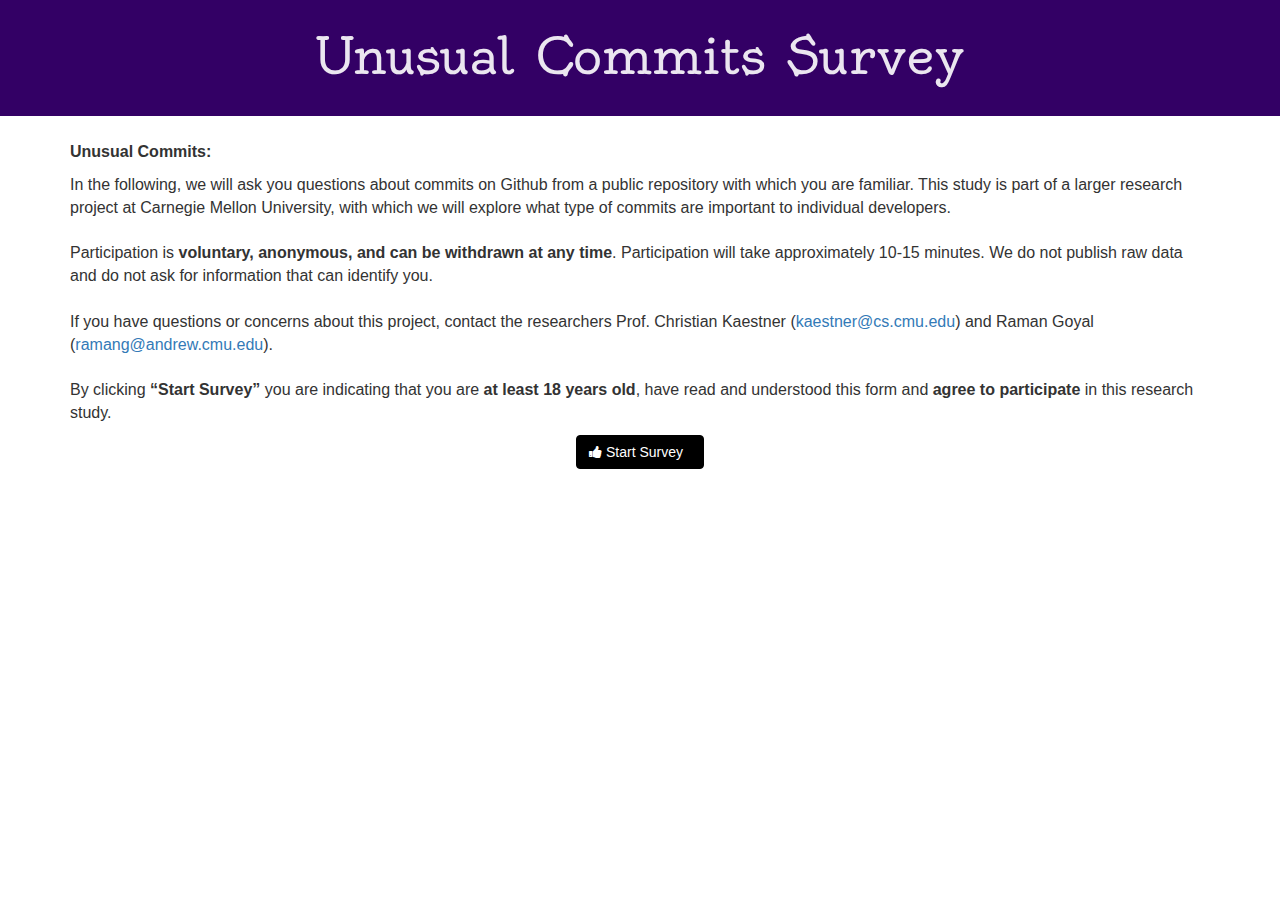
<file: index.html>
<!doctype html>
<html lang="en-US">
<html>
<head>
 	<meta charset="utf-8">
    <meta http-equiv="X-UA-Compatible" content="IE=edge">
    <meta name="viewport" content="width=device-width, initial-scale=1">
    <title>Unusual Commits Survey</title>
    <meta name="author" content="Raman Goyal">
     <link rel="icon" href="css/icon.png" type="image/x-icon">
	<link rel="stylesheet" href="https://maxcdn.bootstrapcdn.com/bootstrap/3.3.4/css/bootstrap.min.css">
	<link rel="stylesheet" href="https://maxcdn.bootstrapcdn.com/font-awesome/4.3.0/css/font-awesome.min.css">
	<link rel="stylesheet" type="text/css" media="all" href="css/stylerepo.css">
	<link rel="stylesheet" type="text/css" media="all" href="icons/octicons/octicons.css">
	<script src="https://ajax.googleapis.com/ajax/libs/jquery/1.11.1/jquery.min.js"></script>
	<script src="https://maxcdn.bootstrapcdn.com/bootstrap/3.3.4/js/bootstrap.min.js"></script>
	<script type="text/javascript" src="js/store.min.js"></script>
	<script type="text/javascript" src="js/gitcall.js"></script>

	
	<!-- Google web font-->
	<link href='https://fonts.googleapis.com/css?family=Open+Sans:400,600,700,800,300' rel='stylesheet' type='text/css'>

</head>

<body>


  <div class="jumbotron" style="background-color:#330065; display:block">
    <h1  class="text-center">Unusual Commits Survey</h1> 
    <!--<p class="text-center"> Please select a repository that you are familiar with, has multiple contributors and at least 50 commits.</p> -->
  </div>

	
	<div class = "container startsurvey"> 
	<br>
	<p style="font-size:16px"><strong>Unusual Commits:</strong></p>
	<p style="font-size:16px"> 
	In the following, we will ask you questions about commits on Github from
a public repository with which you are familiar. This study is part of a
larger research project at Carnegie Mellon University, with which we will
explore what type of commits are
important to individual developers.
<br>
<br>
Participation is <strong>voluntary, anonymous, and can be withdrawn at any time</strong>.
Participation will take approximately 10-15 minutes. We do not publish
raw data and do not ask for information that can identify you.
<br>
<br>
If you have questions or concerns about this project, contact the
researchers Prof. Christian Kaestner (<a href="mailto:kaestner@cs.cmu.edu">kaestner@cs.cmu.edu</a>) and Raman
Goyal (<a href="mailto:ramang@andrew.cmu.edu">ramang@andrew.cmu.edu</a>).  
<br>
<br>
By clicking <strong>“Start Survey”</strong> you are indicating that you are <strong>at least 18
years old</strong>, have read and understood this form and <strong>agree to participate</strong>
in this research study.
	
	
	
	
	</p>
	<div class="text-center">
	<button class = "btn btn-danger startsurveybtn"><i class="fa fa-thumbs-up"></i>&nbsp;Start Survey&nbsp;&nbsp;</button>
	</div>
	</div>
	
	<div class="container actualsurvey" style="display:none">
		<br>
		<p class="pid pull-right"> </p>
		<p> <strong> Instructions: </strong></p>
		<p> &bull;&nbsp;To start the survey, you need to <strong>select a repository</strong>. </p>
		<p>&bull;&nbsp;Repository should be a project that you are <strong>familiar with</strong>, but in which you are not the main contributor. </p>
		<p> &bull;&nbsp;Ideally it should have <strong>multiple contributors and at least 50 commits</strong>. </p>
		<p> &bull;&nbsp;To select a repository that you are watching, please enter <strong>your Github username</strong>. 
		<p> &bull;&nbsp;To select another repository, please enter <strong>Github username</strong> of the repository <strong>owner</strong>. 

		<br>
		<br>	
  		  <div class="input-group">
                <input class="form-control" type="text" name="ghusername"  id="ghusername" placeholder="Please Enter Github Username..." />
                <span class="input-group-btn"><button type="button" class="btn btn-danger btn-block custbtn" id="ghsubmitbtn">  <i class="fa fa-list-ul" style="color:white;"> </i>  &nbsp; List Repositories  &nbsp;&nbsp;&nbsp;&nbsp;&nbsp;&nbsp;&nbsp;&nbsp;&nbsp;&nbsp;&nbsp;&nbsp;&nbsp;&nbsp;&nbsp;&nbsp;&nbsp;&nbsp;&nbsp;&nbsp; </button></span>
          </div>
          
          <div id="ghapidata" class="clearfix"></div>

	</div>
	
	<div class="modal fade modal-survey" id="myModal" role="dialog" aria-labelledby="myModalLabel" aria-hidden="true">
  <div class="modal-dialog modal-lg">
    <div class="modal-content">
      <div class="modal-header">
        <button type="button" class="close presurveyclose" data-dismiss="modal" aria-label="Close"><span aria-hidden="true" style="color:white">&times;</span></button>
        <h2 class="modal-title" style="margin-bottom:0px;" id="myModalLabel">Pre Survey</h2>
		<hr style="margin-top:1px; margin-bottom:1px; background-color:black; border-color:black; border-width:3px">
        <p class="text-center statusofmodel" style=" margin-top:10px; margin-bottom:1px; margin-right:10px;">Sending Request to Server</p>

        <div class="progress">
  <div class="progress-bar progress-bar-danger progress-bar-striped active modelprogress" role="progressbar" aria-valuenow="70"
  aria-valuemin="0" aria-valuemax="100" style="width:0%">
    0% Complete
  </div>
</div>
      </div>
      <div class="modal-body">
  
<div class="container surveycontainer">
	        <p class="text-center presurvinfo" style="margin-top:0px;">While we are building the model, please answer the questions below.</p>
    <p class="question que1" style="width:78%;"><i class="fa fa-question-circle" style="color:black;"></i> &nbsp;How many years of experience do you have as a software developer?</p>
	<div class = "row">
<div class ="col-md-2">
						<label class="radio-inline" style="font-size:15px">
							<input name="que1" type="radio"  value="less 1 year">< 1 year
						</label>
					</div>
					<div class ="col-md-2">
						<label class="radio-inline" style="font-size:15px">
							<input name="que1" type="radio"  value="1-3 years">1-3 years
						</label>
					</div>	
					<div class ="col-md-2">
						<label class="radio-inline" style="font-size:15px">
							<input name="que1" type="radio"  value="3-5 years">3-5 years
							</label>
					</div>
					<div class ="col-md-2">
				    	<label class="radio-inline" style="font-size:15px">
				    		<input name="que1" type="radio"  value="more 5 years">> 5 years
				    	</label>
					</div>
					
					</div>
					  <br> 
					  
					  <p class="question que2" style="width:78%;"><i class="fa fa-question-circle" style="color:black;"></i> &nbsp;How long have you been using Github or other social coding platforms?</p>
	<div class = "row">
<div class ="col-md-2">
						<label class="radio-inline" style="font-size:15px">
							<input name="que2" type="radio"  value="less 1 year">< 1 year
						</label>
					</div>
					<div class ="col-md-2">
						<label class="radio-inline" style="font-size:15px">
							<input name="que2" type="radio"  value="1-3 years">1-3 years
						</label>
					</div>	
					<div class ="col-md-2">
						<label class="radio-inline" style="font-size:15px">
							<input name="que2" type="radio"  value="3-5 years">3-5 years
							</label>
					</div>
					<div class ="col-md-2">
				    	<label class="radio-inline" style="font-size:15px">
				    		<input name="que2" type="radio"  value="more 5 years">> 5 years
				    	</label>
					</div>
					
					
					</div>
					  <br> 
					  
  <p class="question que3" style="width:78%;"><i class="fa fa-question-circle" style="color:black;"></i> &nbsp;What is your relationship to this repository?</p>
<div class = "row">
<div class ="col-md-2">
						<label class="radio-inline" style="font-size:15px">
							<input name="que3" type="radio"  value="Maintainer">Maintainer
						</label>
					</div>
					<div class ="col-md-2">
						<label class="radio-inline" style="font-size:15px">
							<input name="que3" type="radio"  value="Contributor">Contributor
						</label>
					</div>	
					<div class ="col-md-1">
						<label class="radio-inline" style="font-size:15px">
							<input name="que3" type="radio"  value="User">User
							</label>
					</div>
					<div class ="col-md-2">
				    	<label class="radio-inline" style="font-size:15px">
				    		<input name="que3" type="radio"  value="Interested Third Party">Interested Third Party
				    	</label>
					</div>
					<div class ="col-md-1">
						<label class="radio-inline" style="font-size:15px">
							<input name="que3" type="radio"  value="Other">Other
						</label>
					</div>
					</div>
					  <br> 
					   <p class="question que4" style="width:78%;"><i class="fa fa-question-circle" style="color:black;"></i> &nbsp;How familiar are you with the code &amp; how it evolves in this repository?</p>
<div class = "row">
<div class ="col-md-2">
						<label class="radio-inline" style="font-size:15px">
							<input name="que4" type="radio"  value="Not familiar at all">Not familiar at all
						</label>
					</div>
					<div class ="col-md-2">
						<label class="radio-inline" style="font-size:15px">
							<input name="que4" type="radio"  value="Familiar">Somewhat Familiar
						</label>
					</div>	
					<div class ="col-md-2">
						<label class="radio-inline" style="font-size:15px">
							<input name="que4" type="radio"  value="Very Familiar">Very Familiar
							</label>
					</div>
					
					</div>   <br> 
					
   <p class="question que5" style="width:78%;"><i class="fa fa-question-circle" style="color:black;"></i> &nbsp;Are you monitoring commits in this repository?</p>
<div class = "row">
<div class ="col-md-2">
						<label class="radio-inline" style="font-size:15px">
							<input name="que5" id="whymonitor" type="radio"  value="Yes">Yes
						</label>
					</div>
					<div class ="col-md-2">
						<label class="radio-inline" style="font-size:15px">
							<input name="que5" id="whymonitor1" type="radio"  value="Occasionally">Occasionally
						</label>
					</div>	
					<div class ="col-md-2">
						<label class="radio-inline" style="font-size:15px">
							<input name="que5" id="whynotmonitor" type="radio"  value="No">No
							</label>
					</div>
					
					</div>   <br> 
	<div class = "whymonitor" style="display:none;">
	<p class="question que6" style="width:78%; "><i class="fa fa-question-circle" style="color:black;"></i> &nbsp;Why are you monitoring it?</p>
   <textarea rows="3" class="form-control" id="que6comment" style="width:73%; border-color:rgba(0,0,0,0.8); color:black;"></textarea>
   <br>
   </div>
   <p class="question que7" style="width:78%; "><i class="fa fa-question-circle" style="color:black;"></i> &nbsp;Some commits stand out among all commits in a repository. What characteristics make commits stand out?</p>
   <textarea rows="3" class="form-control" id="que7comment" style="width:73%; border-color:rgba(0,0,0,0.8); color:black;"></textarea>
   <br> 
   <!--<p class="question que8" style="width:78%;"><i class="fa fa-question-circle" style="color:black;"></i> &nbsp;Think back to a commit that you remember as unusual. What was unusual about that commit?</p>
   <textarea rows="3" class="form-control" id="que8comment" style="width:73%; border-color:rgba(0,0,0,0.8); color:black;"></textarea>
   <br> -->
   <p class="text-center presurvinfo pleasewait" style="margin-top:0px; width:75%;">Please wait until the selected repository has been prepared. This happens only once per project and should take less than a minute for small projects and less than 5 minutes for medium to large projects.<br> If computation takes too long, feel free to select another project or come back later.</p>

</div>
      </div>
      <div class="modal-footer">
      	<span class="pull-left">
      		<span class = "reposizeinfo"> </span>
      		<span> <a href="#" class="tooltip-toolong" data-toggle="tooltip" data-placement="top" title="Close and select another repo. Your pre-survey data is saved.">Taking too long?</a> </span>
      	</span>
      	<span class="span6"></span>
        <button type="button" class="btn btn-danger presurveyclose reposizeinfobtn" data-dismiss="modal"><i class="fa fa-times" style="color:white;"></i></button>
        <button type="button" class="btn btn-danger gotoanothermodal"  data-toggle="modal"><i class="fa fa-spinner fa-pulse" style="color:white;"></i></button>
      </div>
    </div>
  </div>
</div>


	<div class="modal fade modal-info-commits" id="myModal1" role="dialog" aria-labelledby="myModalLabel" aria-hidden="true" data-backdrop="static" data-keyboard="false"> 
	<div class="modal-dialog modal-lg">
    <div class="modal-content" style="background-color:white">
          <div class="modal-header"  style="background-color:black;"> 
              <h1  class="text-center" style="color:rgba(255,255,255,1); font-size:36px; margin-top:1px; margin-bottom:1px;">Great!</h1> 
          </div>

               <div class="modal-body">
               
  <div class="jumbotron" style="background-color:white; display:block">
    <p class="text-left commitinfo" style="color:rgba(0,0,0,1); font-weight: normal; font-size:20px;"> Next, you will be shown 5 different commits on this repository, one at a time. The commit is shown similar to how it would appear on Github.</p>
    <p class="text-left commitinfo" style="color:rgba(0,0,0,1); font-weight: normal; font-size:20px;"> Please rate each commit regarding the 2 survey questions posed below the commit (scroll down or use the 'Jump to Survey' button).</p>
    <p class="text-left commitinfo" style="color:rgba(0,0,0,1); font-weight: normal; font-size:20px;"> After rating, you can move to next commit using the 'Forward' button at the bottom of the page.</p>

    <div class="container text-center" style="margin-top:15px">
    <a href = "#" class="btn btn-danger gotocommits"> &nbsp;&nbsp;&nbsp;Ok&nbsp;&nbsp;&nbsp;</a>
    </div>
    
  </div>
  </div>
    </div>
    </div>
    </div>

</body>

</html>
</file>
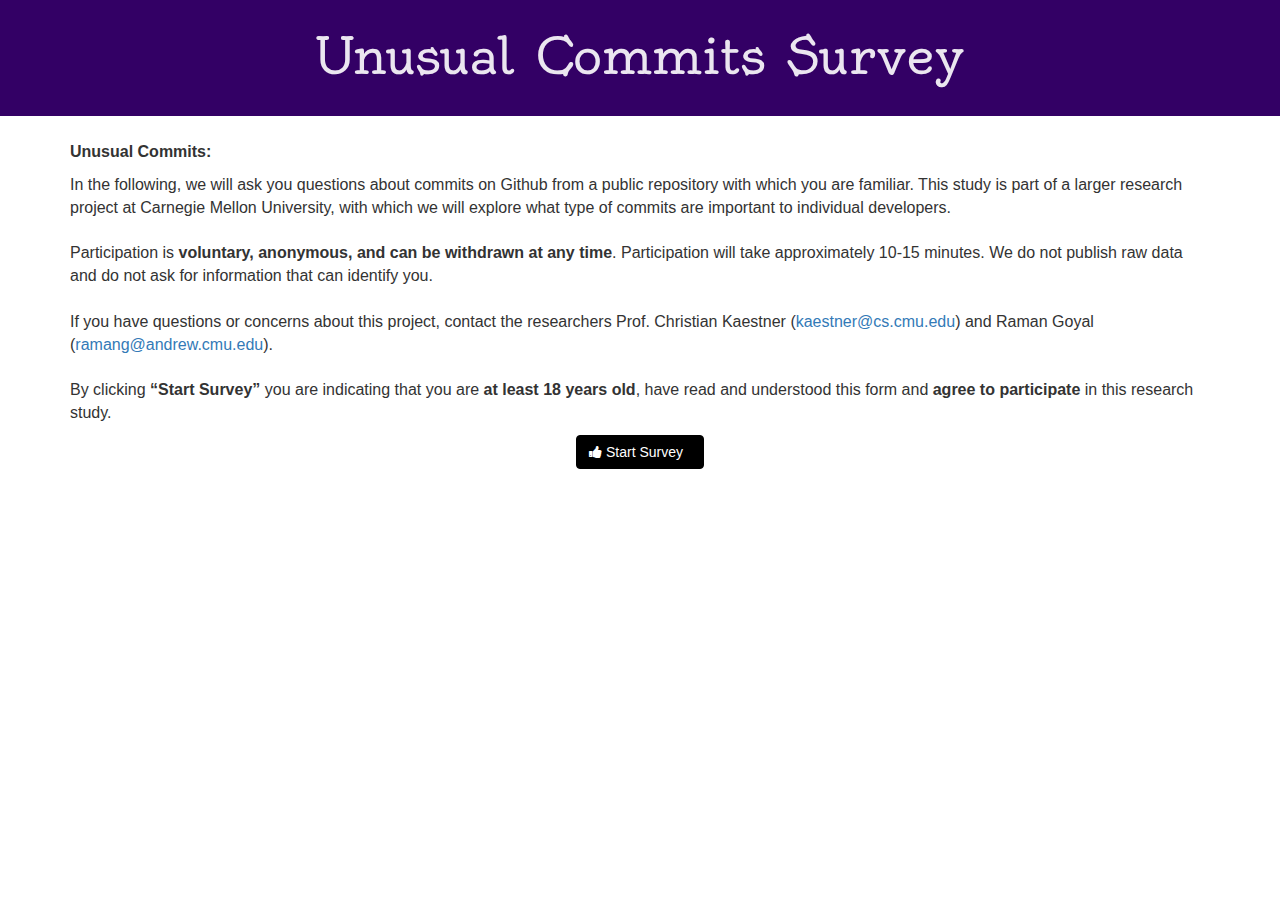
<file: results.html>
<!DOCTYPE html>
<html lang="en" class="">
  <head prefix="og: http://ogp.me/ns# fb: http://ogp.me/ns/fb# object: http://ogp.me/ns/object# article: http://ogp.me/ns/article# profile: http://ogp.me/ns/profile#">
    <meta charset='utf-8'>
    <meta http-equiv="X-UA-Compatible" content="IE=edge">
    <meta http-equiv="Content-Language" content="en">
     <meta name="viewport" content="width=device-width, initial-scale=1">
    <title>Unusual Commits Survey</title>
    <meta name="author" content="Raman Goyal">
     <link rel="icon" href="css/icon.png" type="image/x-icon">

    <!-- Bootstrap modified -->
    <link rel="stylesheet" type="text/css" media="all" href="css/bootstrap.css">

	<!-- Github assets -->
    <link rel="assets" href="https://assets-cdn.github.com/">
      <link href="css/gitcss1.css" media="all" rel="stylesheet" />
    <link href="css/gitcss2.css" media="all" rel="stylesheet" />
    
	<!-- My Javascript -->		
	<script src="https://ajax.googleapis.com/ajax/libs/jquery/1.11.1/jquery.min.js"></script>
	<script type="text/javascript" src="js/jquery.heatcolor.0.0.1.js"></script>
	<script type="text/javascript" src="js/store.min.js"></script>
	<script type="text/javascript" src="js/gitresults.js"></script>
	
    <!-- My styles -->
    <link href="css/jquery.switch.css" rel="stylesheet">
   	<link href="css/styleresult.css" rel="stylesheet">
   	<link rel="stylesheet" type="text/css" media="all" href="icons/octicons/octicons.css">

	<!-- Google web font and font awesome -->
	<link rel="stylesheet" href="https://maxcdn.bootstrapcdn.com/font-awesome/4.3.0/css/font-awesome.min.css">
	<link href='http://fonts.googleapis.com/css?family=Open+Sans:400,600,700,800,300' rel='stylesheet' type='text/css'>
	
  </head>

  <body>
  
  	<div class = "navbar navbar-fixed-top" id="top-wizard">
			Our Rating
	</div><!-- end top-wizard -->
	
	<div id = "mycommittop"></div>
	    
    <div class="wrapper">
    
      <div id="start-of-content" class="accessibility-aid"></div>
          <div class="site" itemscope itemtype="http://schema.org/WebPage">
   
    		<div class="pagehead repohead instapaper_ignore readability-menu">
      
      
    </div><!-- /.repohead -->
 			<br>
 		
 			
    
   			 <div class="text-center myloader" style="display:none">   
    	<img alt="" height="22" src="https://assets-cdn.github.com/assets/spinners/octocat-spinner-32-e513294efa576953719e4e2de888dd9cf929b7d62ed8d05f25e731d02452ab6c.gif" width="22" /> Loading Commit Data…
	</div>
	
	<div class ="text-left myinstructions" style="margin-left:170px; margin-right:150px" >
	<p style="margin-bottom:1px; font-size:16px;   font-family: 'Helvetica Neue', Helvetica, Arial, sans-serif;">Below you find the rating of our experimental algorithm for the 5 commits shown earlier on a scale from normal to very unusual. Our algorithm checks for different factors such as lines of code, number of files, type of files, time of commit etc. in a commit and rate the commit on that basis, if many of these factors stand-out the commit is given a high anamoly score and hence marked as unusual or very unusual . If you are interested, we would like to hear whether you agree with that rating by <strong>checking the corresponding checkboxes.</strong> If you don't remember the commit, you can check it again by clicking "commit-sha" or the "commit-title". Please don't forget to submit your rating at the end.<br><br></p>
	</div>
	<!--<div class = "text-center">
<img src="css/scale.png" alt="Unusualness Scale" style="width:800px;height:30px"></div>-->
			
				<div class="nowshowcommitdata">

    <div class="container">

      <br>
<!----------- commit data-->

<div class="commits-listing-padded js-navigation-container js-active-navigation-container" data-navigation-scroll="page">


<ol class="commit-group table-list table-list-bordered">

</ol>

<div class="submit step" id="complete">
                    	<i class="icon-check"></i>
						<h3>Rating complete! Thank you for your time. Please submit.</h3>
						<button name="process" class="submitdata">Submit the rating</button>
</div>
			
</div>

        </div>
    
     </div> <!-- End now show commit data -->
    
  </div><!-- /.site -->
  
    </div><!-- /.wrapper -->
   
    
    
    <div class="fullscreen-overlay js-fullscreen-overlay" id="fullscreen_overlay">
  <div class="fullscreen-container js-suggester-container">
    <div class="textarea-wrap">
      <textarea name="fullscreen-contents" id="fullscreen-contents" class="fullscreen-contents js-fullscreen-contents" placeholder=""></textarea>
      <div class="suggester-container">
        <div class="suggester fullscreen-suggester js-suggester js-navigation-container"></div>
      </div>
    </div>
  </div>
  <div class="fullscreen-sidebar">
    <a href="#" class="exit-fullscreen js-exit-fullscreen tooltipped tooltipped-w" aria-label="Exit Zen Mode">
      <span class="mega-octicon octicon-screen-normal"></span>
    </a>
    <a href="#" class="theme-switcher js-theme-switcher tooltipped tooltipped-w"
      aria-label="Switch themes">
      <span class="octicon octicon-color-mode"></span>
    </a>
  </div>
</div>
  
<!-- OTHER JS --> 
<script src="js/jquery.validate.js"></script>
<script src="js/jquery.placeholder.js"></script>
<script src="https://maxcdn.bootstrapcdn.com/bootstrap/3.3.4/js/bootstrap.min.js"></script>

      <script crossorigin="anonymous" src="https://assets-cdn.github.com/assets/frameworks-447ce66a36506ebddc8e84b4e32a77f6062f3d3482e77dd21a77a01f0643ad98.js"></script>


  </body>
</html>
</file>
<file: css/stylerepo.css>
@import url('https://fonts.googleapis.com/css?family=Oldenburg');

  
body {
  background-size:cover;
  background-repeat:no-repeat;
  -webkit-background-size: cover;
  -moz-background-size: cover;
  -o-background-size: cover;
  background-size: cover;
  font-family: 'Helvetica Neue', Helvetica, Arial, sans-serif;
}



h1 { 
  font-family: 'Oldenburg', Arial, sans-serif;
  color: rgba(255,255,255,0.7);
  font-size: 30px;
  line-height: 1.6em;
  margin-bottom: 5px;
  margin-top:1px;
}

.jumbotron {
  padding: 15px 10px;
  margin-bottom: 5px;
  color: inherit;
  background-color: #eee;
}
.jumbotron p {
color:rgba(255,255,255,0.7);
  margin-bottom: 15px;
  font-size: 21px;
  font-weight: 200;
}

.jumbotron h1 {
color:rgba(255,255,255,0.9);
  font-size: 50px;

}

h4 {
  font-family: 'Helvetica Neue', Helvetica, Arial, sans-serif;
  font-size: 2.8em;
  line-height: 1.55em;
  margin-bottom: 4px;
color: rgba(255,255,255,0.9);
}

/*p{
 font-family: 'Helvetica Neue', Helvetica, Arial, sans-serif;
  font-size: 12px;
  line-height: 1.55em;
  margin-bottom: 12px;
    color: #9D9D9D;
}*/

.question {
	font-size: 18px;
	color: black;
}

.myoption{
	font-size: 14px;
	color: black;

}

p.follower {
	font-family: 'Helvetica Neue', Helvetica, Arial, sans-serif;
  font-size: 12px;
  line-height: 1.55em;
  margin-bottom: 12px;
    color: rgba(0,0,0);
}

p.lead {
	font-family: 'Helvetica Neue', Helvetica, Arial, sans-serif;
	font-size: 20px;
  	font-weight: 300;
  	line-height: 1.4;
    /*color: #9D9D9D*/;
    color: rgba(0,0,0);
	margin-bottom: 1px;
}

hr {
	background-color:black;
}

.btn-danger{
	background-color:black;
	border-color:black;
}
.popover-title{
    background: black;
color: white;
}

.reponame {
	background-color: #c9302c;
  border-color: #ac2925;
}

.reponame:hover,
.reponame:focus,
.reponame.focus,
.reponame:active,
.reponame.active {
  color: #fff;
  background-color: black;
  border-color: black;
}
/* page structure */
#w {
  display: block;
  width: 800px;
  margin: 0 auto;
  background: #fff;
  padding: 15px 25px;
  -webkit-box-shadow: 1px 2px 3px -1px rgba(0,0,0,0.4);
  -moz-box-shadow: 1px 2px 3px -1px rgba(0,0,0,0.4);
  box-shadow: 1px 2px 3px -1px rgba(0,0,0,0.4);
  -webkit-border-radius: 4px;
  -moz-border-radius: 4px;
  border-radius: 4px;
}
#ghusername {
	color:black;
	border-color:black;
	border-width:1px;
}

#searchrepo{
	color:black;
	border-color:black;
	border-width:1px;
}

#addrepo{
	color:black;
	border-color:black;
	border-width:1px;
}

#ghapidata {
  display: block;
  padding: 25px 0;
}

/* page content styles */
.smallname {
  font-size: 0.75em;
  color: #a9a9a9;
}

.avi {
  float: left;
  margin-right: 7px;
  margin-bottom: 7px;
}
.avi img {
  
  padding: 3px;
}

.repolist {
  display: block;
  clear: both;
  width: 100%;
}

.repolist ul {
  font-size: 40px;
}
.repolist ul li {
  display: block;
}
.repolist ul li .amt {
  font-family: 'Lucida Grande', 'Lucida Sans Unicode', 'Lucida Sans', Geneva, Verdana, sans-serif;
  padding: 6px 9px;
  display: block;
  float: left;
  margin-right: 10px;
  margin-bottom: 10px;
}

.custbtn {
	  font-family: 'Lucida Grande', 'Lucida Sans Unicode', 'Lucida Sans', Geneva, Verdana, sans-serif;
}

.modal-header{
	font-family: 'Lucida Grande', 'Lucida Sans Unicode', 'Lucida Sans', Geneva, Verdana, sans-serif;
	text-align:center;
	background-color:	#337ab7;
	border-bottom:1px solid #e7e7e7;
	position:relative;
	font-size:13px;
	color:rgba(255,255,255,1);
}

.modal-header p{
	font-family: 'Lucida Grande', 'Lucida Sans Unicode', 'Lucida Sans', Geneva, Verdana, sans-serif;
	text-align:center;
	font-weight:300;
}

.close {
	opacity:0.5;
}

.close:hover {
	opacity:0.9;
}

.progress {
	margin-bottom:0px;
}
.surveycontainer p {
	text-transform:none;
	font-size:18px;
	line-height:100%;
	font-weight:600;
	margin-bottom:10px;
	text-align:left;
    font-family: 'Open Sans', Arial, sans-serif;
}

.surveycontainer p.presurvinfo{
	font-weight:500;
	font-size:16px;
	margin-bottom:10px;
}

.commitinfo{
	font-family: 'Lucida Grande', 'Lucida Sans Unicode', 'Lucida Sans', Geneva, Verdana, sans-serif;
	font-weight:100;
	color:white; 
	font-size: 10px;
}

.myrow > * {
    float: none;
    display: inline-block;
}

.myrow > *:last-child {
    vertical-align: bottom;
}

.myrow > *:nth-last-child(2) {
    vertical-align: bottom;
}

.myrow p:last-child {
    margin-bottom: 0; /* optional */
}

/*.repolist ul li a:hover {
  background-color: #396895;
  background-image: -webkit-gradient(linear, left top, left bottom, from(#4b87c2), to(#396895));
  background-image: -webkit-linear-gradient(top, #4b87c2, #396895);
  background-image: -moz-linear-gradient(top, #4b87c2, #396895);
  background-image: -ms-linear-gradient(top, #4b87c2, #396895);
  background-image: -o-linear-gradient(top, #4b87c2, #396895);
  background-image: linear-gradient(top, #4b87c2, #396895);
}
.repolist ul li a:active {
  -webkit-box-shadow: inset 0 3px 5px rgba(0,0,0,0.25);
  -moz-box-shadow: inset 0 3px 5px rgba(0,0,0,0.25);
  box-shadow: inset 0 3px 5px rgba(0,0,0,0.25);
}*/

/* clearfix */
.clearfix:after { content: "."; display: block; clear: both; visibility: hidden; line-height: 0; height: 0; }
.clearfix { display: inline-block; }
 
html[xmlns] .clearfix { display: block; }
* html .clearfix { height: 1%; }
</file>
<file: icons/octicons/octicons.css>
@font-face {
  font-family: 'octicons';
  src: url('octicons.eot?#iefix') format('embedded-opentype'),
       url('octicons.woff') format('woff'),
       url('octicons.ttf') format('truetype'),
       url('octicons.svg#octicons') format('svg');
  font-weight: normal;
  font-style: normal;
}

/*

.octicon is optimized for 16px.
.mega-octicon is optimized for 32px but can be used larger.

*/
.octicon, .mega-octicon {
  font: normal normal normal 16px/1 octicons;
  display: inline-block;
  text-decoration: none;
  text-rendering: auto;
  -webkit-font-smoothing: antialiased;
  -moz-osx-font-smoothing: grayscale;
  -webkit-user-select: none;
  -moz-user-select: none;
  -ms-user-select: none;
  user-select: none;
}
.mega-octicon { font-size: 32px; }

.octicon-alert:before { content: '\f02d'} /*  */
.octicon-alignment-align:before { content: '\f08a'} /*  */
.octicon-alignment-aligned-to:before { content: '\f08e'} /*  */
.octicon-alignment-unalign:before { content: '\f08b'} /*  */
.octicon-arrow-down:before { content: '\f03f'} /*  */
.octicon-arrow-left:before { content: '\f040'} /*  */
.octicon-arrow-right:before { content: '\f03e'} /*  */
.octicon-arrow-small-down:before { content: '\f0a0'} /*  */
.octicon-arrow-small-left:before { content: '\f0a1'} /*  */
.octicon-arrow-small-right:before { content: '\f071'} /*  */
.octicon-arrow-small-up:before { content: '\f09f'} /*  */
.octicon-arrow-up:before { content: '\f03d'} /*  */
.octicon-beer:before { content: '\f069'} /*  */
.octicon-book:before { content: '\f007'} /*  */
.octicon-bookmark:before { content: '\f07b'} /*  */
.octicon-briefcase:before { content: '\f0d3'} /*  */
.octicon-broadcast:before { content: '\f048'} /*  */
.octicon-browser:before { content: '\f0c5'} /*  */
.octicon-bug:before { content: '\f091'} /*  */
.octicon-calendar:before { content: '\f068'} /*  */
.octicon-check:before { content: '\f03a'} /*  */
.octicon-checklist:before { content: '\f076'} /*  */
.octicon-chevron-down:before { content: '\f0a3'} /*  */
.octicon-chevron-left:before { content: '\f0a4'} /*  */
.octicon-chevron-right:before { content: '\f078'} /*  */
.octicon-chevron-up:before { content: '\f0a2'} /*  */
.octicon-circle-slash:before { content: '\f084'} /*  */
.octicon-circuit-board:before { content: '\f0d6'} /*  */
.octicon-clippy:before { content: '\f035'} /*  */
.octicon-clock:before { content: '\f046'} /*  */
.octicon-cloud-download:before { content: '\f00b'} /*  */
.octicon-cloud-upload:before { content: '\f00c'} /*  */
.octicon-code:before { content: '\f05f'} /*  */
.octicon-color-mode:before { content: '\f065'} /*  */
.octicon-comment-add:before,
.octicon-comment:before { content: '\f02b'} /*  */
.octicon-comment-discussion:before { content: '\f04f'} /*  */
.octicon-credit-card:before { content: '\f045'} /*  */
.octicon-dash:before { content: '\f0ca'} /*  */
.octicon-dashboard:before { content: '\f07d'} /*  */
.octicon-database:before { content: '\f096'} /*  */
.octicon-device-camera:before { content: '\f056'} /*  */
.octicon-device-camera-video:before { content: '\f057'} /*  */
.octicon-device-desktop:before { content: '\f27c'} /*  */
.octicon-device-mobile:before { content: '\f038'} /*  */
.octicon-diff:before { content: '\f04d'} /*  */
.octicon-diff-added:before { content: '\f06b'} /*  */
.octicon-diff-ignored:before { content: '\f099'} /*  */
.octicon-diff-modified:before { content: '\f06d'} /*  */
.octicon-diff-removed:before { content: '\f06c'} /*  */
.octicon-diff-renamed:before { content: '\f06e'} /*  */
.octicon-ellipsis:before { content: '\f09a'} /*  */
.octicon-eye-unwatch:before,
.octicon-eye-watch:before,
.octicon-eye:before { content: '\f04e'} /*  */
.octicon-file-binary:before { content: '\f094'} /*  */
.octicon-file-code:before { content: '\f010'} /*  */
.octicon-file-directory:before { content: '\f016'} /*  */
.octicon-file-media:before { content: '\f012'} /*  */
.octicon-file-pdf:before { content: '\f014'} /*  */
.octicon-file-submodule:before { content: '\f017'} /*  */
.octicon-file-symlink-directory:before { content: '\f0b1'} /*  */
.octicon-file-symlink-file:before { content: '\f0b0'} /*  */
.octicon-file-text:before { content: '\f011'} /*  */
.octicon-file-zip:before { content: '\f013'} /*  */
.octicon-flame:before { content: '\f0d2'} /*  */
.octicon-fold:before { content: '\f0cc'} /*  */
.octicon-gear:before { content: '\f02f'} /*  */
.octicon-gift:before { content: '\f042'} /*  */
.octicon-gist:before { content: '\f00e'} /*  */
.octicon-gist-secret:before { content: '\f08c'} /*  */
.octicon-git-branch-create:before,
.octicon-git-branch-delete:before,
.octicon-git-branch:before { content: '\f020'} /*  */
.octicon-git-commit:before { content: '\f01f'} /*  */
.octicon-git-compare:before { content: '\f0ac'} /*  */
.octicon-git-merge:before { content: '\f023'} /*  */
.octicon-git-pull-request-abandoned:before,
.octicon-git-pull-request:before { content: '\f009'} /*  */
.octicon-globe:before { content: '\f0b6'} /*  */
.octicon-graph:before { content: '\f043'} /*  */
.octicon-heart:before { content: '\2665'} /* ♥ */
.octicon-history:before { content: '\f07e'} /*  */
.octicon-home:before { content: '\f08d'} /*  */
.octicon-horizontal-rule:before { content: '\f070'} /*  */
.octicon-hourglass:before { content: '\f09e'} /*  */
.octicon-hubot:before { content: '\f09d'} /*  */
.octicon-inbox:before { content: '\f0cf'} /*  */
.octicon-info:before { content: '\f059'} /*  */
.octicon-issue-closed:before { content: '\f028'} /*  */
.octicon-issue-opened:before { content: '\f026'} /*  */
.octicon-issue-reopened:before { content: '\f027'} /*  */
.octicon-jersey:before { content: '\f019'} /*  */
.octicon-jump-down:before { content: '\f072'} /*  */
.octicon-jump-left:before { content: '\f0a5'} /*  */
.octicon-jump-right:before { content: '\f0a6'} /*  */
.octicon-jump-up:before { content: '\f073'} /*  */
.octicon-key:before { content: '\f049'} /*  */
.octicon-keyboard:before { content: '\f00d'} /*  */
.octicon-law:before { content: '\f0d8'} /*  */
.octicon-light-bulb:before { content: '\f000'} /*  */
.octicon-link:before { content: '\f05c'} /*  */
.octicon-link-external:before { content: '\f07f'} /*  */
.octicon-list-ordered:before { content: '\f062'} /*  */
.octicon-list-unordered:before { content: '\f061'} /*  */
.octicon-location:before { content: '\f060'} /*  */
.octicon-gist-private:before,
.octicon-mirror-private:before,
.octicon-git-fork-private:before,
.octicon-lock:before { content: '\f06a'} /*  */
.octicon-logo-github:before { content: '\f092'} /*  */
.octicon-mail:before { content: '\f03b'} /*  */
.octicon-mail-read:before { content: '\f03c'} /*  */
.octicon-mail-reply:before { content: '\f051'} /*  */
.octicon-mark-github:before { content: '\f00a'} /*  */
.octicon-markdown:before { content: '\f0c9'} /*  */
.octicon-megaphone:before { content: '\f077'} /*  */
.octicon-mention:before { content: '\f0be'} /*  */
.octicon-microscope:before { content: '\f089'} /*  */
.octicon-milestone:before { content: '\f075'} /*  */
.octicon-mirror-public:before,
.octicon-mirror:before { content: '\f024'} /*  */
.octicon-mortar-board:before { content: '\f0d7'} /*  */
.octicon-move-down:before { content: '\f0a8'} /*  */
.octicon-move-left:before { content: '\f074'} /*  */
.octicon-move-right:before { content: '\f0a9'} /*  */
.octicon-move-up:before { content: '\f0a7'} /*  */
.octicon-mute:before { content: '\f080'} /*  */
.octicon-no-newline:before { content: '\f09c'} /*  */
.octicon-octoface:before { content: '\f008'} /*  */
.octicon-organization:before { content: '\f037'} /*  */
.octicon-package:before { content: '\f0c4'} /*  */
.octicon-paintcan:before { content: '\f0d1'} /*  */
.octicon-pencil:before { content: '\f058'} /*  */
.octicon-person-add:before,
.octicon-person-follow:before,
.octicon-person:before { content: '\f018'} /*  */
.octicon-pin:before { content: '\f041'} /*  */
.octicon-playback-fast-forward:before { content: '\f0bd'} /*  */
.octicon-playback-pause:before { content: '\f0bb'} /*  */
.octicon-playback-play:before { content: '\f0bf'} /*  */
.octicon-playback-rewind:before { content: '\f0bc'} /*  */
.octicon-plug:before { content: '\f0d4'} /*  */
.octicon-repo-create:before,
.octicon-gist-new:before,
.octicon-file-directory-create:before,
.octicon-file-add:before,
.octicon-plus:before { content: '\f05d'} /*  */
.octicon-podium:before { content: '\f0af'} /*  */
.octicon-primitive-dot:before { content: '\f052'} /*  */
.octicon-primitive-square:before { content: '\f053'} /*  */
.octicon-pulse:before { content: '\f085'} /*  */
.octicon-puzzle:before { content: '\f0c0'} /*  */
.octicon-question:before { content: '\f02c'} /*  */
.octicon-quote:before { content: '\f063'} /*  */
.octicon-radio-tower:before { content: '\f030'} /*  */
.octicon-repo-delete:before,
.octicon-repo:before { content: '\f001'} /*  */
.octicon-repo-clone:before { content: '\f04c'} /*  */
.octicon-repo-force-push:before { content: '\f04a'} /*  */
.octicon-gist-fork:before,
.octicon-repo-forked:before { content: '\f002'} /*  */
.octicon-repo-pull:before { content: '\f006'} /*  */
.octicon-repo-push:before { content: '\f005'} /*  */
.octicon-rocket:before { content: '\f033'} /*  */
.octicon-rss:before { content: '\f034'} /*  */
.octicon-ruby:before { content: '\f047'} /*  */
.octicon-screen-full:before { content: '\f066'} /*  */
.octicon-screen-normal:before { content: '\f067'} /*  */
.octicon-search-save:before,
.octicon-search:before { content: '\f02e'} /*  */
.octicon-server:before { content: '\f097'} /*  */
.octicon-settings:before { content: '\f07c'} /*  */
.octicon-log-in:before,
.octicon-sign-in:before { content: '\f036'} /*  */
.octicon-log-out:before,
.octicon-sign-out:before { content: '\f032'} /*  */
.octicon-split:before { content: '\f0c6'} /*  */
.octicon-squirrel:before { content: '\f0b2'} /*  */
.octicon-star-add:before,
.octicon-star-delete:before,
.octicon-star:before { content: '\f02a'} /*  */
.octicon-steps:before { content: '\f0c7'} /*  */
.octicon-stop:before { content: '\f08f'} /*  */
.octicon-repo-sync:before,
.octicon-sync:before { content: '\f087'} /*  */
.octicon-tag-remove:before,
.octicon-tag-add:before,
.octicon-tag:before { content: '\f015'} /*  */
.octicon-telescope:before { content: '\f088'} /*  */
.octicon-terminal:before { content: '\f0c8'} /*  */
.octicon-three-bars:before { content: '\f05e'} /*  */
.octicon-thumbsdown:before { content: '\f0db'} /*  */
.octicon-thumbsup:before { content: '\f0da'} /*  */
.octicon-tools:before { content: '\f031'} /*  */
.octicon-trashcan:before { content: '\f0d0'} /*  */
.octicon-triangle-down:before { content: '\f05b'} /*  */
.octicon-triangle-left:before { content: '\f044'} /*  */
.octicon-triangle-right:before { content: '\f05a'} /*  */
.octicon-triangle-up:before { content: '\f0aa'} /*  */
.octicon-unfold:before { content: '\f039'} /*  */
.octicon-unmute:before { content: '\f0ba'} /*  */
.octicon-versions:before { content: '\f064'} /*  */
.octicon-remove-close:before,
.octicon-x:before { content: '\f081'} /*  */
.octicon-zap:before { content: '\26A1'} /* ⚡ */
</file>
<file: css/gitcss2.css>
.marketing .pagehead h1{font-size:30px}.marketing .pagehead p{margin-top:4px;margin-bottom:0;font-size:14px;color:#777}.marketing .pagehead ul.actions{margin-top:10px}.marketing h2 .secure{float:right;padding:1px 0;font-size:11px;font-weight:bold;text-transform:uppercase;color:#6cc644}.marketing .questions p{font-size:14px}.marketing-header{margin-bottom:40px}.marketing-header h1{margin-top:0;margin-bottom:0;font-size:42px;font-weight:300}.marketing-header .lead{color:#777;max-width:750px;margin:10px auto 0}.marketing-header .btn{margin-top:15px;padding:12px 20px;font-size:18px;font-weight:normal;border-radius:6px}.marketing-section{position:relative;padding-top:80px;padding-bottom:80px;border-bottom:1px solid #e5e5e5;text-align:center;font-size:16px;line-height:1.5}.marketing-section:before{display:table;content:""}.marketing-section:after{display:table;clear:both;content:""}.marketing-section h3{font-size:21px;font-weight:normal}.marketing-section-stripe{background-color:#f5f5f5}.marketing-hero-octicon{width:100px;height:100px;border-radius:50px;text-align:center;border:solid 1px #e5e5e5;margin:0 auto 15px}.marketing-hero-octicon .mega-octicon{color:#4183c4;font-size:48px;line-height:100px}.marketing-hero-octicon .octicon-checklist{position:relative;right:-3px}.marketing-grid{font-size:14px}.marketing-grid .column{padding:20px 25px 40px}.marketing-grid p{margin:0 auto;max-width:90%;color:#5a5a5a}.marketing-grid .mega-octicon{color:#4183c4}.read-it{padding-top:50px;text-align:center;border-top:1px solid #eee}.contact-form .input-block{margin-top:10px;margin-bottom:10px}.contact-form textarea{height:200px}.checklist{margin:20px 0;font-size:12px}.checklist>li{margin:15px 0 15px 18px;list-style-position:outside}.hanging-list li,.hanging-icon-list li{margin:10px 0;font-size:14px}.hanging-list li{margin-left:12px;list-style-position:inside}.hanging-icon-list li{padding-left:25px;list-style-type:none}.hanging-icon-list .octicon{float:left;margin-left:-20px;color:#999}.hanging-icon-list .octicon-check{color:#6cc644}.hanging-icon-list .octicon-x{color:#bd2c00}.logos-page h3{font-size:18px}.logos-download{position:relative;display:block;float:left;width:32%;height:290px;margin-bottom:30px;padding-top:20px;text-align:center;border:1px solid #ddd;border-radius:6px}.logos-download+.logos-download{margin-left:2%}.logos-download .gh-logo{margin-top:70px}.logos-download .gh-octocat{margin-top:10px}.logos-download-link{position:absolute;right:0;bottom:0;left:0;display:block;padding:15px 20px;font-size:16px;font-weight:bold;background-color:#f5f5f5;border-top:1px solid #ddd;border-radius:0 0 5px 5px}.logos-download-link .octicon{vertical-align:2px}.logos-download:hover{text-decoration:none}.logos-download:hover .logos-download-link{background-color:#eee}.nonprofit-head{padding:100px 0 120px;border-bottom:1px solid #eee;text-align:center;position:relative;overflow:hidden}.nonprofit-head .title{font-weight:300;font-size:30px;color:#777;margin-bottom:20px;display:inline-block;border-bottom:1px solid #ccc}.nonprofit-head .title .mega-octicon{color:#333}.nonprofit-head .logo{vertical-align:middle}.nonprofit h1{font-weight:300;font-size:28px;line-height:1.5em;position:relative}.nonprofit h2{font-weight:normal}.heart{width:12px;height:12px;background:#83d6c0;box-shadow:140px 30px 0 #efa, 120px -120px 0 #aded84, 220px -60px 0 #ded, 30px 240px 0 #ada, 60px -60px 0 #d76666, 60px -30px 0 #ff846f, 60px 0 0 #f9a7a7, 60px 30px 0 #ffc8c8, 60px 60px 0 #ffd8d8, 30px 60px 0 #baf2ca, 30px 30px 0 #98eaac, 30px 0 0 #80d896, 30px -30px 0 #6dd085, 30px -60px 0 #55be6f, 0 -60px 0 #4cc2a7, 0 -30px 0 #73d3b9, 0 30px 0 #93e3cd, 0 60px 0 #adf9e4, -30px 60px 0 #ffe1b9, -30px 30px 0 #ffd194, -30px 0 0 #ffc86f, -60px 0 0 #fd9ff0, -60px 30px 0 #ffbaf7, -60px 60px 0 #fccdf7, -180px 60px 0 #9df;position:absolute;left:50%;top:40%;margin-left:400px;-webkit-transform:rotate(45deg);-ms-transform:rotate(45deg);transform:rotate(45deg)}.heart.left{margin-left:-400px;-webkit-transform:rotate(-45deg),scaleX(-1);-ms-transform:rotate(-45deg),scaleX(-1);transform:rotate(-45deg),scaleX(-1)}.octo-earth{position:absolute;left:50%;bottom:-150px;margin-left:-120px;-webkit-animation:rotate 20s infinite linear;animation:rotate 20s infinite linear}@-webkit-keyframes rotate{0%{-webkit-transform:rotate(0);transform:rotate(0)}100%{-webkit-transform:rotate(-360deg);transform:rotate(-360deg)}}@keyframes rotate{0%{-webkit-transform:rotate(0);transform:rotate(0)}100%{-webkit-transform:rotate(-360deg);transform:rotate(-360deg)}}.nonprofit-steps{margin-left:30px;font-size:20px;font-weight:300}.nonprofit-steps li{margin-bottom:10px}.nonprofit-steps ul{margin:15px 0 0 20px;list-style:square}.nonprofit-section{padding:50px 0;background:#f5f5f5}.nonprofit-section h1{text-align:center}.nonprofit-section .dialog{width:640px;background:#fff;margin:30px auto 0;padding:30px}.nonprofit-section .dialog h2:first-child{margin-top:0}.nonprofit-section .dialog p:last-child{margin-bottom:0}.dialog.edu-callout{border:5px solid #aec;padding:25px}.dialog.edu-callout p{margin-top:0}.dialog.edu-callout .mega-octicon{float:left;padding-top:10px;padding-bottom:10px;margin-right:15px;color:#418f65}.add-on-table{border-collapse:separate;border:1px solid #e0e0e0;border-radius:3px;margin:20px 0 40px}.add-on-table td{padding:10px;border-bottom:1px solid #e0e0e0}.add-on-table tr:last-child td,.add-on-table td[rowspan]{border-bottom:0}.add-on-table .add-on-name{border-right:1px solid #e0e0e0;border-bottom:0;padding-left:30px;padding-right:30px;text-align:center;width:1%;white-space:nowrap}.add-on-table .add-on-name .btn:not(:last-child){margin-right:8px}.add-on-plan{float:left;text-align:center;background:#f0f5fa;min-width:160px;border-radius:3px;margin-right:15px;padding:10px;font-weight:bold}.lfs-plan-price{margin-top:8px;color:#7a7a7a}.lfs-details{padding:7px 0 6px;list-style:none}.lfs-details:first-child{border-bottom:1px solid #eee}.lfs-data{width:120px;color:#999;float:right}.add-on-logo{display:block;width:240px;margin:10px auto}.integrations{font-family:"Helvetica Neue", Helvetica, Arial, sans-serif}.integrations .site-footer{border-top:1px solid rgba(255,255,255,0.2);margin-top:-99px}.integrations .site-footer,.integrations .site-footer a,.integrations .site-footer .octicon-mark-github{color:#fff}.integrations-illustration-container{display:block;height:100%;width:100%;color:#fff;background:url(/images/modules/integrations/circuits@2x.png) center bottom/1780px 295px no-repeat transparent}.integrations-illustration-container .lead{color:#0a4568;width:550px}.integrations-illustration-container a{color:#0a4568;text-decoration:underline}.integrations-intro{background:url(/images/modules/integrations/circuits-animated.gif) center 238px/500px 350px no-repeat #1781c0;padding-bottom:0}.integrations-intro .lead{margin-bottom:350px}.integrations-intro .marketing-header{margin-bottom:0}.integrations-outro{background:url(/images/modules/integrations/circuits-animated-flipped.gif) center -74px/350px 262px no-repeat #1781c0;padding-top:0;padding-bottom:218px}.integrations-outro .integrations-illustration-container{background:url(/images/modules/integrations/circuits-flipped@2x.png) center top/1685px 174px no-repeat transparent;padding-top:240px}.btn.outro-button{font-size:20px;font-weight:200;background:#0a4568;border:0;padding:10px 15px;color:#fafafa;text-decoration:none;text-shadow:none}.integrations-contact-info{color:#0a4568;margin:40px auto 0}.slideshow-nav{list-style:none;margin-top:100px}.slideshow-nav>li{display:inline-block;margin:0 15px}.slideshow-nav>li>a{display:block;height:50px;text-indent:-999em;opacity:0.7;-webkit-transition:opacity 0.15s ease-in-out;transition:opacity 0.15s ease-in-out}.slideshow-nav>li>a:hover{opacity:1}.slideshow-nav .active>a{background-position:0 -50px;opacity:1}.integrations-tab-asana{background-image:url(/images/modules/integrations/logos/asana@2x.png);background-size:137px 100px;width:137px;position:relative;bottom:-8px}.integrations-tab-pivotaltracker{background-image:url(/images/modules/integrations/logos/pivotaltracker@2x.png);background-size:278px 100px;width:278px}.integrations-tab-zendesk{background-image:url(/images/modules/integrations/logos/zendesk@2x.png);background-size:154px 100px;width:154px}.integrations-slide-content{height:370px;list-style:none;position:relative}.integrations-slide-content>li{position:absolute;visibility:hidden;-webkit-transition:all 0.5s ease-in-out;transition:all 0.5s ease-in-out;-webkit-transform:translateY(50px),scale(0.95);-ms-transform:translateY(50px),scale(0.95);transform:translateY(50px),scale(0.95);opacity:0}.integrations-slide-content>.active{visibility:visible;-webkit-transform:translateY(0),scale(1);-ms-transform:translateY(0),scale(1);transform:translateY(0),scale(1);opacity:1}.integrations-screenshot{margin-top:20px;max-width:100%}.integrations-slide-description{max-width:600px;display:inline-block;-webkit-backface-visibility:hidden;backface-visibility:hidden}.integrations-logo-container{min-height:70px;margin-bottom:20px}.integrations-imagelist{list-style:none}.integrations-imagelist>li{margin-top:90px;margin-bottom:50px}.integrations-imagelist>li>p{max-width:470px;text-align:left;display:inline-block;vertical-align:middle}.integrations-logo-left{margin-right:40px}.integrations-logo-right{margin-left:40px}.features-next .lead strong{color:#444}.features-next .native-mobile-screens{list-style-type:none;border-bottom:solid 1px #d9d9d9;line-height:0;padding-left:0}.features-next .native-mobile-screens li{display:inline;margin:0 5px 30px}.team-org-chart{margin:30px auto;width:470px}.team-org-chart .mega-octicon{vertical-align:middle}.team-org-group{border:solid 1px #ccc;background-color:#fff;text-align:center;font-size:16px;padding:10px;margin-bottom:13px;border-radius:3px}.team-org-group strong{color:#333}.team-org-team{width:147px;height:120px;display:inline-block;vertical-align:top}.team-org-team+.team-org-team{margin-left:10px}.octicon-jersey-red{color:#bd2c00}.octicon-jersey-green{color:#6cc644}.octicon-jersey-orange{color:#f93}.team-org-members{margin-top:15px}.team-org-members .octicon{color:#aaa}.team-org-repos .mega-octicon{color:#bbb;margin:0 5px}.team-animation{-webkit-animation-duration:12s;animation-duration:12s;-webkit-animation-iteration-count:infinite;animation-iteration-count:infinite}.team-design{-webkit-animation-name:teamDesign;animation-name:teamDesign}.team-dev{-webkit-animation-name:teamDev;animation-name:teamDev}.team-marketing{-webkit-animation-name:teamMarketing;animation-name:teamMarketing}.team-dev-design{-webkit-animation-name:teamDevDesign;animation-name:teamDevDesign}.team-dev-design-marketing{-webkit-animation-name:teamDevDesignMarketing;animation-name:teamDevDesignMarketing}.features-section img{max-width:100%}.features-section code{font-size:0.9em;padding:3px 5px;border-radius:2px;background-color:#e7e7e7}.features-section p{max-width:750px;margin-right:auto;margin-left:auto}.features-repo-count{white-space:nowrap}.features-content-right{float:right;width:470px;text-align:left}.features-content-left{float:left;width:470px;text-align:left}.diagram-icon{position:absolute;border-radius:50px;border:solid 4px #4183c4;background-color:#fff;width:53px;height:53px;text-align:center;line-height:55px;color:#4183c4}.diagram-icon-small{position:absolute;color:#4183c4;margin-top:2px\9}.diagram-icon-branch{top:-13px;left:81px;-webkit-animation:bounceIn 0.6s ease-in-out 0.25s 1 normal both;animation:bounceIn 0.6s ease-in-out 0.25s 1 normal both}.diagram-icon-pr{top:89px;left:405px;-webkit-animation:bounceIn 0.6s ease-in-out 1.8s 1 normal both;animation:bounceIn 0.6s ease-in-out 1.8s 1 normal both}.diagram-icon-merge{top:-13px;left:843px;-webkit-animation:bounceIn 0.6s ease-in-out 3.7s 1 normal both;animation:bounceIn 0.6s ease-in-out 3.7s 1 normal both}.diagram-icon-commit-1{top:101px;left:240px;-webkit-animation:bounceIn 0.6s ease-in-out 1.3s 1 normal both;animation:bounceIn 0.6s ease-in-out 1.3s 1 normal both;background-color:#fff}.diagram-icon-commit-2{top:101px;left:295px;-webkit-animation:bounceIn 0.6s ease-in-out 1.4s 1 normal both;animation:bounceIn 0.6s ease-in-out 1.4s 1 normal both;background-color:#fff}.diagram-icon-commit-3{top:101px;left:350px;-webkit-animation:bounceIn 0.6s ease-in-out 1.5s 1 normal both;animation:bounceIn 0.6s ease-in-out 1.5s 1 normal both;background-color:#fff}.diagram-icon-discussion-1{top:79px;left:488px;-webkit-animation:bounceIn 0.6s ease-in-out 2s 1 normal both;animation:bounceIn 0.6s ease-in-out 2s 1 normal both;opacity:0.3}.diagram-icon-commit-4{top:101px;left:515px;-webkit-animation:bounceIn 0.6s ease-in-out 2.1s 1 normal both;animation:bounceIn 0.6s ease-in-out 2.1s 1 normal both;background-color:#fff}.diagram-icon-discussion-2{top:131px;left:542px;-webkit-animation:bounceIn 0.6s ease-in-out 2.2s 1 normal both;animation:bounceIn 0.6s ease-in-out 2.2s 1 normal both;opacity:0.3}.diagram-icon-commit-5{top:101px;left:570px;-webkit-animation:bounceIn 0.6s ease-in-out 2.3s 1 normal both;animation:bounceIn 0.6s ease-in-out 2.3s 1 normal both;background-color:#fff}.diagram-icon-discussion-3{top:79px;left:597px;-webkit-animation:bounceIn 0.6s ease-in-out 2.4s 1 normal both;animation:bounceIn 0.6s ease-in-out 2.4s 1 normal both;opacity:0.3}.diagram-icon-commit-6{top:101px;left:625px;-webkit-animation:bounceIn 0.6s ease-in-out 2.5s 1 normal both;animation:bounceIn 0.6s ease-in-out 2.5s 1 normal both;background-color:#fff}.diagram-icon-discussion-4{top:131px;left:652px;-webkit-animation:bounceIn 0.6s ease-in-out 2.6s 1 normal both;animation:bounceIn 0.6s ease-in-out 2.6s 1 normal both;opacity:0.3}.diagram-icon-commit-7{top:101px;left:680px;-webkit-animation:bounceIn 0.6s ease-in-out 2.7s 1 normal both;animation:bounceIn 0.6s ease-in-out 2.7s 1 normal both;background-color:#fff}.diagram-icon-discussion-5{top:79px;left:707px;-webkit-animation:bounceIn 0.6s ease-in-out 2.8s 1 normal both;animation:bounceIn 0.6s ease-in-out 2.8s 1 normal both;opacity:0.3}.features-branch-diagram{position:relative;margin-top:40px;margin-bottom:50px}.preload .diagram-animation{-webkit-animation:none !important;animation:none !important;opacity:0}.mobile .diagram-animation{-webkit-animation:none !important;animation:none !important;opacity:1}.features-highlight{margin:8px 0;display:inline-block;background-color:#e7e7e7;padding:10px;border-radius:3px}.features-highlight i{font-style:normal;color:#4183c4}.features-callout{border:solid 1px #eee;border-radius:3px;padding:10px;margin-top:15px;margin-bottom:45px;display:inline-block;color:#777;font-size:14px;line-height:1.4;text-align:left;width:450px}.features-callout>p{margin-top:0;margin-bottom:0}.features-callout .left{margin-right:10px;vertical-align:center}.features-copy-minor{font-size:12px;color:#555}.svn-callout{clear:both;padding-top:30px;padding-left:217px;line-height:0.8;text-align:left}.svn-callout-heading{font-size:18px;margin-bottom:0;color:#444}.svn-callout-logo{margin-left:-70px;margin-top:-1px;float:left}@-webkit-keyframes teamDev{3%{border-color:#bd2c00;color:#bd2c00}27%{border-color:#bd2c00;color:#bd2c00}30%{border-color:#ccc;color:#bbb}}@keyframes teamDev{3%{border-color:#bd2c00;color:#bd2c00}27%{border-color:#bd2c00;color:#bd2c00}30%{border-color:#ccc;color:#bbb}}@-webkit-keyframes teamDesign{34%{border-color:#ccc;color:#bbb}37%{border-color:#6cc644;color:#6cc644}60%{border-color:#6cc644;color:#6cc644}63%{border-color:#ccc;color:#bbb}}@keyframes teamDesign{34%{border-color:#ccc;color:#bbb}37%{border-color:#6cc644;color:#6cc644}60%{border-color:#6cc644;color:#6cc644}63%{border-color:#ccc;color:#bbb}}@-webkit-keyframes teamMarketing{67%{border-color:#ccc;color:#bbb}70%{border-color:#f93;color:#f93}94%{border-color:#f93;color:#f93}}@keyframes teamMarketing{67%{border-color:#ccc;color:#bbb}70%{border-color:#f93;color:#f93}94%{border-color:#f93;color:#f93}}@-webkit-keyframes teamDevDesign{3%{border-color:#bd2c00;color:#bd2c00}27%{border-color:#bd2c00;color:#bd2c00}30%{border-color:#ccc;color:#bbb}34%{border-color:#ccc;color:#bbb}37%{border-color:#6cc644;color:#6cc644}60%{border-color:#6cc644;color:#6cc644}63%{border-color:#ccc;color:#bbb}}@keyframes teamDevDesign{3%{border-color:#bd2c00;color:#bd2c00}27%{border-color:#bd2c00;color:#bd2c00}30%{border-color:#ccc;color:#bbb}34%{border-color:#ccc;color:#bbb}37%{border-color:#6cc644;color:#6cc644}60%{border-color:#6cc644;color:#6cc644}63%{border-color:#ccc;color:#bbb}}@-webkit-keyframes teamDevDesignMarketing{3%{border-color:#bd2c00;color:#bd2c00}27%{border-color:#bd2c00;color:#bd2c00}30%{border-color:#ccc;color:#bbb}34%{border-color:#ccc;color:#bbb}37%{border-color:#6cc644;color:#6cc644}60%{border-color:#6cc644;color:#6cc644}63%{border-color:#ccc;color:#bbb}67%{border-color:#ccc;color:#bbb}70%{border-color:#f93;color:#f93}94%{border-color:#f93;color:#f93}}@keyframes teamDevDesignMarketing{3%{border-color:#bd2c00;color:#bd2c00}27%{border-color:#bd2c00;color:#bd2c00}30%{border-color:#ccc;color:#bbb}34%{border-color:#ccc;color:#bbb}37%{border-color:#6cc644;color:#6cc644}60%{border-color:#6cc644;color:#6cc644}63%{border-color:#ccc;color:#bbb}67%{border-color:#ccc;color:#bbb}70%{border-color:#f93;color:#f93}94%{border-color:#f93;color:#f93}}@-webkit-keyframes bounceIn{0%{opacity:0;-webkit-transform:scale(0.3);transform:scale(0.3)}50%{opacity:1;-webkit-transform:scale(1.05);transform:scale(1.05)}70%{-webkit-transform:scale(0.9);transform:scale(0.9)}100%{-webkit-transform:scale(1);transform:scale(1)}}@keyframes bounceIn{0%{opacity:0;-webkit-transform:scale(0.3);transform:scale(0.3)}50%{opacity:1;-webkit-transform:scale(1.05);transform:scale(1.05)}70%{-webkit-transform:scale(0.9);transform:scale(0.9)}100%{-webkit-transform:scale(1);transform:scale(1)}}@-webkit-keyframes fadeIn{0%{opacity:0}100%{opacity:1}}@keyframes fadeIn{0%{opacity:0}100%{opacity:1}}.segmented-nav-tab{display:none;margin-top:40px}.segmented-nav-tab:before{display:table;content:""}.segmented-nav-tab:after{display:table;clear:both;content:""}.segmented-nav-tab.active{display:block}.octicon-list{list-style:none;margin-left:26px;margin-bottom:28px}.octicon-list li{margin-bottom:20px;position:relative}.octicon-list .octicon{position:absolute;margin-left:-22px;top:3px;color:#4183c4}.table-list{display:table;table-layout:fixed;width:100%;color:#999;border-bottom:1px solid #e5e5e5}.table-list-bordered .table-list-cell:first-child{border-left:1px solid #eee}.table-list-bordered .table-list-cell:last-child{border-right:1px solid #eee}.table-list-item{position:relative;list-style:none;display:table-row}.table-list-item.unread .table-list-cell-checkbox{border-left-color:#4183c4;box-shadow:2px 0 0 #4183c4 inset}.table-list-item.selected .table-list-cell-checkbox{border-left-color:#999;box-shadow:2px 0 0 #999 inset}.table-list-cell{position:relative;display:table-cell;padding:8px 10px;font-size:12px;vertical-align:top;border-top:1px solid #eee}.table-list-cell.flush-left{padding-left:0}.table-list-cell.flush-right{padding-right:0}.table-list-divider{background-color:#f8f8f8}.table-list-divider .table-list-section-title{color:#777;white-space:nowrap}.table-list-cell-checkbox{width:30px;padding-left:0;padding-right:0;text-align:center}.select-toggle-check{margin-top:7px}.table-list-cell-type{padding-top:10px;padding-left:0;padding-right:0;width:20px;text-align:center}.table-list-cell-type>a{display:inline-block}.table-list-cell-type .octicon{margin-top:3px}.table-list-cell-type:first-child{padding-left:10px}.table-list-cell-avatar{padding-left:0;padding-right:0;width:16px}.table-list-header{position:relative;margin-top:20px;margin-bottom:-1px;background-color:#f8f8f8;border:1px solid #e5e5e5;border-radius:3px 3px 0 0}.table-list-header:before{display:table;content:""}.table-list-header:after{display:table;clear:both;content:""}.table-list-header .btn-link{position:relative;display:inline-block;padding-top:13px;padding-bottom:13px;font-weight:normal}.table-list-header .table-list-header-actions{margin-top:8px;margin-right:10px}.table-list-header .table-list-header-action{display:inline-block;vertical-align:middle}.table-list-heading{margin-left:10px}.table-list-header-select-all{float:left;width:30px;padding:12px 10px;margin-right:5px;margin-left:-1px;text-align:center}.table-list-header-meta{display:inline-block;padding-top:13px;padding-bottom:13px;color:#777}.table-list-filters:first-child .table-list-header-toggle:first-child{padding-left:10px}.table-list-header-toggle.states .selected{font-weight:bold}.table-list-header-toggle .btn-link{color:#777}.table-list-header-toggle .btn-link .octicon{margin-right:2px}.table-list-header-toggle .btn-link:hover{color:#222;text-decoration:none}.table-list-header-toggle .btn-link.selected,.table-list-header-toggle .btn-link.selected:hover{color:#222}.table-list-header-toggle .btn-link+.btn-link{margin-left:10px}.table-list-header-toggle .btn-link:disabled,.table-list-header-toggle .btn-link.disabled{pointer-events:none;opacity:0.5}.table-list-header-toggle .select-menu{position:relative}.table-list-header-toggle .select-menu-item.selected{font-weight:bold}.table-list-header-toggle .select-menu-button{padding-right:15px;padding-left:15px}.table-list-header-toggle .select-menu-button:hover,.table-list-header-toggle .select-menu-button.selected,.table-list-header-toggle .select-menu-button.selected:hover{color:#222}.table-list-header-toggle .select-menu-modal-holder{right:10px}.table-list-header-toggle .select-menu-modal-holder .select-menu-modal{margin-top:-1px}.table-list-triage{display:none}.triage-mode .table-list-non-triage,.triage-mode .table-list-filters{display:none}.triage-mode .table-list-triage{display:block}.subhead{padding-bottom:20px;margin-top:10px;margin-bottom:20px;border-bottom:1px solid #eee}.subhead-heading{margin-top:0;margin-bottom:0}.subhead-description{margin-top:5px;margin-bottom:0;font-size:14px;color:#777}.subnav{margin-bottom:20px}.subnav:before{display:table;content:""}.subnav:after{display:table;clear:both;content:""}.subnav>.right{margin-left:10px}.subnav-bordered{padding-bottom:20px;border-bottom:1px solid #eee}.subnav-flush{margin-bottom:0}.subnav-item{position:relative;float:left;padding:7px 14px;font-weight:bold;color:#666;border:1px solid #e5e5e5}.subnav-item+.subnav-item{margin-left:-1px}.subnav-item:hover,.subnav-item:focus{text-decoration:none;background-color:#f5f5f5}.subnav-item.selected,.subnav-item.selected:hover,.subnav-item.selected:focus{z-index:2;color:#fff;background-color:#4183c4;border-color:#4183c4}.subnav-item:first-child{border-top-left-radius:3px;border-bottom-left-radius:3px}.subnav-item:last-child{border-top-right-radius:3px;border-bottom-right-radius:3px}.subnav-search{position:relative;margin-left:10px}input.subnav-search-input{width:320px;padding-left:30px;color:#777;border-color:#d5d5d5}input.subnav-search-input-wide{width:500px}.subnav-search-icon{position:absolute;top:0;left:1px;display:block;width:30px;height:34px;line-height:34px;color:#ccc;text-align:center}.subnav-search-context .btn{color:#555;border-top-right-radius:0;border-bottom-right-radius:0}.subnav-search-context .btn:hover,.subnav-search-context .btn:focus,.subnav-search-context .btn:active,.subnav-search-context .btn.selected{z-index:2}.subnav-search-context+.subnav-search{margin-left:-1px}.subnav-search-context+.subnav-search .subnav-search-input{border-top-left-radius:0;border-bottom-left-radius:0}.subnav-search-context .select-menu-modal-holder{z-index:30}.subnav-search-context .select-menu-modal{width:220px}.subnav-search-context .select-menu-item-icon{color:inherit}.subnav-divider-right{padding-right:10px;border-right:1px solid #eee}.boxed-group{position:relative;border-radius:3px;margin-bottom:30px}.boxed-group .counter{color:#fff;background-color:#babec0}.boxed-group.flush .boxed-group-inner{padding:0}.boxed-group.condensed .boxed-group-inner{font-size:12px;padding:0}.boxed-group>h3,.boxed-group .heading{background-color:#f5f5f5;margin:0;border-radius:3px 3px 0 0;border:1px solid #d8d8d8;border-bottom:0;padding:9px 10px 10px;font-size:14px;line-height:17px;display:block}.boxed-group>h3 a,.boxed-group .heading a{color:inherit}.boxed-group>h3 a.boxed-group-breadcrumb,.boxed-group .heading a.boxed-group-breadcrumb{color:#666;font-weight:normal;text-decoration:none}.boxed-group>h3 .avatar,.boxed-group .heading .avatar{margin-top:-4px}.boxed-group .tabnav.heading{padding:0}.boxed-group .tabnav.heading .tabnav-tab.selected{border-top:0}.boxed-group .tabnav.heading li:first-child .selected{border-left-color:#fff;border-top-left-radius:3px}.boxed-group .tabnav-tab{border-radius:0;border-top:0}.boxed-group code.heading{font-size:12px}.boxed-group.dangerzone>h3{background-color:#df3e3e;border:1px solid #a00;color:#fff;text-shadow:0 -1px 0 #900}.boxed-group.dangerzone .boxed-group-inner{border-top:0}.boxed-group.condensed>h3{padding:6px 6px 7px;font-size:12px}.boxed-group.condensed>h3 .octicon{padding:0 6px 0 2px}.one-half .boxed-group,.dashboard-sidebar .boxed-group{margin-bottom:20px}.boxed-group .bleed-flush{width:100%;padding:0 10px;margin-left:-10px}.boxed-group .compact{margin-top:10px;margin-bottom:10px}.boxed-group-inner{padding:1px 10px;background:#fff;border:1px solid #d8d8d8;border-bottom-left-radius:3px;border-bottom-right-radius:3px;color:#666;font-size:13px}.boxed-group-inner .markdown-body{padding:20px 10px 10px;font-size:13px}.boxed-group-inner.markdown-body{padding-top:10px;padding-bottom:10px}.boxed-group-inner.seamless{padding:0}.boxed-group-inner h4{margin:15px 0 -5px;font-size:14px;color:#000}.boxed-group-inner .tabnav{margin-left:-10px;margin-right:-10px;padding-left:10px;padding-right:10px}.boxed-group-inner .tabnav-tab.selected{border-top:1px solid #ddd}.boxed-group-inner .help{clear:both;margin:1em -10px 0;padding:1em 10px 1em 35px;border-top:1px solid #ddd;color:#999}.boxed-group-inner .help .octicon{margin-left:-25px;margin-right:5px}.boxed-group-inner .boxed-group-list+.help{margin-top:0}.boxed-group-inner .flash-global{margin-left:-10px;margin-right:-10px;border-top:0}.boxed-action{float:right;margin-left:10px}.boxed-group-action{float:right;margin:6px 10px 0 0;position:relative;z-index:2}.boxed-group-action.flush{margin-top:0;margin-right:0}.boxed-group-action>button{background-color:transparent;border:0;-webkit-appearance:none}.boxed-group-icon{padding:4px;color:#777}.field-with-errors{display:inline}.compact-options{margin:-6px 0 13px}.compact-options>li{margin:0 12px 0 0;display:inline-block;list-style-type:none;font-weight:bold}.compact-options>li label{float:left}.compact-options>li .spinner{float:left;width:16px;height:16px;margin-left:5px;display:block}.boxed-group-list{list-style:none;margin:0}.boxed-group-list:first-child>li:first-child{border-top:0}.boxed-group-list>li{display:block;margin-left:-10px;margin-right:-10px;padding:5px 10px;line-height:23px;border-bottom:1px solid #e5e5e5}.boxed-group-list>li:hover{background:#ffe}.boxed-group-list>li:first-child{border-top:1px solid #ddd}.boxed-group-list>li:last-of-type{border-bottom:0}.boxed-group-list>li.selected{background:#e5f9e2}.boxed-group-list>li.approved .btn-sm,.boxed-group-list>li.rejected .btn-sm{display:none}.boxed-group-list>li.approved:before{margin-right:5px;font:normal normal 16px/1 "octicons";display:inline-block;text-decoration:none;-webkit-font-smoothing:antialiased;content:"\f03a";color:#5ec051}.boxed-group-list>li.rejected:before{margin-right:5px;font:normal normal 16px/1 "octicons";display:inline-block;text-decoration:none;-webkit-font-smoothing:antialiased;content:"\f050";color:#bc0000}.boxed-group-list>li.rejected a{text-decoration:line-through}.boxed-group-list>li img{margin-top:-2px;margin-right:4px;vertical-align:middle;border-radius:3px}.boxed-group-list>li .btn-sm{float:right;margin:-1px 0 0 10px}.boxed-group-list>li .btn-group{float:right}.boxed-group-list>li .btn-group .btn-sm{float:left}.boxed-group.flush .boxed-group-list li{margin-left:0;width:auto;padding-left:0;padding-right:0}.boxed-group-list.standalone{margin-top:-1px}.boxed-group-list.standalone>li:first-child{border-top:0}.boxed-group-table{width:100%;text-align:left}.boxed-group-table tr:last-child td{border-bottom:0}.boxed-group-table th{padding:9px;border-bottom:1px solid #eee;background-color:#fafafa}.boxed-group-table td{padding:9px;border-bottom:1px solid #eee;vertical-align:top}#ajax-error-message{display:none;position:fixed;top:-200px;left:50%;width:974px;z-index:9999;margin:0 3px;margin-left:-487px;-webkit-transition:top 0.5s ease-in-out;transition:top 0.5s ease-in-out}#ajax-error-message.visible{top:0}#ajax-error-message>.octicon-alert{vertical-align:text-top}.boxed-group-success,.boxed-group-warning,.boxed-group-info{padding:10px 15px;margin:-1px -10px 0;border-style:solid;border-width:1px 0}.boxed-group-success .btn-sm,.boxed-group-warning .btn-sm,.boxed-group-info .btn-sm{margin:-5px 0}.boxed-group-success:first-child,.boxed-group-warning:first-child,.boxed-group-info:first-child{border-top:0}.boxed-group-success{color:#22662c;background-color:#e2f9e5;border-color:#bad3be}.boxed-group-warning{color:#4c4a42;background-color:#fff9ea;border-color:#dfd8c2}.boxed-group-info{color:inherit;border-color:inherit}.avatar-stack .avatar{display:inline-block;width:20px;height:20px;margin-right:-15px;border-radius:2px;-webkit-transition:margin 0.2s ease-in-out;transition:margin 0.2s ease-in-out;background-color:#fff;border-right:1px solid #fff;z-index:2;position:relative}.avatar-stack .avatar:first-child{z-index:3}.avatar-stack .avatar:last-child{margin-right:0;z-index:1}.avatar-stack:hover .avatar{margin-right:3px}.avatar-stack:hover .avatar:last-child{margin-right:0}.conversation-list-heading{margin:35px 0 10px;height:0;text-align:center;font-size:16px;font-weight:normal;color:#999;border-bottom:1px solid #ddd}.conversation-list-heading .inner{display:inline-block;position:relative;top:-10px;padding:0 5px;background:#fff}.simple-conversation-list{margin:15px 0;font-size:13px;color:#999}.simple-conversation-list>li{margin:0;padding:11px 0 8px;list-style-type:none;border-top:1px solid #eee}.simple-conversation-list>li:first-child{border-top:0}.simple-conversation-list>li .title{font-weight:bold}.simple-conversation-list>li .num{color:#999}.simple-conversation-list>li .state{margin-right:3px;margin-top:-3px;padding-top:2px;padding-bottom:2px}.simple-conversation-list>li .meta{float:right;margin-left:10px}.simple-conversation-list.varied-states>li{padding-left:90px}.simple-conversation-list.varied-states>li:before{display:table;content:""}.simple-conversation-list.varied-states>li:after{display:table;clear:both;content:""}.simple-conversation-list.varied-states>li .state{float:left;width:80px;margin-left:-90px}.pagehead{position:relative;padding-top:20px;padding-bottom:20px;margin-bottom:20px;border-bottom:1px solid #eee}.pagehead.admin{background:url(/images/modules/pagehead/background-yellowhatch-v3.png) 0 0 repeat-x}.pagehead .account-switcher{display:inline-block;margin-top:-2px;margin-bottom:-6px}.pagehead ul.pagehead-actions{z-index:21;float:right;margin:0}.pagehead ul.pagehead-actions .feed-icon{margin-top:5px}.pagehead .path-divider{margin:0 0.25em}.pagehead h1{margin-top:0;margin-bottom:0;font-size:20px;font-weight:normal;line-height:28px}.pagehead h1 strong{font-weight:bold}.pagehead h1 .avatar{margin-top:-2px;margin-right:9px;margin-bottom:-2px}.pagehead-actions>li{float:left;margin:0 10px 0 0;font-size:11px;color:#333;list-style-type:none}.pagehead-actions>li:last-child{margin-right:0}.pagehead-actions .octicon-mute{color:#c00}.pagehead-actions .select-menu{position:relative}.pagehead-actions .select-menu:before{display:table;content:""}.pagehead-actions .select-menu:after{display:table;clear:both;content:""}.pagehead-actions .select-menu-modal-holder{top:100%}.context-loader{position:absolute;top:0;left:50%;z-index:20;width:154px;padding:10px 10px 10px 30px;margin-left:-75px;font-size:12px;font-weight:bold;color:#666;background:url(/images/spinners/octocat-spinner-16px.gif) 10px 50% no-repeat #eee;border:1px solid #ddd;border-top:1px solid #fff;border-radius:5px;border-top-left-radius:0;border-top-right-radius:0}@media screen and (-webkit-min-device-pixel-ratio: 2), screen and (max--moz-device-pixel-ratio: 2){.context-loader{background:url(/images/spinners/octocat-spinner-32-EAF2F5.gif) 10px 50% no-repeat #eee;background-size:16px auto}}.pagehead-nav{float:right;margin-bottom:-20px}.pagehead-nav-item{float:left;padding:6px 10px 21px;margin-left:20px;font-size:14px;color:#777}.pagehead-nav-item:hover{color:#333;text-decoration:none}.pagehead-nav-item.selected{color:#333;border-bottom:2px solid #d26911}.pagehead-nav-item+.btn-outline{margin-top:-1px;margin-left:20px}.progress-bar{display:block;overflow:hidden;background-color:#eee;border-radius:3px;height:15px}.progress-bar .progress{height:100%;display:block;background-color:#6cc644}.protip{margin-top:20px;text-align:center}.protip code{padding:2px;background-color:#f4f4f4;border-radius:3px}.protip-callout{padding:8px 10px;margin-bottom:20px;color:#4c4a42;text-align:left;border:solid 1px #eee;border-radius:3px}.repo-list{position:relative}.repo-list .participation-graph{position:absolute;right:0;bottom:0;left:0;z-index:-1}.repo-list .participation-graph.disabled{display:none}.repo-list .participation-graph .bars{position:absolute;bottom:0}.repo-list-item{position:relative;padding-top:30px;padding-bottom:30px;list-style:none;border-bottom:1px solid #eee}.repo-list-name{margin:0 0 8px;font-size:20px;line-height:1.2}.repo-list-name .prefix,.repo-list-name .slash{font-weight:normal}.repo-list-name .slash{margin-right:-4px;margin-left:-4px}.repo-list-description{max-width:550px;margin-top:8px;margin-bottom:0;font-size:14px;color:#666}.repo-list-stats{margin-top:6px;float:right;font-size:12px;font-weight:bold;color:#888}.repo-list-stats .repo-list-stat-item{margin-left:8px;display:inline-block;color:#888;text-decoration:none}.repo-list-stats .repo-list-stat-item:hover{color:#4183c4}.repo-list-stats .repo-list-stat-item>.octicon{font-size:14px}.repo-list-info{display:inline-block;height:100%;margin-top:0;margin-bottom:0;font-size:12px;color:#888;vertical-align:middle}.repo-list-info .octicon{margin-top:-3px;font-size:12px;vertical-align:middle}.repo-list-meta{display:block;margin-top:8px;margin-bottom:0;font-size:13px;color:#888}.repo-list-meta .avatar{margin-top:-2px}.repo-list-meta a:hover{text-decoration:none}.task-list-item{list-style-type:none}.task-list-item label{font-weight:normal}.task-list-item.enabled label{cursor:pointer}.task-list-item+.task-list-item{margin-top:3px}.task-list-item-checkbox{margin:0 0.35em 0.25em -1.6em;vertical-align:middle}.about-header{height:300px;background-color:#111;background-image:url(/images/modules/about/about-header.jpg);background-size:cover;background-position:50%}.about-header.team{background-image:url(/images/modules/about/team-header.jpg)}.about-header.press{background-image:url(/images/modules/about/press-header.jpg)}.about-header.jobs{background-image:url(/images/modules/about/jobs-header.jpg)}.about-menu{margin-bottom:40px;border-bottom:1px solid #eee}.about-menu-link{float:left;width:25%;padding:20px 20px 17px;font-size:18px;color:#777;text-align:center;border-bottom:3px solid #fff}.about-menu-link:hover{color:#4183c4;text-decoration:none;border-bottom-color:#f5f5f5}.about-menu-link.selected{font-weight:bold;color:#333;border-bottom-color:#d26911}.about-content{padding:0;font-size:18px;font-weight:300;line-height:1.5}.about-content p{margin-top:0}.about-content hr{margin-top:30px;margin-bottom:30px;border-bottom-color:#eee}.about-lead{padding-left:10%;padding-right:10%;margin-bottom:40px;font-size:24px;text-align:center}.press-mentions{margin-top:10px}.press-mentions li{margin-bottom:15px;list-style-type:none}.press-mentions cite{font-style:normal;font-weight:normal;display:block;font-size:13px;color:#666}.press-date{margin-top:25px;margin-bottom:0;color:#808080}.press-info{margin:20px 0 30px}.press-info:before{display:table;content:""}.press-info:after{display:table;clear:both;content:""}.press-info-link{position:relative;display:block;padding:10px 15px;font-weight:normal;line-height:2;background-color:#fafafa;border:1px solid #ddd}.press-info-link:first-child{border-top-left-radius:4px;border-top-right-radius:4px}.press-info-link:last-child{border-bottom-left-radius:4px;border-bottom-right-radius:4px}.press-info-link+.press-info-link{margin-top:-1px}.press-info-link .mega-octicon{width:32px;text-align:center;margin-right:7px;color:#aec0d0;vertical-align:middle}.press-info-link:hover{z-index:2;color:#fff;text-decoration:none;border-color:#4183c4;background-color:#4183c4}.press-info-link:hover .mega-octicon{color:inherit}.hubbers-list{margin:-6px;list-style:none}.hubbers-list:before{display:table;content:""}.hubbers-list:after{display:table;clear:both;content:""}.hubbers-list-item{display:block;float:left;width:128px;height:128px;margin:6px;text-align:center}.hubbers-list-item img{display:block;width:100%;height:100%;background-color:#fff}.hubbers-list-item .hubber-name{position:absolute;top:0;right:0;bottom:0;left:0;display:block;padding-top:100px;font-size:12px;font-weight:bold;color:#fff;text-align:center;text-shadow:0 0 4px #000;background-color:rgba(0,0,0,0.25);background-image:-webkit-linear-gradient(rgba(0,0,0,0.01) 50%, rgba(0,0,0,0.25));background-image:linear-gradient(rgba(0,0,0,0.01) 50%, rgba(0,0,0,0.25));background-repeat:repeat-x;background-color:transparent;opacity:0;-webkit-transition:opacity 0.25s ease-in-out;transition:opacity 0.25s ease-in-out}.hubbers-list-item a{position:absolute;display:block;width:128px;height:128px}.hubbers-list-item a:hover .hubber-name{opacity:1}.jobs-open-positions{background-color:#f1f6fb;border:solid 1px #d0e5f8;border-radius:3px;padding:20px;margin-top:10px}.jobs-open-positions ul{margin-top:24px;list-style:none}.account-membership-form .become-a-member,.account-membership-form .already-a-member{display:none}.account-membership-form.is-member .already-a-member{display:block}.account-membership-form.is-not-member .become-a-member{display:block}.cvv-hint{position:relative;padding-right:15px}.cvv-hint:hover .cvv-hint-tooltip{display:block}.cvv-hint-tooltip{display:none;position:absolute;border:1px solid #d0d0d0;padding:15px;z-index:1000;background-color:#fff;left:100%;top:-150px;box-shadow:0 0 5px #ebebeb, 0 0 5px #ebebeb, 0 0 5px #ebebeb, 0 0 5px #ebebeb, 0 0 5px #ebebeb}.credit-card{border:1px solid #ddd;width:250px;padding:20px;height:150px;position:relative;margin-top:5px;border-radius:10px}.credit-card.amex{margin-top:15px}.credit-card.amex .title{color:#fff;font-family:"Arial Black", "Arial Bold", Gadget, sans-serif;text-shadow:1px 0 0 #ddd, -1px 0 0 #ddd, 0 1px 0 #ddd, 0 -1px 0 #ddd, -1px -1px 0 #ddd, 1px 1px 0 #ddd, -1px 1px 0 #ddd, 1px -1px 0 #ddd;position:relative;z-index:1;top:-5px;text-align:center;letter-spacing:1px;-webkit-transform:scale(1.3, 1);-ms-transform:scale(1.3, 1);transform:scale(1.3, 1)}.credit-card.amex .card-number{margin-top:40px;font-size:15px;display:inline-block;white-space:nowrap;position:relative}.credit-card.amex .gladiator{position:absolute;left:50%;top:50px;margin-left:-35px;height:80px;width:70px;border:3px solid #fff;box-shadow:0 0 1px #aaa;border-top-left-radius:35px 40px;border-bottom-left-radius:35px 40px;border-top-right-radius:35px 40px;border-bottom-right-radius:35px 40px;background-color:#e0e0e0}.credit-card.normal .strap{background-color:#555;height:20px;margin:-5px -20px 15px}.credit-card.normal .signature{display:inline-block;background-color:#e9e9e9;white-space:nowrap;font-family:"Brush Script MT", cursive;height:30px;width:150px;font-size:17px;color:#aaa;letter-spacing:-1px;line-height:33px;text-indent:10px}.credit-card .cvv{left:-7px;top:-10px;border:2px solid #f00;padding:2px 5px;line-height:1;font-family:monospace;font-size:10px;border-top-left-radius:20px 10px;border-bottom-left-radius:20px 10px;border-top-right-radius:20px 10px;border-bottom-right-radius:20px 10px;text-align:center;position:relative;display:inline-block}.credit-card .cvv span{position:absolute;right:100%;margin-right:5px;color:#999}.credit-card .text{text-transform:uppercase;font-size:7px;display:block;line-height:1.1;font-weight:bold;font-family:monospace}.billing-addon-items table input{width:5em}.billing-addon-items td{vertical-align:middle;border-bottom:0}.billing-addon-items td.fixed{width:150px}.billing-addon-items td.black{color:#000}.billing-addon-items tr{border-bottom:1px solid #eee}.billing-addon-items tr:last-child{border-bottom-width:0}.billing-addon-items tr:nth-child(even){background-color:#fafafa}.billing-addon-items tr.total-row{background-color:#fff;color:#bd2c00}.billing-addon-items tr.dark-row{border-bottom-width:1px;background-color:#fafafa}.billing-addon-items .new-addon-items{margin-left:5px}.billing-addon-items .addon-cost{color:#999}.billing-addon-items .discounted-original-price{color:#666}.billing-addon-items .form-submit,.billing-addon-items .payment-method{margin-left:10px}.billing-addon-items .payment-summary{margin-left:10px;margin-right:10px}.billing-credit-card .javascript-disabled-overlay{position:absolute;top:0;left:0;width:100%;height:100%;z-index:1;display:none;background-color:#fff;opacity:0.5}.billing-credit-card.disabled .javascript-disabled-overlay,.billing-credit-card.unsupported .javascript-disabled-overlay{display:block}.billing-actions{padding-bottom:10px}.help.billing-next-payment-help{margin-top:0}.billing-extra-box{border-left:3px solid #eee;padding-left:10px;margin:10px 0 0}.billing-section{border-bottom:1px solid #eee;padding:15px 10px;line-height:1.5em}.billing-section.oneliner{padding-bottom:14px}.billing-section.oneliner .action-button{margin-top:-4px;margin-bottom:-4px}.billing-section p{margin:10px 0 0}.billing-section .disabled-message{color:#bd2c00}.billing-section .action-button{float:right;margin-bottom:5px;margin-left:10px}.billing-section .octicon-btn{float:right;padding:4px;margin-left:5px}.billing-section .section-label{width:85px;color:#777;font-weight:normal;text-align:right;position:absolute}.billing-section .section-content{color:#333;margin-left:100px}.billing-section .pending-invitations-link,.billing-section .subtle-link{color:#999}.billing-section:last-child{border-bottom:0}.billing-section.info-section{background:#f9f9f9;border-bottom:0;color:#777;overflow:hidden}.billing-section.info-section .octicon-info{font-size:30px;color:#ddd}.billing-section .usage-bar{margin:5px 0 0;background:#eee;border-radius:20px;max-width:304px;width:100%}.billing-section .usage-bar.exceeded .progress{background:#bd2c00}.billing-section .usage-bar .progress{max-width:100%;border-radius:20px;height:5px;background:#67d07c;position:relative}.billing-section .usage-bar .progress.no-highlight{background:#999}.billing-usage-summary{margin-bottom:20px}.billing-data-usage-meter{margin-bottom:15px}.billing-data-usage-meter:last-child{margin-bottom:5px}.packs-table .desc{width:1%;white-space:nowrap}.pack-upgrade-plus{color:#6cc644;font-weight:bold;font-size:16px;text-align:center}.lfs-data-icon{width:15px;color:#999;margin-right:5px;text-align:center}.lfs-data-icon.dark{color:#333}.setup-wrapper .paypal-container{margin-bottom:30px}.setup-wrapper .paypal-logged-in .paypal-container{margin-bottom:10px}.payment-methods{position:relative}.payment-methods .selected-payment-method{display:none}.payment-methods .selected-payment-method:before{display:table;content:""}.payment-methods .selected-payment-method:after{display:table;clear:both;content:""}.payment-methods .selected-payment-method.active{display:block}.payment-methods .pay-with-header{margin:5px 0}.payment-methods .pay-with-paypal .setup-creditcard-form,.payment-methods .pay-with-paypal .paypal-form-actions,.payment-methods .pay-with-paypal .terms,.payment-methods .pay-with-paypal .paypal-signed-in,.payment-methods .pay-with-paypal .paypal-down-flash,.payment-methods .pay-with-paypal .loading-paypal-spinner{display:none}.payment-methods.paypal-loading .loading-paypal-spinner{display:block}.payment-methods.paypal-down .paypal-down-flash{display:block}.payment-methods.paypal-logged-in .paypal-sign-in{display:none}.payment-methods.paypal-logged-in .setup-creditcard-form,.payment-methods.paypal-logged-in .paypal-form-actions,.payment-methods.paypal-logged-in .terms,.payment-methods.paypal-logged-in .paypal-signed-in{display:block}.payment-methods.has-paypal-account .paypal-sign-in{display:none}.payment-methods.has-paypal-account .paypal-signed-in{display:block}.contact-us{background-color:#fff9ea;border-bottom:1px solid #eee;font-size:12px;padding:6px 10px}.contact-us .octicon{margin-right:5px;color:#999}.paypal-label{font-weight:bold;margin:15px 0 10px}.paypal-container{margin-bottom:15px;vertical-align:top;display:inline-block;background-color:#f9f9f9;border-radius:4px}#braintree-paypal-loggedin{background-position:12px 50% !important;border:1px solid #ddd !important;padding:11px 16px !important;border-radius:4px}#bt-pp-name{margin-left:20px !important}#bt-pp-email{margin-left:15px !important}#bt-pp-cancel{font-size:0 !important;color:#a00 !important;text-decoration:none !important;font-family:octicons !important;line-height:1 !important;display:inline-block;-webkit-font-smoothing:antialiased;-moz-osx-font-smoothing:grayscale}#bt-pp-cancel:before{font-size:16px !important;content:"\f081"}.payment-history .no-payments{margin:0;border-top:0}.payment-history .id,.payment-history .date,.payment-history .method,.payment-history .receipt,.payment-history .status,.payment-history .description,.payment-history .amount{width:1%;white-space:nowrap}.payment-history .receipt{text-align:center}.payment-history .currency,.payment-history .status{color:#999}.payment-history .status-icon{width:14px;text-align:center}.payment-history .succeeded .status{color:#6cc644}.payment-history .refunded,.payment-history .failed{background:#f9f9f9}.payment-history .refunded td,.payment-history .failed td{opacity:0.5}.payment-history .refunded .receipt,.payment-history .refunded .status,.payment-history .failed .receipt,.payment-history .failed .status{opacity:1}.payment-history .refunded .status{color:#999}.payment-history .failed .status{color:#bd2c00}.paypal-icon{vertical-align:middle;margin:0 2px 0 1px}.inline-form-action{display:inline}.boxed-group .boxed-group-content{margin:10px}.billing-container{width:500px;margin-top:80px;margin-bottom:80px}.billing-step{margin-bottom:50px}.billing-step-title{font-weight:400;padding-bottom:10px;border-bottom:1px solid #e0e0e0;margin-bottom:15px}.currency-container .local-currency,.currency-container .local-currency-block{display:none}.currency-container.open .local-currency{display:inline}.currency-container.open .local-currency-block{display:block}.currency-container.open .default-currency{display:none}.plan-chooser{margin:10px auto 20px}.plan-chooser.on-free .toggle-currency,.plan-chooser.on-free .currency-notice,.plan-chooser.on-free .plan-price-group,.plan-chooser.on-free .coupon-notice{display:none}.strong-label{font-weight:bold;margin-bottom:5px;display:inline-block}.plan-chooser-repo-menu{margin-bottom:15px}.plan-chooser-repo-menu .price-label{display:none}.plan-chooser-repo-menu .btn-block{text-align:left}.discounted-original-price,.per-repo.has-coupon .original-price{text-decoration:line-through;color:#999;font-weight:normal}.billing-managers-abilities-list{list-style:none}.billing-managers-abilities-list li{margin-bottom:6px}.billing-managers-abilities-list .octicon{width:24px;text-align:center}.billing-managers-abilities-list .octicon-check{color:#6cc644}.billing-managers-abilities-list .octicon-x{color:#bd2c00}.billing-manager-input{width:300px}.billing-manager-banner{border-bottom:1px solid #eee;background:#f9f9f9;padding:30px 20px;overflow:hidden;margin-bottom:30px}.billing-manager-banner .container{position:relative}.billing-manager-banner-offset{margin-top:-20px}.billing-manager-banner-text{color:#555;font-size:14px;margin-left:210px}.billing-manager-banner-text .btn{margin-top:8px;margin-right:8px}.billing-manager-banner-title{font-weight:bold;font-size:12px;color:#999}.billing-manager-icon{font-size:180px;position:absolute;top:-35px;left:0;color:#e0e0e0}.billing-manager-feedback{margin-top:15px;padding:10px 10px 8px;background-color:#f9f9f9;border:1px solid #e0e0e0;font-weight:bold;color:#666;position:relative;border-radius:3px}.billing-manager-feedback:before,.billing-manager-feedback:after{content:"";display:block;border:5px solid transparent;position:absolute}.billing-manager-feedback:after{top:-14px;left:12px;border-width:7px;border-bottom-color:#f9f9f9}.billing-manager-feedback:before{top:-18px;left:10px;border-width:9px;border-bottom-color:#e0e0e0}.billing-manager-feedback .octicon-question{margin-right:6px;margin-left:3px;color:#f93}.billing-manager-feedback .octospinner{margin-right:5px;vertical-align:middle;margin-top:-3px}.billing-manager-feedback.error{color:#911;background-color:#fcdede}.billing-manager-feedback.error:after{border-bottom-color:#fcdede}.billing-feedback-answer{color:#999;font-weight:normal;margin-left:10px}.select-menu-cc-icon{float:right;padding-right:8px}.heat1{background-color:#ffeca7}.heat2{background-color:#ffdd8c}.heat3{background-color:#ffdd7c}.heat4{background-color:#fba447}.heat5{background-color:#f68736}.heat6{background-color:#f37636}.heat7{background-color:#ca6632}.heat8{background-color:#c0513f}.heat9{background-color:#a2503a}.heat10{background-color:#793738}.blame-breadcrumb .css-truncate-target{max-width:680px}.blame-commit,.blame-commit+.blame-line{border-top:1px solid #e9e9e9}.blame-container{margin-top:-1px}.blame-blob-num{background-color:#fdfdfd}.blame-commit-info{position:relative;width:350px;min-width:350px;max-width:350px;padding:8px 10px;vertical-align:top}.blame-commit-avatar{float:left;margin-right:5px}.blame-commit-title{font-weight:bold;color:#333;max-width:230px;display:inline-block;overflow:hidden;text-overflow:ellipsis;white-space:nowrap;line-height:1.1;vertical-align:top}.blame-sha{font:11px Consolas, "Liberation Mono", Menlo, Courier, monospace;float:right}.blame-commit-meta{color:#999;font-size:12px;overflow:hidden;text-overflow:ellipsis;white-space:nowrap;line-height:1.1}.line-age{width:2px;padding:0 1px}.line-age-legend{float:right;margin-top:-25px;font-size:12px;color:#777}.line-age-legend ol{display:inline-block;list-style:none;margin:0 5px}.line-age-legend ol li{display:inline-block;width:8px;height:10px}#blog-main .pagehead h1{margin-top:3px;font-size:24px}.blog-title{color:#333}.blog-search{position:relative;float:right}.blog-search .blog-search-input{padding-left:28px;width:200px}.blog-search .octicon-search{position:absolute;left:7px;top:9px;z-index:5;color:#999}.blog-search-results em{background-color:#faffa6;padding:0.1em}.blog-aside{float:right;width:200px}.blog-aside .btn{margin-bottom:20px;text-align:center}.blog-aside .menu-container{float:none;margin-bottom:30px}.blog-aside .rss{display:inline-block;margin-left:5px;color:#999}.blog-aside .rss .octicon{float:left;margin-right:5px;color:#f93}.blog-content{width:685px;font-family:"Helvetica Neue", Helvetica, Arial, freesans, sans-serif}.blog-content h1,.blog-content h2,.blog-content h3{font-weight:500}.blog-content .markdown-body h2{font-size:20px}.blog-content .markdown-body h3{font-size:18px}.blog-draft-indicator{color:#bd2c00}.blog-post{margin-bottom:60px}.blog-post-meta{list-style:none;margin-bottom:20px;color:#999}.blog-post-meta .meta-item{display:inline;padding-right:20px}.blog-post-meta a{color:#999}.blog-post-meta .octicon,.blog-post-meta .author-avatar{vertical-align:top;border-radius:3px}.blog-post-title{margin-top:0;margin-bottom:10px;font-size:32px}#blog-home{color:#ccc;font-size:15px;font-weight:100;margin-right:10px;margin-left:-25px;vertical-align:middle}#blog-home:hover{color:#999}.blog-post-body{font-size:16px;line-height:1.6;color:#444}.blog-post-body img{padding:3px;border:1px solid #d8d8d8}.blog-post-body img.emoji{border:0;padding:0}.blog-post-body iframe{border:0;width:100%}.blog-feedback{margin:50px 0;background-color:#fafafa;border:1px solid #ddd;border-bottom-color:#ccc;border-radius:3px;box-shadow:inset 0 1px 0 #fff, 0 1px 5px #f1f1f1}.blog-feedback-header{margin:0;padding:10px;border-bottom:1px solid #ddd;box-shadow:0 1px 0 #fff;font-size:14px;font-weight:bold}.blog-feedback-header.with-twitter{background:url(/images/icons/twitter.png) 648px 1px no-repeat;background-size:32px auto}.blog-feedback-description{margin:0;padding:10px;color:#999}.branches .page-header{margin-bottom:20px}.branches .clear-search{display:none}.branches .loading-overlay{display:none;position:absolute;top:0;width:100%;height:100%;padding-top:50px;z-index:20;background-color:rgba(255,255,255,0.7);text-align:center}.branches .loading-overlay .spinner{display:inline-block}.branches.is-search-mode .clear-search{display:inline-block}.branches.is-loading .loading-overlay{display:block}.branches .status{display:inline-block;width:16px;text-align:center}.branches .status .octicon{position:relative;top:2px}.branches .pull-request-link{top:0;display:inline;padding:2px 5px;line-height:1em}.branches .branch-actions{float:right;position:relative;top:-3px;right:-4px}.branches .branch-actions form{display:inline}.branches .branch-actions .octicon{width:16px;text-align:center}.branch-groups{position:relative}.branch-group{margin-bottom:20px;width:100%;border-radius:3px}.branch-group:before{display:table;content:""}.branch-group:after{display:table;clear:both;content:""}.branch-group-heading{border:1px solid #ddd;border-bottom:0;padding:6px 12px;background:#f5f5f5;text-shadow:0 1px 0 #fff}.branch-group-heading+.branch-summary{border-top:1px solid #ddd}.branch-group-heading .branch-name{background:#666;color:#fff;text-shadow:none}.branch-group-name{color:#666;font-weight:bold}.branch-group-heading:first-child,.branch-summary:first-child{border-top-left-radius:3px;border-top-right-radius:3px}.branch-group-heading:last-child,.branch-summary:last-child{border-bottom-left-radius:3px;border-bottom-right-radius:3px}.branches-view-switcher{display:inline-block;vertical-align:middle}.branch-search{position:relative;float:right;vertical-align:middle}.branch-search .clear-search{position:absolute;right:12px;top:9px;color:#999}.branch-search-field{width:250px;padding-right:25px}.no-results-message{padding:12px;border:1px solid #ddd;border-radius:0 0 3px 3px;color:rgba(0,0,0,0.5);text-align:center}.branch-summary{padding:12px;border:1px solid #ddd;border-bottom:0;color:rgba(0,0,0,0.5)}.branch-summary:last-child{border-bottom:1px solid #ddd}.branch-summary .branch-spinner{display:none;vertical-align:text-bottom}.branch-summary.loading .branch-delete-icon{display:none}.branch-summary.loading .branch-spinner{display:inline-block}.branch-summary.is-deleted .existing-branch-summary{display:none}.branch-summary.is-deleted .deleted-branch-summary{display:block}.deleted-branch-summary{display:none}.deleted-branch-summary .css-truncate-target{max-width:500px}.deleted-branch-summary .branch-name{opacity:0.5;text-decoration:line-through}.deleted-branch-summary .branch-spinner{float:right;position:relative;top:4px;right:5px}.pr-details{display:inline-block;width:144px;text-align:right}.pr-details .state{padding:1px 5px;font-size:12px;width:75px;margin-left:5px;text-decoration:none}.pr-details .state .octicon{font-size:14px}.branch-delete{display:inline-block;color:#bd2c00;margin:4px 2px 0 8px}.branch-delete.disabled{color:#ddd}.more-branches{display:block;padding:6px;width:100%;border:1px solid #dae5eb;border-radius:0 0 3px 3px;text-align:center;text-decoration:none;background:#f1f7fa;color:#4183c4}.more-branches:hover{background:#e6f1f6}.more-branches .octicon{position:relative;top:1px;margin-left:5px}.branch-details{display:inline-block;width:490px;margin-right:10px}.branch-details .css-truncate-target{max-width:240px}.branch-meta{color:#aaa;font-size:12px;line-height:20px}.default-label{width:150px;text-align:center;display:inline-block;vertical-align:top}.default-label .sha{font-family:Consolas, "Liberation Mono", Menlo, Courier, monospace}.default-label .sha .ellipses{color:inherit;font-family:Helvetica, arial, nimbussansl, liberationsans, freesans, clean, sans-serif, "Segoe UI Emoji", "Segoe UI Symbol"}.default-label .sha .octicon{padding-right:4px}@-webkit-keyframes branch-bar-slide{from{width:0%}to{width:100%}}@keyframes branch-bar-slide{from{width:0%}to{width:100%}}.branch-a-b-count{display:inline-block;vertical-align:middle}.branch-a-b-count .count-half{float:left;width:90px;text-align:right;padding-bottom:6px;position:relative}.branch-a-b-count .count-half:last-child{text-align:left;border-left:1px solid #bbb}.branch-a-b-count .count-value{position:relative;top:-1px;display:block;padding:0 3px;font-size:10px}.branch-a-b-count .bar{position:absolute;min-width:3px;height:4px}.branch-a-b-count .meter{position:absolute;height:4px;background-color:#ccc;-webkit-animation:branch-bar-slide 0.3s ease forwards 0.5s;animation:branch-bar-slide 0.3s ease forwards 0.5s}.branch-a-b-count .meter.zero{background-color:transparent}.branch-a-b-count .bar-behind{right:0;border-radius:3px 0 0 3px}.branch-a-b-count .bar-behind .meter{right:0;border-radius:3px 0 0 3px}.branch-a-b-count .bar-ahead{left:0;border-radius:0 3px 3px 0}.branch-a-b-count .bar-ahead .meter{border-radius:0 3px 3px 0}.branch-a-b-count .bar-ahead.even,.branch-a-b-count .bar-behind.even{background:#eee;min-width:2px}.capped-cards{list-style:none}.capped-cards .capped-card{float:left;width:450px}.capped-card{border-radius:2px;border:1px solid #ddd;list-style:none;margin:10px}.capped-card:before{display:table;content:""}.capped-card:after{display:table;clear:both;content:""}.capped-card:nth-child(odd){margin-left:0}.capped-card:nth-child(even){margin-right:0}.capped-card h3{margin:0;border-bottom:1px solid #eee;line-height:100%;padding:10px}.capped-card>p{border-bottom:1px solid #eee;color:#999;display:block;font-size:15px;line-height:100%;margin:0;padding:0 10px 10px}.capped-card-content{background:#f7f7f7;display:block}.capped-card-content:before{display:table;content:""}.capped-card-content:after{display:table;clear:both;content:""}.clone-url h5{margin-top:0;margin-bottom:10px}.clone-url .input-group{width:100%}.clone-url input.input-mini{font-size:11px;color:#999}.commit-form{position:relative;padding:15px;border:1px solid #ddd;border-radius:3px}.commit-form:after,.commit-form:before{position:absolute;top:11px;left:-16px;right:100%;width:0;height:0;display:block;content:" ";border-color:transparent;border-style:solid solid outset;pointer-events:none}.commit-form:after{border-width:7px;border-right-color:#fff;margin-top:1px;margin-left:2px}.commit-form:before{border-right-color:#ddd;border-width:8px}.commit-form .input-block{margin-top:10px;margin-bottom:10px}.commit-form-avatar{float:left;margin-left:-64px;border-radius:3px}.commit-form-actions{text-align:right}.commit-form-actions:before{display:table;content:""}.commit-form-actions:after{display:table;clear:both;content:""}.commit-form-actions .btn{float:right;margin-left:5px}.commit-form-actions .check-for-fork{line-height:34px}.copyable-terminal{position:relative;padding:10px 55px 10px 10px;background-color:#f7f7f7;border-radius:3px}.copyable-terminal-content{overflow:auto}.copyable-terminal-button{position:absolute;top:5px;right:5px}.copyable-terminal-button .zeroclipboard-button{float:right}.copyable-terminal-button .zeroclipboard-button .octicon{padding-left:1px;margin:0 auto}.logged_out.enter-coupon{background-color:#f9f9f9}.logged_out.enter-coupon .coupon-form-body{margin-bottom:-20px;background-image:none;box-shadow:0 1px 3px rgba(0,0,0,0.075),inset 1px 0 #fff,0 0 200px #fff}.logged_out.enter-coupon .header-logged-out{background-color:#fff}.logged_out.enter-coupon .site-footer{border-top:0}.coupons .setup-plans td img{vertical-align:middle;margin-top:-2px}.coupons .coupon-form-body{width:230px;margin:100px auto 60px;padding:20px;font-size:14px;font-family:"Helvetica Neue", Helvetica, Arial, sans-serif;text-align:center;background-color:#fff;background-image:-webkit-linear-gradient(#fefefe, #fafafa);background-image:linear-gradient(#fefefe, #fafafa);border:1px solid #ccc;border-radius:3px;box-shadow:0 1px 3px rgba(0,0,0,0.075),inset 1px 0 #fff}.coupons .coupon-form-body .input-block{margin-bottom:15px}.coupons .coupon-form-body .btn{display:block;width:100%}.coupon-icon{width:80px;height:80px;margin:0 auto 15px;color:#4183c4;border:1px solid #dedede;border-radius:40px}.coupon-icon .mega-octicon{margin-left:2px;font-size:48px;line-height:80px}.coupon-signin-title{margin-top:40px}.coupon-title{margin-bottom:20px;font-weight:500}.coupons-list-options{margin-bottom:15px}.coupons-list-options .select-menu,.coupons-list-options .btn-group{display:inline-block;margin-right:10px}.coupons-list-options .pagination{float:right;margin:0}dl.form.developer-select-account{margin-top:0}.developer-wrapper .setup-info-module .features-list{margin-left:16px}.developer-wrapper .setup-info-module .features-list .octicon{margin-left:-17px}.developer-thanks h2{font-size:38px;font-weight:normal}.developer-thanks .hook{margin-top:2px;margin-bottom:30px;font-size:18px;font-weight:300;color:#666}.developer-thanks-image{position:relative;bottom:-45px;float:left;width:400px}.developer-thanks-section{margin:130px 0 0 470px}.developer-next-steps{list-style:none;font-size:18px;font-weight:300}.developer-next-steps li{margin-top:10px}.developer-next-steps li:first-child{margin-top:0}.developer-next-steps .mega-octicon{position:relative;top:5px;margin-right:10px;font-size:32px;color:#6cc644}.blob-wrapper{overflow-x:auto;overflow-y:hidden;border-bottom-left-radius:3px;border-bottom-right-radius:3px}.tab-size-1{-moz-tab-size:1;-o-tab-size:1;tab-size:1}.tab-size-2{-moz-tab-size:2;-o-tab-size:2;tab-size:2}.tab-size-3{-moz-tab-size:3;-o-tab-size:3;tab-size:3}.tab-size-4{-moz-tab-size:4;-o-tab-size:4;tab-size:4}.tab-size-5{-moz-tab-size:5;-o-tab-size:5;tab-size:5}.tab-size-6{-moz-tab-size:6;-o-tab-size:6;tab-size:6}.tab-size-7{-moz-tab-size:7;-o-tab-size:7;tab-size:7}.tab-size-8{-moz-tab-size:8;-o-tab-size:8;tab-size:8}.tab-size-9{-moz-tab-size:9;-o-tab-size:9;tab-size:9}.tab-size-10{-moz-tab-size:10;-o-tab-size:10;tab-size:10}.tab-size-11{-moz-tab-size:11;-o-tab-size:11;tab-size:11}.tab-size-12{-moz-tab-size:12;-o-tab-size:12;tab-size:12}.diff-table{width:100%;border-collapse:separate}.diff-table .line-comments{padding:10px;vertical-align:top}.diff-table .line-comments:first-child+.empty-cell{border-left-width:1px}.diff-table tr:not(:last-child) .line-comments{border-top:1px solid #eee;border-bottom:1px solid #eee}.blob-num{width:1%;min-width:50px;white-space:nowrap;font-family:Consolas, "Liberation Mono", Menlo, Courier, monospace;font-size:12px;line-height:18px;color:rgba(0,0,0,0.3);vertical-align:top;text-align:right;border:solid #eee;border-width:0 1px 0 0;cursor:pointer;-webkit-user-select:none;-moz-user-select:none;-ms-user-select:none;user-select:none;padding-left:10px;padding-right:10px}.blob-num:hover{color:rgba(0,0,0,0.6)}.blob-num:before{content:attr(data-line-number)}.blob-num.non-expandable{cursor:default}.blob-num.non-expandable:hover{color:rgba(0,0,0,0.3)}.blob-code{position:relative;padding-left:10px;padding-right:10px;vertical-align:top}.blob-code-inner{font-family:Consolas, "Liberation Mono", Menlo, Courier, monospace;font-size:12px;color:#333;white-space:pre;overflow:visible;word-wrap:normal}.blob-code-inner .x-first{border-top-left-radius:0.2em;border-bottom-left-radius:0.2em}.blob-code-inner .x-last{border-top-right-radius:0.2em;border-bottom-right-radius:0.2em}.soft-wrap .diff-table{table-layout:fixed}.soft-wrap .blob-code{padding-left:18px;text-indent:-7px}.soft-wrap .blob-code-inner{word-wrap:break-word;white-space:pre-wrap}.soft-wrap .blob-code-inner .no-nl-marker{display:none}.soft-wrap .add-line-comment{margin-left:-28px}.blob-num-hunk,.blob-code-hunk,.blob-num-expandable,.blob-code-expandable{vertical-align:middle;color:rgba(0,0,0,0.3);border-color:#d5e4f2}.blob-num-hunk,.blob-num-expandable{background-color:#f0f5fa}.blob-code-hunk,.blob-code-expandable{padding-top:4px;padding-bottom:4px;background-color:#f8fafd;border-width:1px 0}.blob-expanded .blob-num,.blob-expanded .blob-code{background-color:#fafafa}.blob-expanded+tr:not(.blob-expanded) .blob-num,.blob-expanded+tr:not(.blob-expanded) .blob-code{border-top:1px solid #eee}.blob-expanded .blob-num-hunk{border-top:1px solid #eee}tr:not(.blob-expanded)+.blob-expanded .blob-num,tr:not(.blob-expanded)+.blob-expanded .blob-code{border-top:1px solid #eee}.blob-num-expandable{padding:0;font-size:12px;text-align:center}.blob-num-expandable .diff-expander{display:block;width:auto;height:auto;margin-right:-1px;padding:4px 11px 4px 10px;cursor:pointer;color:#999}.blob-num-expandable .diff-expander:hover{color:#fff;text-shadow:none;background-color:#4183c4;border-color:#4183c4}.blob-code-addition{background-color:#eaffea}.blob-code-addition .x{background-color:#a6f3a6}.blob-num-addition{background-color:#dbffdb;border-color:#c1e9c1}.blob-code-deletion{background-color:#ffecec}.blob-code-deletion .x{background-color:#f8cbcb}.blob-num-deletion{background-color:#ffdddd;border-color:#f1c0c0}.selected-line.blob-code{background-color:#f8eec7}.selected-line.blob-code .x{background-color:transparent}.selected-line.blob-num{background-color:#f6e8b5;border-color:#f0db88}.add-line-comment{position:relative;z-index:5;float:left;width:20px;height:20px;margin:-1px -10px -1px -20px;line-height:20px;color:#fff;text-align:center;text-indent:0;cursor:pointer;background-color:#4183c4;background-color:#4183c4;background-image:-webkit-linear-gradient(#5490ca, #4183c4);background-image:linear-gradient(#5490ca, #4183c4);background-repeat:repeat-x;border-radius:3px;box-shadow:0 1px 4px rgba(0,0,0,0.15);opacity:0;-webkit-transform:scale(0.8, 0.8);-ms-transform:scale(0.8, 0.8);transform:scale(0.8, 0.8);-webkit-transition:-webkit-transform 0.1s ease-in-out;transition:transform 0.1s ease-in-out}.add-line-comment:hover{-webkit-transform:scale(1, 1);-ms-transform:scale(1, 1);transform:scale(1, 1)}.is-hovered .add-line-comment{opacity:1}.add-line-comment.octicon-check{opacity:1;background:#333}.inline-comment-form{border:1px solid #ddd;border-radius:3px}.inline-review-comment{margin-top:0 !important;margin-bottom:10px !important}.inline-review-comment .gc:first-child+tr .blob-num,.inline-review-comment .gc:first-child+tr .blob-code{padding-top:5px}.inline-review-comment tr:last-child{border-bottom-left-radius:2px;border-bottom-right-radius:2px}.inline-review-comment tr:last-child .blob-num,.inline-review-comment tr:last-child .blob-code{padding-bottom:8px}.inline-review-comment tr:last-child .blob-num:first-child,.inline-review-comment tr:last-child .blob-code:first-child{border-bottom-left-radius:2px}.inline-review-comment tr:last-child .blob-num:last-child,.inline-review-comment tr:last-child .blob-code:last-child{border-bottom-right-radius:2px}.timeline-inline-comments{width:100%;table-layout:fixed}.timeline-inline-comments .inline-comments,.show-inline-notes .inline-comments{display:table-row}.inline-comments{display:none}.inline-comments.is-collapsed{display:none}.inline-comments .line-comments.is-collapsed{visibility:hidden}.inline-comments .line-comments+.blob-num{border-left-width:1px}.inline-comments .line-comments .comment-content{position:relative}.inline-comments .line-comments .comment-content .suggester-container{top:10px}.inline-comments .timeline-comment{margin-bottom:10px}.inline-comments .inline-comment-form,.inline-comments .inline-comment-form-container{max-width:780px}.inline-comments .ajax-indicator{display:none;vertical-align:bottom}.inline-comments form.loading .ajax-indicator{display:inline-block}.inline-comments .comment-resolved-by{margin-left:10px}.inline-comments .comment-resolved-by .username{font-weight:bold;color:#333}.comment-holder{max-width:780px}.line-comments+.line-comments,.empty-cell+.line-comments{border-left:1px solid #eee}.inline-comment-form-container .inline-comment-form,.inline-comment-form-container.open .inline-comment-form-actions{display:none}.inline-comment-form-container .inline-comment-form-actions,.inline-comment-form-container.open .inline-comment-form{display:block}body.split-diff .header>.container,body.split-diff .repohead>.container,body.split-diff .site>.container{width:100%;padding-left:30px;padding-right:30px}body.split-diff .repository-with-sidebar{padding-right:60px}body.split-diff .repository-with-sidebar .repository-sidebar{margin-right:-60px}body.split-diff .repository-content{width:100%}body.split-diff .new-pr-form{max-width:980px}body.split-diff .new-pr-form .discussion-sidebar{width:200px}.file-diff-split{table-layout:fixed}.file-diff-split .blob-code+.blob-num{border-left-width:1px}.file-diff-split .blob-code-inner{white-space:pre-wrap;word-wrap:break-word}.file-diff-split .empty-cell{cursor:default;background-color:#fafafa;border-right-color:#eee}.ghe-license-status{padding:40px 0;font-size:16px;text-align:center}.ghe-license-status .octocat{width:225px;margin-bottom:20px}.ghe-license-status h1{margin-bottom:10px}.ghe-license-status p{margin-top:0;margin-bottom:5px;color:#777}.ghe-license-expiry-icon{margin:5px 10px 0 0;color:#ddb38a}.enterprise .flash-global{max-height:90px;overflow-y:scroll}.fakelogin{text-align:center;font-size:14px;line-height:34px;background-color:#b33630;background-image:-webkit-linear-gradient(#dc5f59, #b33630);background-image:linear-gradient(#dc5f59, #b33630);background-repeat:repeat-x;border-bottom:1px solid #900;color:#fff;position:fixed;top:0;z-index:1000;width:100%;text-shadow:0 -1px 0 rgba(153,0,0,0.25)}.fakelogin+.header{margin-top:35px}.fakelogin+#serverstats{margin-top:35px}.fakelogin .cancel-impersonation{color:#fff;text-decoration:underline}.file{position:relative;margin-top:20px;margin-bottom:15px;border:1px solid #ddd;border-radius:3px}.file .data.empty{padding:5px 10px;color:#777}.file .data.suppressed,.file.open .image{display:none}.file.open .data.suppressed{display:block}.file .image{position:relative;padding:30px;text-align:center;background-color:#ddd}.file .image table{margin:0 auto}.file .image td{text-align:center;color:#888;padding:0 5px;vertical-align:top}.file .image td img{max-width:100%}.file .image .border-wrap{position:relative;display:inline-block;line-height:0;background-color:#fff;border:1px solid #999}.file .image a{display:inline-block;line-height:0}.file .image img,.file .image canvas{max-width:600px;background:url(/images/modules/commit/trans_bg.gif) right bottom #eee;border:1px solid #fff}.file .image .view img,.file .image .view canvas{position:relative;top:0;right:0;background:url(/images/modules/commit/trans_bg.gif) right bottom #eee;max-width:inherit}.file .image .view>span{vertical-align:middle}.file .hidden{display:none !important}.file .empty{background:none}.file-header{padding:5px 10px;background-color:#f7f7f7;border-bottom:1px solid #d8d8d8;border-top-left-radius:2px;border-top-right-radius:2px}.file-header:before{display:table;content:""}.file-header:after{display:table;clear:both;content:""}.file-actions{float:right;padding-top:3px}.file-actions select{margin-left:5px}.file-info{float:left;line-height:32px}.file-info-divider{display:inline-block;width:1px;height:18px;margin-right:3px;margin-left:3px;vertical-align:middle;background-color:#ddd}.file-mode{text-transform:capitalize}.show-file-notes{display:none}.has-inline-notes .show-file-notes{display:inline-block;margin-right:10px;-webkit-user-select:none;-moz-user-select:none;-ms-user-select:none;user-select:none}.file-blankslate{border:0;border-radius:0 0 2px 2px}.octicon-btn{display:inline-block;margin-left:5px;padding:5px;line-height:1;color:#777;vertical-align:middle;background:transparent;border:0;outline:none}.octicon-btn:hover{color:#4183c4}.octicon-btn.disabled{color:#bbb;cursor:default}.octicon-btn.disabled:hover{color:#bbb}.octicon-btn-danger:hover{color:#bd2c00}.enable-fullscreen.btn-sm{display:inline-block;margin-top:4px;margin-left:5px;padding:0 6px}.enable-fullscreen.btn-sm .octicon{margin-right:0}.new-file .enable-fullscreen{margin-left:11px}.write-content{position:relative}.write-content .enable-fullscreen{position:absolute;top:5px;right:16px;color:#333;opacity:0.5;line-height:1em}.write-content .enable-fullscreen:hover{opacity:1}.fullscreen-overlay{display:none;position:fixed;top:0;bottom:0;left:0;right:0;background:#fff;text-shadow:none;z-index:1000}.fullscreen-overlay .fullscreen-container{max-width:800px;height:100%;margin:0 auto;padding:30px 0}.fullscreen-overlay .textarea-wrap{width:100%;height:100%;position:relative}.fullscreen-overlay textarea{width:100%;height:100%;padding:20px;border:0;background:#fff;color:#999999;font-size:21px;line-height:1.6em;resize:none;-webkit-transition:color 0.15s ease-in-out;transition:color 0.15s ease-in-out;box-shadow:none}.fullscreen-overlay textarea:focus,.fullscreen-overlay textarea:hover{outline:none;color:#333}.fullscreen-overlay .fullscreen-sidebar{position:absolute;top:30px;right:30px;text-align:right;z-index:1002}.fullscreen-overlay .fullscreen-sidebar .exit-fullscreen,.fullscreen-overlay .fullscreen-sidebar .theme-switcher{color:#b3b3b3;float:right;clear:right;margin-bottom:15px}.fullscreen-overlay .fullscreen-sidebar .exit-fullscreen:hover,.fullscreen-overlay .fullscreen-sidebar .theme-switcher:hover{color:#333;text-shadow:0 0 10px #fff}.fullscreen-overlay .fullscreen-sidebar .theme-switcher{margin-right:8px}.fullscreen-overlay.dark-theme{background:#1d1f21}.fullscreen-overlay.dark-theme textarea{background:#1d1f21;color:#a4b1b1}.fullscreen-overlay.dark-theme textarea:focus,.fullscreen-overlay.dark-theme textarea:hover{color:#dbe0e0}.fullscreen-overlay.dark-theme .fullscreen-sidebar{color:#dbe0e0}.fullscreen-overlay.dark-theme .fullscreen-sidebar .exit-fullscreen,.fullscreen-overlay.dark-theme .fullscreen-sidebar .theme-switcher{color:#a4b1b1}.fullscreen-overlay.dark-theme .fullscreen-sidebar .exit-fullscreen:hover,.fullscreen-overlay.dark-theme .fullscreen-sidebar .theme-switcher:hover{color:#dbe0e0;text-shadow:0 0 10px #000}.fullscreen-overlay .suggester-container{top:5px;left:0}.fullscreen-overlay-enabled .wrapper,.fullscreen-overlay-enabled #footer{display:none}.fullscreen-overlay-enabled .fullscreen-overlay{display:block}.previewable-comment-form .upload-enabled .fullscreen-overlay textarea{max-height:none;border:0;border-radius:0}#gollum-editor{margin:10px 0 50px;padding:10px 0 0;border:0}#gollum-editor .comment-form-head.tabnav{border:1px solid #ddd}#gollum-editor #gollum-editor-body{font-family:Consolas, "Liberation Mono", Menlo, Courier, monospace;line-height:22px;margin:13px 0 5px;height:390px;resize:vertical}#gollum-editor #gollum-editor-body+.collapsed,#gollum-editor #gollum-editor-body+.expanded{border-top:1px solid #ddd;margin-top:7px}#gollum-editor .collapsed,#gollum-editor .expanded{border-bottom:1px solid #ddd;display:block;overflow:hidden;padding:10px 0 5px}#gollum-editor .collapsed a.button,#gollum-editor .expanded a.button{border:1px solid #ddd;color:#333;display:block;float:left;height:25px;overflow:hidden;margin:2px 5px 7px 0;padding:0;text-shadow:0 1px 0 #fff;width:25px;background-color:#eaeaea;background-image:-webkit-linear-gradient(#fafafa, #eaeaea);background-image:linear-gradient(#fafafa, #eaeaea);background-repeat:repeat-x;border-radius:3px}#gollum-editor .collapsed a.button:hover,#gollum-editor .expanded a.button:hover{color:#fff;text-shadow:0 -1px 0 rgba(0,0,0,0.3);text-decoration:none;background-color:#3072b3;background-image:-webkit-linear-gradient(#599bdc, #3072b3);background-image:linear-gradient(#599bdc, #3072b3);background-repeat:repeat-x}#gollum-editor .collapsed a.button span,#gollum-editor .expanded a.button span{margin:4px}#gollum-editor .collapsed h4,#gollum-editor .expanded h4{font-size:16px;float:left;margin:0;padding:6px 0 0 4px;text-shadow:0 -1px 0 #fff}#gollum-editor .collapsed a.button span.octicon-triangle-right{display:inline-block}#gollum-editor .collapsed textarea,#gollum-editor .collapsed a.button span.octicon-triangle-down{display:none}#gollum-editor .expanded a.button span.octicon-triangle-down{display:inline-block}#gollum-editor .expanded a.button span.octicon-triangle-right{display:none}#gollum-editor .expanded textarea{border:1px solid #ddd;clear:both;display:block;font-size:12px;font-family:Consolas, "Liberation Mono", Menlo, Courier, monospace;height:84px;margin:8px 0;padding:6px;width:883px;resize:vertical}#gollum-editor a.gollum-minibutton,#gollum-editor a.gollum-minibutton:visited{border:1px solid #d4d4d4;color:#333;cursor:pointer;display:block;font-size:12px;font-family:'Helvetica Neue', Helvetica, Arial, sans-serif;font-weight:bold;margin:0 0 0 9px;padding:5px 12px;text-shadow:0 1px 0 #fff;background-color:#eaeaea;background-image:-webkit-linear-gradient(#fafafa, #eaeaea);background-image:linear-gradient(#fafafa, #eaeaea);background-repeat:repeat-x;border-radius:3px}#gollum-editor a.gollum-minibutton:hover,#gollum-editor a.gollum-minibutton:visited:hover{border-color:#518cc6 #518cc6 #2a65a0;color:#fff;text-shadow:0 -1px 0 rgba(0,0,0,0.3);text-decoration:none;background-color:#3072b3;background-image:-webkit-linear-gradient(#599bdc, #3072b3);background-image:linear-gradient(#599bdc, #3072b3);background-repeat:repeat-x}.singleline{display:block;margin:20px 0}.singleline label{display:block;margin-bottom:6px}#gollum-editor-title-field{border-bottom:0;margin:0 0 10px}.gollum-editor-page-title{font-weight:bold;margin-top:0}.gollum-editor-page-title.ph{color:#000}#gollum-editor-function-bar{height:26px;padding-bottom:10px;border-bottom:1px solid #ddd;margin:10px 0;border:0}#gollum-editor-function-bar #gollum-editor-function-buttons{display:none;float:left}#gollum-editor-function-bar.active #gollum-editor-function-buttons{display:block}#gollum-editor-function-bar #gollum-editor-format-selector{padding-top:5px;float:left;margin-left:20px}#gollum-editor-function-bar #gollum-editor-format-selector select{margin:0}#gollum-editor-function-bar #gollum-editor-format-selector label{color:#999;font-size:11px;font-weight:bold;line-height:17px;padding:0 5px 0 0}#gollum-editor-function-buttons .btn-sm{width:30px;padding-left:0;padding-right:0;text-align:center}#gollum-editor-function-buttons .btn-sm .octicon{margin-right:0}#gollum-error-message{display:none;padding-top:12px;font-size:1.8em;color:#f33}#gollum-editor-help{overflow:hidden;padding:0;border:1px solid #ddd;border-radius:3px}#gollum-editor-help-parent,#gollum-editor-help-list{display:block;float:left;height:170px;list-style-type:none;overflow:auto;margin:0;padding:10px 0;width:160px;border-right:1px solid #eee}#gollum-editor-help-parent li,#gollum-editor-help-list li{font-size:12px;line-height:1.6;margin:0;padding:0}#gollum-editor-help-parent li a,#gollum-editor-help-list li a{border:1px solid transparent;border-width:1px 0;display:block;font-weight:bold;padding:2px 12px;text-shadow:0 -1px 0 #fff}#gollum-editor-help-parent li a:hover,#gollum-editor-help-list li a:hover{background:#fff;border-color:#f0f0f0;text-decoration:none;box-shadow:none}#gollum-editor-help-parent li a.selected,#gollum-editor-help-list li a.selected{border:1px solid #eee;border-bottom-color:#e7e7e7;border-width:1px 0;background:#fff;color:#000;box-shadow:0 1px 2px #f0f0f0}#gollum-editor-help-list{background:#fafafa}#gollum-editor-help-wrapper{background:#fff;overflow:auto;height:170px;padding:10px}#gollum-editor-help-content{font-size:12px;margin:0 10px 0 5px;padding:0;line-height:1.8}#gollum-editor-help-content p{margin:0 0 10px;padding:0}.ie #gollum-editor .singleline input{padding-top:0.25em;padding-bottom:0.75em}#gollum-footer{font-size:12px;line-height:19px}#gollum-dialog-dialog h4{border-bottom:1px solid #ddd;color:#333;font-size:16px;line-height:normal;font-weight:bold;margin:0 0 12px;padding:0 0 6px;text-shadow:0 -1px 0 #f7f7f7}#gollum-dialog-dialog-body{font-size:12px;line-height:16px;margin:0;padding:0}#gollum-dialog-dialog-body fieldset{display:block;border:0;margin:0;overflow:hidden;padding:0 12px}#gollum-dialog-dialog-body fieldset .field{margin:0 0 18px;padding:0}#gollum-dialog-dialog-body fieldset .field:last-child{margin:0 0 12px}#gollum-dialog-dialog-body fieldset label{color:#666;display:block;font-size:14px;font-weight:bold;line-height:1.6;margin:0;padding:0;min-width:80px}#gollum-dialog-dialog-body fieldset input[type="text"]{display:block;margin:3px 0 0;width:100%}#gollum-dialog-dialog-body fieldset input.code{font-family:'Monaco', 'Courier New', Courier, monospace}#gollum-dialog-dialog-buttons{border-top:1px solid #ddd;overflow:hidden;margin:14px 0 0;padding:12px 0 0}a.gollum-minibutton,a.gollum-minibutton:visited{border:1px solid #d4d4d4;color:#333;cursor:pointer;display:inline;font-size:12px;font-family:'Helvetica Neue', Helvetica, Arial, sans-serif;font-weight:bold;float:right;width:auto;margin:0 0 0 9px;padding:4px 12px;text-shadow:0 1px 0 #fff;background-color:#eaeaea;background-image:-webkit-linear-gradient(#fafafa, #eaeaea);background-image:linear-gradient(#fafafa, #eaeaea);background-repeat:repeat-x;border-radius:3px}a.gollum-minibutton:hover,a.gollum-minibutton:visited:hover{border-color:#518cc6 #518cc6 #2a65a0;color:#fff;text-shadow:0 -1px 0 rgba(0,0,0,0.3);text-decoration:none;background-color:#3072b3;background-image:-webkit-linear-gradient(#599bdc, #3072b3);background-image:linear-gradient(#599bdc, #3072b3);background-repeat:repeat-x}.wiki-wrapper .ie #gollum-editor{padding-bottom:1em}.wiki-wrapper #wiki-content .enable-fullscreen{right:4px}.wiki-wrapper #wiki-content .previewable-comment-form.write-selected .write-content,.wiki-wrapper #wiki-content .previewable-comment-form.preview-selected .preview-content{padding:0}.wiki-wrapper #wiki-content .comment-body{padding:5px 0 20px}.wiki-wrapper hr{margin:25px 0 20px}.wiki-wrapper.comment-body{width:920px}.hooks-listing .boxed-group-action.select-menu{z-index:auto}.hook-item a:hover{text-decoration:none}.hook-item .item-status{float:left;margin-right:8px;width:16px;text-align:center}.hook-item .description{color:#999}.hook-item .description .css-truncate-target{max-width:160px}.hook-item .icon-for-success,.hook-item .icon-for-failure,.hook-item .icon-for-pending,.hook-item .icon-for-inactive{display:none}.hook-item.success .icon-for-success{display:inline-block;color:#6cc644}.hook-item.failure .icon-for-failure{display:inline-block;color:#bd2c00}.hook-item.pending .icon-for-pending{display:inline-block;color:#999}.hook-item.inactive .icon-for-inactive{display:inline-block;color:#999}.hook-url.css-truncate-target{max-width:360px}.hook-events-field .hook-event-selector{display:none}.hook-events-field.is-custom .hook-event-selector{display:block}.hook-event-selector{margin-left:10px}.hook-event{display:inline-block;width:310px;margin:0;padding:5px 0 5px 30px}.hook-event .note{font-size:11px;margin:0;color:#aaa}.hook-event-choice{font-weight:normal}.hook-form.is-ssl .ssl-hook-fields{display:block}.hook-form .ssl-hook-fields{display:none}.hook-form .ssl-hook-fields #disable-ssl-verification-modal,.hook-form .ssl-hook-fields .enable-ssl-verification{display:none}.hook-form .ssl-hook-fields.is-not-verifying-ssl .enable-ssl-verification{display:block}.hook-form .ssl-hook-fields.is-not-verifying-ssl .disable-ssl-verification{display:none}.hook-form .disable-ssl-verification .actions{margin-top:-4px}.hook-form .invalid-url-notice{display:none;padding:7px 4px}.hook-form .invalid-url-notice .octicon-alert{position:relative;top:1px}.hook-form.is-invalid-url .invalid-url-notice{display:block}.hooks-oap-warning{margin-top:0}.hooks-oap-warning ul{margin:10px 0}.hooks-oap-warning ul li{margin-left:16px}.hook-secret .hook-secret-standin{display:block}.hook-secret .hook-secret-field{display:none}.hook-secret.open .hook-secret-standin{display:none}.hook-secret.open .hook-secret-field{display:block}.hook-deliveries-list .loading-message{display:block}.hook-deliveries-list .error-message{display:none}.hook-deliveries-list.is-error .loading-message{display:none}.hook-deliveries-list.is-error .error-message{display:block}.hook-deliveries-list .spinner{display:inline-block;vertical-align:top;margin:0}.hook-deliveries-list .hook-delivery-item:hover{background-color:transparent}.hook-deliveries-list .item-status{display:inline-block;margin-right:5px;width:16px;text-align:center}.hook-deliveries-list .item-status .icon-for-success,.hook-deliveries-list .item-status .icon-for-failure,.hook-deliveries-list .item-status .icon-for-pending{display:none}.hook-deliveries-list .item-status.success{visibility:visible;color:#6cc644}.hook-deliveries-list .item-status.success .icon-for-success{display:inline-block}.hook-deliveries-list .item-status.failure{color:#bd2c00}.hook-deliveries-list .item-status.failure .icon-for-failure{display:inline-block}.hook-deliveries-list .item-status.pending{color:#999}.hook-deliveries-list .item-status.pending .icon-for-pending{display:inline-block}.hook-deliveries-pagination-loading-message{display:none}.hook-deliveries-pagination-loading-message .animated-ellipsis-container{text-align:left}.hook-deliveries-pagination.loading .hook-deliveries-pagination-button{display:none}.hook-deliveries-pagination.loading .hook-deliveries-pagination-loading-message{display:block}.boxed-group-list li.hook-delivery-item{padding:10px}.hook-delivery-item .hook-delivery-details{display:none}.hook-delivery-item .hook-delivery-details .loading-message,.hook-delivery-item .hook-delivery-details .error-message{display:none}.hook-delivery-item .hook-delivery-details.is-loading .loading-message{display:block}.hook-delivery-item .hook-delivery-details.has-error .error-message{display:block}.hook-delivery-item.open .hook-delivery-details{display:block}.hook-delivery-item .loading-message{text-align:center}.hook-delivery-time{float:right;margin-right:10px;color:#999;font-size:10px}.hook-delivery-summary{text-decoration:none}.hook-delivery-guid{display:inline-block;padding:2px 6px;color:rgba(0,0,0,0.5);font-family:Consolas, "Liberation Mono", Menlo, Courier, monospace;font-size:12px;background-color:rgba(209,227,237,0.5);border-radius:3px}.hook-delivery-guid .octicon{margin:1px -2px 0 0;color:#b0c4ce}.hook-delivery-actions{padding-top:1px}.boxed-group-list>li.hook-delivery-item .btn-sm{margin:0}.boxed-group-list>li.hook-delivery-item .hook-delivery-details .redeliver.btn-sm{margin:5px 0 0}.hook-deliveries-list .error-message,.hook-delivery-details .error-message{margin:10px 0;padding:7px 4px}.hook-deliveries-list .error-message .octicon,.hook-delivery-details .error-message .octicon{position:relative;top:1px}.boxed-group span.animated-ellipsis-container,.boxed-group span.animated-ellipsis{padding:0}.boxed-group .animated-ellipsis-container{line-height:1.3}.hook-delivery-details{clear:right}.hook-delivery-details .error-message{margin-bottom:0}.hook-delivery-details .tabnav-tabcontent{display:none}.hook-delivery-details .tabnav-tabcontent.selected{display:block}.hook-delivery-details hr{margin:10px 0}.hook-delivery-details pre{padding:7px 12px;margin:10px 0;background-color:#f8f8f8;border:1px solid #ddd;border-radius:3px;font-size:13px;line-height:1.5;overflow:auto}.hook-delivery-details .tabnav{margin:10px 0}.hook-delivery-details h4.remote-call-header{border-bottom:1px solid #999;margin:20px 0 10px}.hook-delivery-response-status{display:inline-block;padding:4px 6px 3px;color:#fff;background-color:#bd2c00;border-radius:3px;font-size:10px;line-height:1.1;font-family:Consolas, "Liberation Mono", Menlo, Courier, monospace}.hook-delivery-response-status[data-response-status^="2"]{background-color:#6cc644}.redelivery-dialog .pending-message{display:block}.redelivery-dialog .failure-message{display:none}.redelivery-dialog.failed{color:#9c2400;background-color:#efd0d0;background-image:-webkit-linear-gradient(#f8d8d8, #efd0d0);background-image:linear-gradient(#f8d8d8, #efd0d0);background-repeat:repeat-x;border-color:#da9797}.redelivery-dialog.failed .pending-message{display:none}.redelivery-dialog.failed .failure-message{display:block}.redelivering-hook-delivery .error-message{display:none}.redelivering-hook-delivery.is-error .loading-message{display:none}.redelivering-hook-delivery.is-error .error-message{display:block}.test-hook-message .success-message,.test-hook-message .error-message{display:none;margin-top:10px}.test-hook-message.success .success-message{display:block}.test-hook-message.error .error-message{display:block}.issues-reset-query-wrapper{margin-bottom:20px}.issues-reset-query{font-weight:bold;color:#777}.issues-reset-query .octicon-x{width:20px;height:20px;margin-right:3px;line-height:20px;color:#fff;text-align:center;background-color:#777;border-radius:3px}.issues-reset-query:hover{color:#4183c4;text-decoration:none}.issues-reset-query:hover .octicon-x{background-color:#4183c4}.table-list-milestones .table-list-cell{padding:15px 20px}.table-list-milestones .stat{display:inline-block;font-size:14px;font-weight:bold;line-height:1.2;color:#555;white-space:nowrap}.table-list-milestones .stat+.stat{margin-left:15px}.table-list-milestones .stat-label{font-weight:normal;color:#999}.milestone-title{width:500px}.milestone-title-link{margin-top:0;margin-bottom:5px;font-size:24px;font-weight:normal;line-height:1.2}.milestone-title-link a{color:#333}.milestone-title-link a:hover{color:#4183c4}.milestone-progress{width:420px}.milestone-progress .progress-bar{margin-top:7px;margin-bottom:12px}.milestone-meta{font-size:14px}.milestone-meta-item{display:inline-block;margin-right:10px}.milestone-meta-item .octicon{width:16px;text-align:center}.milestone-description-html{display:none}.milestone-description{margin-top:5px}.milestone-description .expand-more{color:#4183c4;cursor:pointer}.milestone-description .expand-more:hover{text-decoration:underline}.milestone-description.open .milestone-description-plaintext{display:none}.milestone-description.open .milestone-description-html{display:block}.milestone-actions{margin-top:8px;font-size:13px}.milestone-action{display:inline-block;margin-right:10px}.milestone-calender-container{margin-left:30px}.task-progress{color:#999;text-decoration:none}.task-progress .octicon{margin-right:5px;color:#ccc;vertical-align:middle}.task-progress .progress-bar{display:inline-block;width:120px;height:5px;vertical-align:2px;background-color:#eee}.task-progress .progress-bar .progress{background-color:#ccc}.task-progress-counts{display:inline-block;margin-right:6px;margin-left:-2px;font-size:12px}a.task-progress:hover{color:#4183c4}a.task-progress:hover .octicon{color:inherit}a.task-progress:hover .progress-bar .progress{background-color:#4183c4}.issues-listing{position:relative}.issues-listing .octocat-search{position:absolute;right:0;height:250px;margin:-132px -4px;-webkit-transform:scaleX(-1);-ms-transform:scaleX(-1);transform:scaleX(-1)}.issues-listing .table-list-issues .selectable:hover,.issues-listing .table-list-issues .navigation-focus{background-color:#f9f9f9}.issues-listing .table-list-issues .issue-title{width:740px;padding-top:12px}.issues-listing .table-list-issues .labels{display:inline-block;margin-bottom:2px;vertical-align:1px}.issues-listing .table-list-issues .table-list-cell-avatar{padding-top:13px}.issues-listing .table-list-issues .table-list-cell-avatar a{display:inline-block}.issues-listing .table-list-issues .table-list-cell-avatar img{border-radius:2px}.issue-title-link{padding-right:3px;margin-bottom:2px;font-size:15px;font-weight:bold;line-height:1.2;color:#333}.issue-title-link:hover{color:#4183c4;text-decoration:none}.issue-title-link:hover .num{color:inherit}.issue-nwo-link{color:#777}.issue-pr-status{display:inline-block;margin-right:3px;vertical-align:-1px}.issue-meta{margin-top:1px;margin-bottom:2px;font-weight:normal;color:#999}.issue-meta-section{margin-right:10px}.issue-milestone{max-width:240px}.issue-comments{width:60px;padding-top:13px;font-weight:bold;text-align:right;white-space:nowrap}.issue-comments .octicon{margin-right:1px}.issue-comments-no-comment{color:#eee}.milestone-link{color:#999}.milestone-link .octicon{font-size:14px;color:#ccc}.milestone-link:hover{color:#4183c4;text-decoration:none}.milestone-link:hover .octicon{color:inherit}.issue-review-status{float:right;margin-top:1px}.new-issue-form{padding-top:20px;margin-top:20px;border-top:1px solid #ddd}.new-issue-form .discussion-timeline:before{display:none}.new-pr-form{margin-bottom:20px}.new-pr-form:before{display:table;content:""}.new-pr-form:after{display:table;clear:both;content:""}.new-pr-form .discussion-timeline:before{display:none}.new-pr-form .discussion-sidebar{position:static}.new-pr-form .form-actions{padding-left:0;padding-right:0;text-align:left}.new-pr-form .form-actions .btn{float:none;margin-left:0}.label-select-menu .color{display:inline-block;width:14px;height:14px;margin-right:2px;margin-bottom:2px;vertical-align:middle;border-radius:3px}.label-select-menu .selected .select-menu-item-icon{color:inherit !important}.label-select-menu .selected:active{background-color:transparent !important}.label-select-menu .select-menu-item.navigation-focus{color:inherit;background-color:#f4f4f4}.label-select-menu .select-menu-item.navigation-focus .select-menu-item-icon{color:transparent}.label-select-menu .select-menu-item .octicon-x{display:none;float:right;margin:1px 10px 0 0;opacity:0.6}.label-select-menu .select-menu-item.selected .octicon-x{display:block;color:inherit}.label-select-menu>form{position:relative}.closed-banner{height:7px;margin:15px 0 15px 60px;overflow:hidden;background:url(/images/modules/comments/closed_pattern.gif);border-radius:3px}.merge-branch-heading{margin:0}.merge-branch-description{margin-top:0;margin-right:160px;margin-bottom:0;color:#777}.merge-branch-description .zeroclipboard-link .octicon{top:2px}.merge-branch-action,.desktop-app-action{float:right;margin-left:5px}.desktop-app-action{padding-left:10px;padding-right:10px}.merged .merge-branch-description .commit-ref .css-truncate-target{max-width:180px}.merge-branch-prh-output{margin-top:10px}.merge-branch-form{padding-left:64px;display:none}.merge-branch.open .merge-branch-form{display:block}.merge-branch.open .merge-message{display:none}.merge-branch-manually{display:none;margin-top:14px;padding-top:15px;border-top:1px solid #ddd}.merge-branch-manually h3,.merge-branch-manually p{margin:0}.merge-branch-manually .intro{margin-top:0;padding-bottom:10px}.merge-branch-manually .step{margin:15px 0 5px}.merge-branch-manually .url-box{margin-left:0;padding:0;border:0}.merge-branch-manually .clone-urls{width:100%}.open>.merge-branch-manually{display:block;max-width:585px}.branch-action-next .cancel-request-form{display:inline}.branch-action-next .merge-branch-action{float:none;margin-right:4px;margin-left:0}.branch-action-next .alt-merge-options{display:inline-block;margin-top:0;margin-bottom:0;vertical-align:middle}.branch-action-next .merge-branch-manually{margin-top:0;padding:20px 15px 15px;background-color:#fafafa;border-top-color:1px solid #eee}.branch-action-next .open>.merge-branch-manually{display:block;max-width:none}.branch-action-next .branch-status:last-child .merge-branch-manually{border-bottom-left-radius:2px;border-bottom-right-radius:2px}.branch-action-next h3{margin-top:0;margin-bottom:10px}.branch-action-next .copyable-terminal{background-color:#f2f2f2}#network .network-tree{vertical-align:middle}#network .gravatar{margin-right:4px;border-radius:3px;vertical-align:middle}#network .octicon{margin-left:2px;vertical-align:middle;width:16px;display:inline-block;text-align:center}#network .current-repository{background-color:#fff6a9}#network .network-graph-container{position:relative;margin-bottom:20px;border:1px solid #ddd;border-radius:3px;overflow:hidden;line-height:0}#network .network-graph-container .large-loading-area{position:absolute;top:0;right:0;left:0}.page-new-repo .octicon-repo{color:#bbb}.page-new-repo .octicon-lock{color:#e9dba5}.page-new-repo ul.repo-templates{margin:10px 0}.page-new-repo ul.repo-templates>li{list-style-type:none;display:inline-block;margin:0 10px 0 0}.page-new-repo ul.repo-templates .select-menu{float:left}.page-new-repo .team-select{display:none}.page-new-repo .form-checkbox .mega-octicon{font-size:24px;float:left;margin-right:5px}.page-new-repo .license-info{float:left;margin-top:5px;margin-left:10px;color:#ccc}.new-repo-container{width:700px;margin:0 auto;padding-top:20px}.new-repo-container h2{font-size:22px;font-weight:normal;color:#666;border-bottom:1px solid #ddd;padding-bottom:5px;margin-bottom:0.5em}.owner-reponame{position:relative}.owner-reponame dl.form{margin-top:5px;margin-bottom:0}.owner-reponame .slash{float:left;font-size:21px;color:#666;padding-top:32px;margin:0 8px}.owner-reponame .icon-preview{display:none;font-size:32px;position:absolute;text-align:right;width:100px;top:23px;left:-115px}.owner-reponame .icon-preview.icon-preview-public{top:25px}.reponame-suggestion{color:#34631a;cursor:pointer}.upgrade-upsell{padding-left:33px}.cc-upgrade{padding-left:20px}.featured-license{font-weight:bold}.license-container{border-left:1px solid #ccc;padding-left:15px}.notification-routing .notification-email .edit-link{margin-right:10px;font-weight:bold}.notification-routing .notification-email .btn-sm{float:none;margin:-2px 0 0}.notification-routing .notification-email .edit-form{display:none}.notification-routing .notification-email.open .edit-form{display:block}.notification-routing .notification-email.open .email-display{display:none}.notifications .list-group-item{padding-top:8px;padding-bottom:8px;padding-left:35px;border-width:1px 0 0}.notifications .list-group-item:first-child{border:0}.notifications .list-group-item-name{display:block;max-width:400px;font-size:14px;line-height:1.5em}.notifications .list-group-item-name a{display:block;max-width:460px}.notifications .notifications-more{padding:0}.notifications .notifications-more>a{display:block;padding:10px 15px;font-weight:bold;color:#4183c4;text-align:center}.notifications .notifications-more>a:hover{text-decoration:underline}.notifications .read .type-icon{color:#999}.notifications .read .list-group-item-name>a{color:#777}.notifications .read .notification-actions{color:#999}.notifications .read .avatar-stack{opacity:0.5}.notifications .read .undo{display:block}.notifications .read .delete{visibility:hidden}.notifications .read.navigation-focus{background-color:#f5f9fc}.notifications .muted .unmute{display:block}.notifications .muted .mute{display:none}.notifications .unmute{display:none}.type-icon-state-none{color:#777}.type-icon-state-open{color:#6cc644}.type-icon-state-closed{color:#bd2c00}.type-icon-state-merged{color:#6e5494}.notifications-list{float:left;width:100%}.notifications-list .notifications-repo-link{max-width:500px}.notifications-list .boxed-group .text-success{position:absolute;color:#6cc644;right:3px;width:210px;margin-top:4px;text-align:right;opacity:0;visibility:hidden;-webkit-transition:opacity 0.35s ease-in-out, -webkit-transform 0.35s ease-in-out;transition:opacity 0.35s ease-in-out, transform 0.35s ease-in-out;-webkit-transform:translateX(10px);-ms-transform:translateX(10px);transform:translateX(10px)}.notifications-list .mark-all-as-read{margin-right:0;margin-top:0;padding:2px 6px 5px 10px;line-height:20px;color:#777}.notifications-list .mark-all-as-read-confirmed .text-success{visibility:visible;-webkit-transform:translateX(0);-ms-transform:translateX(0);transform:translateX(0);opacity:1}.notifications-list .mark-all-as-read-confirmed .mark-all-as-read{visibility:hidden}.notifications-list .confirmation{color:#666;text-align:center;padding:0;-webkit-transition:all 0.4s ease-in-out;transition:all 0.4s ease-in-out;max-height:0;opacity:0;overflow:hidden}.notifications-list .confirmation+.list-group-item{margin-top:-1px;border-top-color:#d5d5d5}.notifications-list .confirmation.mark-all-as-read-confirmed{padding:10px 0;max-height:300px;opacity:1}.notification-actions{position:absolute;right:10px;top:8px;list-style:none}.notification-actions li{float:right;margin-left:10px;font-size:16px;line-height:20px}.notification-actions .age{width:120px;font-size:12px;color:#999}.notification-actions .undo{display:none;position:absolute;top:0}.notification-actions .btn-link{padding-left:5px;padding-right:5px;color:#999;line-height:inherit}.notification-actions .btn-link:hover{color:#4183c4;text-decoration:none}.repo-subscription-container{margin:0 auto;width:600px}.repo-subscription-container .spinner{float:right}.repo-subscription-container h2{font-size:22px;margin-bottom:-10px;font-weight:normal}.repo-subscription-container .intro{font-size:14px;color:#666}.repo-subscription-label{display:inline-block}.subscriptions-content .repo-icon{vertical-align:middle;color:#666;margin-right:5px}.subscriptions-content .repo-list form{display:inline}.subscriptions-content .repo-list .only-loading{display:none}.subscriptions-content .repo-list .loading .only-loading{display:inline-block}.subscriptions-content .repo-list .only-unsubed{display:none}.subscriptions-content .repo-list .unsubscribed .only-unsubed{display:inline}.subscriptions-content .repo-list .unsubscribed .only-subed{display:none}.subscriptions-content .repo-list .only-unignored{display:none}.subscriptions-content .repo-list .unsubscribed .only-unignored{display:inline}.subscriptions-content .repo-list .unsubscribed .only-ignored{display:none}.thread-subscription-status{margin:40px 0 20px;padding:10px;color:#777;background-color:#fff;border:1px solid #eee;border-radius:3px}.thread-subscription-status .mega-octicon{vertical-align:middle;margin-right:10px;margin-left:4px;color:#ccc}.thread-subscription-status .btn-sm>.octicon{margin-right:1px}.thread-subscription-status .reason{display:inline-block;margin:0 10px;vertical-align:middle}.thread-subscription-status .thread-subscribe-form{display:inline-block;vertical-align:middle}.subscription .loading{opacity:0.5}.oauth-connection-illustration{position:relative;float:right;width:200px;margin-top:10px;margin-right:10px;margin-left:40px}.oauth-connection-illustration .oauth-image{float:left;padding:5px;background-color:#fff;background-clip:padding-box;border:1px solid rgba(0,0,0,0.1);border-radius:6px}.oauth-connection-illustration .oauth-image img{display:block;width:75px;height:75px;border-radius:3px}.oauth-connection-illustration .oauth-image.oauth-image-user{margin-top:20px;margin-left:-20px}.setup-wrapper .oauth-permissions{margin-bottom:25px;border:1px solid #ddd;border-radius:3px;box-shadow:0 1px 3px rgba(0,0,0,0.05)}.setup-wrapper .oauth-permissions-details{background-color:#fff}.setup-wrapper.oauth-restriction-wrapper{padding-top:0}.ellipsis-button{display:inline-block;height:12px;padding:0 5px;margin-left:2px;font-size:12px;font-weight:bold;line-height:6px;color:#555;text-decoration:none;vertical-align:middle;background-color:#ddd;border-radius:1px}.ellipsis-button:hover{text-decoration:none;background-color:#ccc}.ellipsis-button:before{content:"\2026"}.oauth-permissions-details{position:relative;padding:15px;margin:0;list-style:none;border-bottom:1px solid #f2f2f2}.oauth-permissions-details:first-child{border-radius:3px 3px 0 0}.oauth-permissions-details:last-child{border:0;border-radius:0 0 3px 3px}.oauth-permissions-details.oauth-public-data-only{border-radius:3px}.oauth-permissions-details .markdown-body{font-size:13px}.oauth-permissions-details .content{display:none;margin-left:45px}.oauth-permissions-details .content .form-checkbox{margin-left:0}.oauth-permissions-details .content .form-checkbox:last-child{margin-bottom:0}.oauth-permissions-details .mega-octicon{float:left;width:32px;margin-top:1px;margin-left:0;color:#777;text-align:center}.oauth-permissions-details .permission-help{font-size:13px}.oauth-permissions-details .permission-help ul{padding-left:20px;margin:1em 0}.oauth-permissions-details .permission-summary{margin-left:45px}.oauth-permissions-details .permission-summary .access-details{position:relative;color:#777}.oauth-permissions-details .permission-summary em.highlight{position:relative;padding:2px 3px;margin-right:-2px;margin-left:-3px;font-style:normal;color:#4c4a42;background:#fff9ea;border-radius:3px}.oauth-permissions-details .permission-title{display:block;color:#000}.oauth-permissions-details a.btn-sm{float:right;margin-top:4px}.oauth-permissions-details.open a.btn-sm{background-color:#dcdcdc;background-image:none;border-color:#b5b5b5;box-shadow:inset 0 2px 4px rgba(0,0,0,0.15)}.oauth-permissions-details.open .content{display:block}.oauth-permissions-details.default:not(.delete) .no-access,.oauth-permissions-details.default:not(.delete) .default-access,.oauth-permissions-details.none .no-access,.oauth-permissions-details.none .default-access{display:inline}.oauth-permissions-details.default:not(.delete) .access-details,.oauth-permissions-details.default:not(.delete) .permission-title,.oauth-permissions-details.none .access-details,.oauth-permissions-details.none .permission-title{color:#999}.oauth-permissions-details.default:not(.delete) .mega-octicon,.oauth-permissions-details.none .mega-octicon{color:#ccc}.oauth-permissions-details.default .default-access{display:inline}.oauth-permissions-details.full .full-access{display:inline}.oauth-details-toggle{position:absolute;top:0;right:0;padding:20px 10px}.oauth-details-toggle .mega-octicon{font-size:22px}.oauth-details-toggle .octicon-chevron-up{display:none}.open .oauth-details-toggle .octicon-chevron-down{display:none}.open .oauth-details-toggle .octicon-chevron-up{display:block}.oauth-user-permissions .full-access,.oauth-user-permissions .limited-access,.oauth-user-permissions .limited-access-none,.oauth-user-permissions .limited-access-followers,.oauth-user-permissions .limited-access-emails,.oauth-user-permissions .no-access{display:none}.oauth-user-permissions.limited .limited-access-none{display:inline}.oauth-user-permissions.limited.limited-email .limited-access,.oauth-user-permissions.limited.limited-email .limited-access-none{display:none}.oauth-user-permissions.limited.limited-email .limited-access-emails{display:inline}.oauth-user-permissions.limited.limited-email.limited-follow .limited-access{display:inline}.oauth-user-permissions.limited.limited-email.limited-follow .limited-access-none,.oauth-user-permissions.limited.limited-email.limited-follow .limited-access-emails,.oauth-user-permissions.limited.limited-email.limited-follow .limited-access-followers{display:none}.oauth-user-permissions.limited.limited-follow .limited-access,.oauth-user-permissions.limited.limited-follow .limited-access-none{display:none}.oauth-user-permissions.limited.limited-follow .limited-access-followers{display:inline}.oauth-repo-permissions .default-access,.oauth-repo-permissions .public-access,.oauth-repo-permissions .full-access{display:none}.oauth-repo-permissions.public .public-access{display:inline}.oauth-delete-repo-permissions .octicon-alert{color:#bd2c00}.oauth-repo-status-permissions .no-access,.oauth-repo-status-permissions .full-access,.oauth-repo-deployment-permissions .no-access,.oauth-repo-deployment-permissions .full-access{display:none}.oauth-notifications-permissions .no-access,.oauth-notifications-permissions .read-access,.oauth-notifications-permissions .via-public-access,.oauth-notifications-permissions .via-full-access{display:none}.oauth-notifications-permissions.read .read-access{display:inline}.oauth-notifications-permissions.via-public .via-public-access{display:inline}.oauth-notifications-permissions.via-public .octicon{display:none}.oauth-notifications-permissions.via-full .via-full-access{display:inline}.oauth-gist-permissions .no-access,.oauth-gist-permissions .full-access{display:none}.oauth-granular-permissions .no-access,.oauth-granular-permissions .read-access,.oauth-granular-permissions .write-access,.oauth-granular-permissions .full-access{display:none}.oauth-granular-permissions.none .no-access{display:inline}.oauth-granular-permissions.read .read-access{display:inline}.oauth-granular-permissions.write .write-access{display:inline}.oauth-granular-permissions.full .full-access{display:inline}.oauth-secondary .setup-info-module{margin-top:0}.oauth-secondary .setup-info-module .no-description{color:#999}.oauth-secondary .setup-info-module .features-list{padding-bottom:0}.oauth-no-description{color:#999}.oauth-org-access-details a:hover{text-decoration:none}.oauth-org-access-details .boxed-group-list>li{line-height:24px}.oauth-org-access-details .boxed-group-list>li .loading-indicator{display:none;margin:4px}.oauth-org-access-details .boxed-group-list>li.on{background:#fff}.oauth-org-access-details .boxed-group-list>li.on:hover{background:#ffe}.oauth-org-access-details .boxed-group-list>li.on .authorized-tools{display:block}.oauth-org-access-details .boxed-group-list>li.on .unauthorized-tools{display:none}.oauth-org-access-details .boxed-group-list>li.on strong{color:#333}.oauth-org-access-details .boxed-group-list>li.on .octicon-check{display:inline}.oauth-org-access-details .boxed-group-list>li.on .octicon-x{display:none}.oauth-org-access-details .boxed-group-list>li.loading .unauthorized-tools,.oauth-org-access-details .boxed-group-list>li.loading .authorized-tools{display:none}.oauth-org-access-details .boxed-group-list>li.loading .loading-indicator{display:block}.oauth-org-access-details .boxed-group-list>li .authorized-tools{display:none}.oauth-org-access-details .boxed-group-list>li .unauthorized-tools{display:block}.oauth-org-access-details .boxed-group-list>li .btn{padding:0 10px;margin-left:15px;line-height:24px}.oauth-org-access-details .octicon{color:#979797}.oauth-org-access-details .octicon-check{display:none;color:#6cc644}.oauth-org-access-details .octicon-x{display:inline}.oauth-org-access-details .octicon-x.org-access-denied{color:#bd2c00}.deleted-permission{color:#bd2c00}.added-permission{color:#6cc644}.permission-title{margin-top:0}.oauth-application-whitelist .request-info{display:block;margin-left:25px;color:#9b9b9b}.oauth-application-whitelist .request-info strong{color:#333}.oauth-application-whitelist .request-info .application-description{display:none}.oauth-application-whitelist .request-info.open .application-description{display:block}.oauth-application-whitelist .avatar{margin-top:0}.oauth-application-whitelist .requestor{font-weight:bold}.oauth-application-whitelist .octicon-alert{color:#f93}.oauth-application-whitelist .octicon-check,.oauth-application-whitelist .approved-request{color:#6cc644}.oauth-application-whitelist .denied-request{color:#bd2c00}.oauth-application-whitelist .request-indicator{margin-left:10px}.oauth-application-whitelist .edit-link{color:#999}.oauth-application-whitelist .edit-link:hover{color:#4183c4}.oauth-application-whitelist .boxed-group-list{margin-top:1em}.oauth-application-whitelist .boxed-group-list li{padding:10px}.oauth-application-info{min-height:70px;padding-top:10px;margin-bottom:30px}.boxed-group-inner .oauth-application-info{margin-bottom:10px}.oauth-application-info .application-title,.oauth-application-info .application-description,.oauth-application-info .application-meta-info{margin-left:70px}.oauth-application-info .application-title{font-size:14px;font-weight:bold;color:#333}.oauth-application-info .application-description{margin-top:3px;margin-bottom:0}.oauth-application-info .app-info{display:inline-block;margin-right:10px;color:#999}.oauth-application-info .app-info .octicon{margin-right:5px}.oauth-application-info .meta-link{color:#999}.oauth-application-info .meta-link:hover{color:#4183c4}.oauth-application-info .application-meta-info{margin-top:3px;font-size:12px}.oauth-application-info .app-denied,.oauth-application-info .app-approved{margin-left:10px;font-weight:normal;white-space:nowrap}.oauth-application-info .app-approved,.oauth-application-info .octicon-check{color:#6cc644}.oauth-application-info .app-denied,.oauth-application-info .octicon-x{color:#f93}.restrict-oauth-access-button{margin-right:20px}.restrict-oauth-access-info{margin-bottom:40px;font-size:15px}.restrict-oauth-access-list{padding-left:25px}.restrict-oauth-access-list li{margin-bottom:10px}.restrict-oauth-access-list li:last-child{margin-bottom:0}.app-transfer-actions form{display:inline}.application-authorizations :target{background-color:#ffe}.application-authorizations .oauth-logo-cell{width:20px}.application-authorizations .oauth-app-access-name{font-size:15px;font-weight:bold;line-height:1.2;color:#333}.application-authorizations .oauth-app-access-name:hover{color:#4183c4;text-decoration:none}.application-authorizations .oauth-app-list-meta{margin-top:1px;margin-bottom:2px;font-weight:normal;color:#999}.application-authorizations .oauth-info-cell{width:599px;padding-right:0;padding-left:0}.application-authorizations .oauth-app-owner{color:#999}.application-authorizations .oauth-app-owner:hover{color:#4183c4;text-decoration:none}.application-authorizations .oauth-view-revoke-cell{width:90px;text-align:right}.developer-app-item .developer-app-avatar-cell{width:60px}.developer-app-item .developer-app-name{font-size:15px;font-weight:bold;line-height:1.2;color:#333}.developer-app-item .developer-app-name:hover{color:#4183c4;text-decoration:none}.developer-app-item .developer-app-info-cell{padding-left:0}.developer-app-item .developer-app-list-meta{margin-top:3px;margin-bottom:2px;font-weight:normal;color:#999}.org-transfer-requests{margin:10px 0 20px}.org-oauth-applications-header{margin-top:0}.org-header{margin-bottom:20px;color:#666;border-bottom:1px solid #eee;background-color:#fcfcfc}.org-header .edit-org{position:relative;top:-6px;display:inline-block;padding:3px 5px;font-size:14px;color:#aaa;border:1px solid #e5e5e5;border-radius:3px}.org-header .edit-org:hover{color:#4183c4;background-color:#fff}.org-header .edit-org .octicon{font-size:14px}.org-header-wrapper{display:table;width:680px;padding-top:20px;padding-bottom:20px}.org-header-wrapper .avatar{display:table-cell;width:100px;height:100px}.org-header-info{display:table-cell;vertical-align:middle;width:560px}.org-name{margin-top:0;margin-bottom:5px;color:#333;font-size:36px;font-weight:normal}.org-description{margin-top:0;margin-bottom:8px;font-size:16px;line-height:1.25}.org-header-meta{font-size:12px;line-height:1.5;list-style:none}.org-header-meta .meta-item{display:inline-block;padding-right:18px;overflow:hidden;max-width:100%;text-overflow:ellipsis;white-space:nowrap}.org-header-meta .meta-item .meta-link{color:#666}.org-header-meta .octicon{position:relative;top:1px;margin-right:2px;color:#ccc}.org-header-meta.has-email.has-blog .meta-item,.org-header-meta.has-email.has-location .meta-item,.org-header-meta.has-blog.has-email .org-header-meta.has-blog.has-location .meta-item,.org-header-meta.has-location.has-blog .meta-item,.org-header-meta.has-location.has-email .meta-item{max-width:278px}.org-header-meta.has-email.has-blog.has-location .meta-item{max-width:186px}.org-link{color:#333}.org-link:hover{color:#4183c4;text-decoration:none}.org-main{float:left;width:640px}.org-sidebar{position:relative;z-index:1;float:right;width:280px;margin-top:-112px}.org-sidebar .member-badge{display:block;padding-top:0;padding-bottom:0;border-top:0}.simple-box{padding:15px;margin-bottom:20px;border:1px solid #ddd;background-color:#fff;border-radius:3px}.simple-box-title{margin:-15px -15px 0;font-size:18px;padding:15px;border-bottom:1px solid #eee}.simple-box-footer{margin:10px -15px -15px;padding:15px;border-top:1px solid #eee;background-color:#fcfcfc;border-radius:0 0 3px 3px}.orgs-help-shelf{margin-top:-20px;margin-bottom:20px;padding-top:20px;padding-bottom:20px;border-bottom:1px solid #eee;background-color:#fefefe}.orgs-help-shelf .orgs-help-title{font-size:30px;font-weight:normal}.orgs-help-shelf-content{width:800px;margin:50px auto;text-align:center}.orgs-help-shelf-content .orgs-help-lead,.orgs-help-shelf-content .orgs-help-description{font-size:18px}.orgs-help-shelf-content .orgs-help-lead{padding-left:45px;padding-right:45px}.orgs-help-shelf-content .orgs-help-divider{width:150px;margin:40px auto;display:block;border-top:1px solid #ddd;content:""}.orgs-help-lead{margin-bottom:30px}.orgs-help-items{margin-bottom:40px}.orgs-help-item-octicon{width:70px;height:70px;margin:0 auto 15px;text-align:center;border:solid 1px #e5e5e5;border-radius:50px;background-color:#fff}.orgs-help-item-octicon .mega-octicon{color:#4183c4;font-size:26px;line-height:68px}.orgs-help-item-title{margin-bottom:10px;font-weight:normal}.orgs-help-item-content{margin-top:0;color:#666;font-size:14px}.orgs-help-dismiss{margin-top:5px;margin-right:10px;float:right;font-size:12px;color:#999}.orgs-help-dismiss:hover{color:#4183c4;text-decoration:none}.orgs-help-dismiss .octicon{position:relative;top:1px}#revoke_all_repo_access,#revoke_active_repo_access{display:none}.orgs-help-title{margin-top:0;margin-bottom:0}.orgs-help-description{font-size:14px}.orgs-help-lead,.orgs-help-description{margin-top:10px;color:#666}.orgs-help-button{margin-right:10px}.org-module-title{margin:-15px -15px 0;font-size:18px;border-bottom:1px solid #eee}.org-module-link{display:block;padding:15px;color:#333}.org-module-link:hover,.org-module-link:hover .org-stats{text-decoration:none;color:#4183c4}.org-stats{margin-top:3px;float:right;font-size:14px;color:#999}.org-members-title{margin-bottom:0;border-bottom:0}.member-avatar-group{margin:-1px}.member-avatar-group:before{display:table;content:""}.member-avatar-group:after{display:table;clear:both;content:""}.member-avatar{float:left;margin:1px}.member-row{display:block;padding-bottom:15px;margin-bottom:15px;margin-top:15px;font-size:14px;color:#333;border-bottom:1px solid #eee}.member-row:before{display:table;content:""}.member-row:after{display:table;clear:both;content:""}.member-row:hover{color:#4183c4;text-decoration:none}.member-row:last-child{margin-bottom:0;padding-bottom:0;border-bottom:0}.member-row .avatar{float:left;margin-right:10px}.member-row .member-name{display:block}.member-fullname{color:#777}.org-no-members{text-align:center;color:#777;margin-top:20px;margin-bottom:10px}.org .no-results{padding:10px;color:#999}.org-teams-nav{margin-top:15px}.org-teams-nav .autocomplete-results li{display:block}.org-teams-list{list-style:none;margin-bottom:-10px}.org-teams-list .team{display:block;overflow:hidden;padding-top:15px;padding-bottom:15px;color:#333;border-top:1px solid #eee}.org-teams-list .team:hover{text-decoration:none}.org-teams-list .team:hover .team-name{color:#4183c4}.org-teams-list .org-teams-list-item:first-child .team{border-top:0}.org-teams-list .team-name{display:block;font-size:14px;overflow:hidden;text-overflow:ellipsis;white-space:nowrap}.org-teams-list .team-meta{margin-top:0;margin-bottom:0;color:#777}.org-toolbar.disabled{pointer-events:none}.org-toolbar .subnav-search{width:320px;margin-left:0}.org-toolbar .non-admin-search .subnav-divider-right{padding-right:0;border-width:0}.org-toolbar .subnav-search-context+.subnav-search{margin-left:-1px}.org-toolbar input.subnav-search-input{width:100%}.member-list-select-all-label{font-weight:normal}.member-list-select-all-label .some-selected{display:none}.member-list-select-all-label.has-selected-members .some-selected{display:inline}.member-list-select-all-label.has-selected-members .none-selected{display:none}.pending-invitations-link{padding-left:15px;padding-right:15px}.member-toolbar-actions{margin-top:9px;margin-right:9px}.member-action{margin-right:5px}.member-role-select{display:inline}.member-role-select .select-menu-modal{left:-190px;width:310px}.member-role-menu .select-menu-item-text{padding-right:8px}.legacy-contributor-note{padding:10px;color:#999;font-size:11px;background-color:#f8f8f8;border-bottom:1px solid #eee}.legacy-contributor-note-content{margin-top:0;margin-bottom:0}.auto-search-group{position:relative}.auto-search-group .auto-search-input{padding-left:30px}.auto-search-group .spinner,.auto-search-group>.octicon{position:absolute;left:10px;width:16px;height:16px;z-index:5}.auto-search-group .spinner{top:9px;background-color:#fff}.auto-search-group>.octicon{top:10px;font-size:14px;color:#bbb;text-align:center}.org-list .list-item{position:relative;padding-top:15px;padding-bottom:15px;border-bottom:1px solid #eee}.org-list .list-item:before{display:table;content:""}.org-list .list-item:after{display:table;clear:both;content:""}.org-list .cancel-link{color:#777}.org-repos .blankslate,.org-team-main .blankslate{margin-top:15px}.org-repos-mini{padding:0;margin:0}.org-repos-mini .org-repo-mini-item:first-child .org-repo-mini-cell{border-top:0}.org-repos-mini .org-repo-icon{vertical-align:middle}.org-repos-mini .org-repo-name{margin-top:0;margin-bottom:0;font-size:14px;word-wrap:break-word}.org-repos-mini .org-repo-name .octicon-repo{color:#999}.org-repos-mini .org-repo-name .octicon-lock{color:#e9dba5}.org-repos-mini .org-repo-name .repo-prefix{font-weight:normal;text-transform:lowercase}.org-repos-mini .org-repo-name .repo-slash{display:inline-block;margin-left:-4px;margin-right:-4px}.org-repos-mini .org-repo-forked{max-width:270px;margin-top:0;margin-bottom:0;display:inline-block;font-weight:normal;font-size:12px}.org-repo-mini-cell{padding-top:15px;padding-bottom:15px;vertical-align:middle}.org-repo-meta{width:165px}.org-repo-meta .access-level{cursor:default}.org-repo-access-level{text-align:center}.org-repo-manage{width:270px}.org-repo-higher-access{display:none;margin-left:16px;margin-top:2px;font-size:11px}.org-higher-access-member .manage-access{font-size:12px;position:relative;top:2px}.with-higher-access .org-repo-higher-access{display:block}.with-higher-access .table-list-cell-checkbox{vertical-align:top}.permission-level-cell .select-menu-button{width:100px}.permission-level-cell .select-menu-button:after{position:absolute;top:10px;right:10px}.permission-level-cell .spinner,.permission-level-cell .permission-success-icon{position:absolute;margin-left:15px;display:inline-block;opacity:0;-webkit-transition:opacity 0.2s ease-in-out;transition:opacity 0.2s ease-in-out}.permission-level-cell .permission-success-icon{margin-top:4px;color:#6cc644}.permission-level-cell .is-updating .spinner,.permission-level-cell .was-successful .permission-success-icon{opacity:1}.org-repo-permission-select .select-menu-modal .description{padding-right:20px}.org-repo-permission-select .select-menu-option-title{margin-top:0;margin-bottom:0}.org-repo-permission-select .navigation-focus .select-menu-option-title{color:#fff}.add-member-wrapper{position:relative;width:680px;margin:40px auto}.add-member-wrapper .owners-team-info{position:relative;padding-top:10px;padding-left:42px;color:#777;border-top:1px solid #e5e5e5}.add-member-wrapper .owners-team-info .octicon-info{position:absolute;left:8px;color:#999;font-size:18px}.add-member-wrapper .available-seats{color:#999}.add-member-wrapper .buy-more-link{margin-right:5px}.add-member-wrapper .send-invitation-button{float:none}.invitation-role-group{padding-top:25px;padding-bottom:30px}.invitation-role-group:before{display:table;content:""}.invitation-role-group:after{display:table;clear:both;content:""}.invitation-role{position:relative;padding:15px 10px;display:block;font-weight:normal;text-align:center;cursor:pointer}.invitation-role:first-child{margin-left:0}.invitation-role .invitation-role-item-border{position:absolute;top:0;right:0;bottom:0;left:0;border:1px solid #eee;border-radius:3px;-webkit-transition:border 0.15s ease-in-out;transition:border 0.15s ease-in-out}.invitation-role input{display:block;margin-right:auto;margin-left:auto}.invitation-role input:checked ~ .invitation-role-item-border{border:1px solid #3b99fc;box-shadow:0 0 5px rgba(59,153,252,0.4)}.invitation-role-title{margin-top:5px;margin-bottom:5px}.invitation-role-description{margin-top:0;color:#777}.add-member-title{margin-bottom:0;font-size:30px;font-weight:normal}.add-member-lead{margin-top:5px;margin-bottom:0;padding-bottom:15px;border-bottom:1px solid #eee}.add-member-lead.no-border{padding-bottom:0;border-bottom:0}.add-member-team-list{margin-bottom:15px;list-style:none}.add-member-team-list .team{display:block;padding:15px 0;font-weight:normal;cursor:pointer}.add-member-team-list .team:first-child{border-top:1px solid #f2f2f2}.add-member-team-list .team .btn-sm{float:right}.add-member-team-list .team-info{max-width:80%;color:#000;text-decoration:none}.add-member-team-list .team-info:hover{color:#4183c4}.add-member-team-list .team-name{font-size:14px}.add-member-team-list .team-meta{color:#777;margin-top:2px;margin-bottom:2px}.add-member-team-list .team-description{margin-top:2px;margin-bottom:2px;color:#333}.add-member-team-list .team-toggler .turn-on{display:inline-block}.add-member-team-list .team-toggler.on .turn-off{display:inline-block}.add-member-team-list .team-toggler .turn-off{display:none}.add-member-team-list .team-toggler.on .turn-on{display:none}.team-list-footer .show-all-link .octicon{margin-left:5px;color:#777}.invite-team-member-list .team{display:table-row;cursor:default}.invite-team-member-list .team:first-child .table-list-cell{border-top:0}.invite-team-member-list .team .table-list-cell{padding-top:15px;padding-bottom:15px}.invite-team-member-list .table-list-cell-checkbox{width:42px}.invite-team-member-list .team-info{width:250px;vertical-align:middle;color:#222}.invite-team-member-list .team-description{display:block;padding-top:0;padding-bottom:0;font-weight:normal}.invite-team-member-list .team-meta{width:100px;text-align:left;vertical-align:middle}.invite-team-member-list .team-link{text-align:right;color:#4183c4}.member-list-item .table-list-cell{vertical-align:middle;padding-top:10px;padding-bottom:10px}.member-list-item .table-list-cell-checkbox{width:30px}.member-list-item.adminable .member-info{padding-left:5px}.member-list-item .member-link{display:block;text-decoration:none}.member-list-item .member-link:hover .member-username{color:#4183c4}.member-visibility .octicon{font-size:14px}.member-info{padding-left:10px;font-size:14px}.member-info .member-list-avatar{float:left;margin-right:15px}.member-info .member-fullname{font-weight:normal;color:#777}.member-username{margin-top:4px;display:block;color:#333}.member-username .octicon{position:relative;top:-2px;margin-left:2px;font-size:12px;color:#aaa}.member-username.css-truncate-target{display:block}.member-security .octicon{color:#f93;font-size:14px}.member-meta{width:140px;font-size:11px;color:#777;text-align:center}.member-meta .access-link{color:#777}.member-meta .access-link:hover{color:#4183c4;text-decoration:none}.member-meta .btn-link{color:#777}.member-meta .btn-link:hover{color:#4183c4;text-decoration:none}.member-meta .select-menu-modal{width:310px}.member-meta .select-menu-modal-holder{right:0;text-align:left}.member-meta .octicon{font-size:14px}.non-member-meta{width:270px}.member-follow{text-align:right}.member-selected-actions{display:inline}.org-people-blankslate{margin-top:-20px;border-top-width:0;border-top-left-radius:0;border-top-right-radius:0}.migration-wrapper{font-family:"Helvetica Neue", Helvetica, Arial, sans-serif}.migration-jumbotron{height:70vh;min-height:450px;max-height:650px}.migration-jumbotron,.migration-sub-header{position:relative;margin-top:-1px;background-color:#3f4851;background-image:-webkit-linear-gradient(#3f4851 0, #282d33 100%);background-image:linear-gradient(#3f4851 0, #282d33 100%)}.migration-jumbotron:after,.migration-sub-header:after{position:absolute;top:0;right:0;bottom:0;left:0;content:" ";background-image:url(/images/modules/orgs/dots-bg.png);background-size:80%;background-repeat:repeat;opacity:0.75;z-index:1}.migration-jumbotron-content{position:relative;top:50%;width:980px;margin:0 auto;padding:100px 60px;text-align:center;-webkit-transform:translateY(-50%);-ms-transform:translateY(-50%);transform:translateY(-50%);z-index:2}.migration-jumbotron-octicons{height:60px;margin-bottom:20px;text-align:center}.migration-jumbotron-octicon-item{position:relative;display:inline-block;width:60px;height:60px;margin-right:10px;margin-left:10px;border-radius:50px}.migration-jumbotron-octicon-item:after{position:absolute;top:0;right:0;bottom:0;left:0;z-index:1;content:" ";background-image:-webkit-linear-gradient(135deg, #6e5494 30%, #f93 100%);background-image:linear-gradient(-45deg, #6e5494 30%, #f93 100%);border-radius:50px}.migration-jumbotron-octicon-item .mega-octicon{position:absolute;top:1px;left:1px;z-index:2;width:58px;height:58px;color:rgba(255,255,255,0.9);font-size:24px;line-height:60px;background-color:#383f47;border-radius:50px}.migration-jumbotron-title,.migration-jumbotron-lead,.migration-sub-title,.migration-sub-lead{color:#fff;text-shadow:0 1px 1px rgba(0,0,0,0.05)}.migration-jumbotron-title,.migration-section-title{margin-bottom:10px;font-weight:300}.migration-jumbotron-title{font-size:40px}.migration-section-title{margin-top:0;font-size:30px}.migration-jumbotron-lead{margin-top:0;font-size:24px;opacity:0.85}.migration-section-lead{margin-top:20px;margin-bottom:20px}.migration-jumbotron-btn{padding:12px 18px;font-size:16px;color:#6e5494;background-color:#fff;border-width:0;box-shadow:0 3px 3px rgba(0,0,0,0.05)}.migration-jumbotron-btn:hover{color:#6e5494;background-color:#eee}.migration-section{padding-top:100px;padding-bottom:100px;overflow:hidden;border-bottom:1px solid #ddd}.migration-feature-list{margin-top:30px;margin-bottom:20px;overflow:hidden;color:#777;font-size:14px;list-style:none}.migration-feature-list:before{content:"";width:100px;margin-bottom:30px;display:block;border-top:1px solid #ddd}.migration-feature-list .octicon{width:20px;margin-left:-3px;color:#999;text-align:center}.migration-feature-list-item{width:50%;margin-bottom:15px;float:left}.migration-section-grey{background-color:#fcfcfc}.migration-illustration-wrapper:before{display:table;content:""}.migration-illustration-wrapper:after{display:table;clear:both;content:""}.migration-illustration{width:700px;margin-top:-60px;margin-bottom:-50px}.migration-illustration-left{float:right;margin-right:50px}.migration-illustration-right{float:left;margin-left:50px}.migration-section-privileges{padding-top:80px;padding-bottom:80px}.migration-footer{position:relative;z-index:1;padding-top:60px;padding-bottom:60px;margin-bottom:-41px;border-bottom:1px solid #ddd}.migration-footer-content{width:800px;margin:0 auto;text-align:center}.migration-footer-title,.migration-footer-lead{margin-bottom:0}.migration-footer-lead{margin-top:10px}.migration-footer-btn{margin-top:20px}.migration-sub-header{margin-bottom:40px;padding-top:40px;padding-bottom:40px}.migration-sub-header-content{width:68%}.migration-sub-title{margin-bottom:0}.migration-sub-lead{margin-top:10px;margin-bottom:0}.migration-org-avatar{margin-top:6px;margin-right:72px;border:3px solid #fff;border-radius:3px}.org-migration-settings-sidebar .migrate-org-roles{margin-top:0;margin-bottom:10px}.org-migration-settings-sidebar .preserve-member-privileges-btn{display:none}.org-migration-settings-sidebar .member-privilege-radios-preserved .preserve-member-privileges-btn{display:block}.org-migration-settings-sidebar .member-privilege-radios-preserved .save-member-privileges-btn{display:none}.org-migration-settings-section{position:relative;margin-right:60px;margin-bottom:50px;padding-bottom:50px;border-bottom:1px solid #ddd}.org-migration-settings-section:last-child{margin-bottom:0;padding-bottom:0;border-bottom:0}.org-migration-settings-icon{position:absolute;left:-45px;color:#ccc}.org-migration-settings-title{margin-bottom:0;font-size:22px;font-weight:normal}.org-migration-settings-info{margin-top:5px;margin-bottom:30px;font-size:16px;color:#777}.migrate-owners-wrapper{width:500px;padding-top:30px;margin:0 auto;font-family:"Helvetica Neue", Helvetica, Arial, sans-serif}.migrate-owners-wrapper .setup-header{margin-bottom:20px}.migrate-owners-wrapper .setup-header .lead{margin-top:5px;margin-bottom:0;font-size:18px}.migrate-owners-wrapper .migrate-owners-title{font-size:30px}.rename-owners-error span{display:inline-block;padding:5px;margin-bottom:10px;font-size:11px;font-weight:bold;color:#494620;background:#f7ea57;border:1px solid #c0b536;border-top-color:#fff;border-bottom-right-radius:3px;border-bottom-left-radius:3px}.rename-owners-spinner{position:absolute;top:30px;right:30px}.delete-owners-button{color:#777}.delete-owners-button:hover{color:#bd2c00}.rename-owners-team-form .rename-owners-team-input{font-size:22px;font-weight:bold}.rename-owners-team-form .note{margin-top:5px;margin-bottom:15px;color:#777}.legacy-contributors-title{margin-top:30px;margin-bottom:0;font-size:24px;font-weight:normal}.legacy-contributors-lead{margin-top:10px;font-size:16px;line-height:24px}.migration-help-collabs{margin-top:145px}.migration-help-robots{margin-top:80px}.migration-help-teams{margin-top:50px}.migration-help-title{margin-top:0;margin-bottom:0;font-size:14px}.migration-help-content{margin-top:5px;margin-bottom:5px;color:#777}.migrate-org-roles{width:100%;margin-top:-20px;display:table;border:1px solid #ddd;border-radius:3px}.migrate-org-roles .tooltipped:after{width:300px;white-space:normal}.migrate-org-roles-item{display:table-cell;width:33.33%;border-right:1px solid #ddd}.migrate-org-roles-item:last-child{border-right:0}.repo-creation-content{font-size:14px;color:#777}.repo-setting-check{margin-top:1px;margin-right:8px;margin-bottom:15px;float:left}.repo-setting-saved,.repo-setting-spinner{float:right}.repo-setting-saved{color:#6cc644;font-weight:bold}.migrate-ability-list{margin:15px 0;list-style:none}.migrate-ability-list-item{padding-top:5px;padding-bottom:5px;margin:0 20px;font-size:14px}.migrate-ability-list-item:first-child{border-top:0}.migrate-ability-list-item .octicon-check,.migrate-ability-list-item .octicon-x{width:15px}.migrate-ability-list-item .octicon-check{color:#6cc644}.migrate-ability-list-item .octicon-x{color:#aaa}.migrate-ability-list-item .octicon-question{color:#555;font-size:12px}.migrate-org-roles-legacy-item{background-color:#f8f8f8}.migrate-ability-not-possible{color:#999}.default-repository-permission .octicon-x,.members-can-create-repositories .octicon-x,.team-privacy .octicon-x{display:none}.default-repository-permission.migrate-ability-not-possible .octicon-x,.members-can-create-repositories.migrate-ability-not-possible .octicon-x,.team-privacy.migrate-ability-not-possible .octicon-x{display:inline-block}.default-repository-permission.migrate-ability-not-possible .octicon-check,.members-can-create-repositories.migrate-ability-not-possible .octicon-check,.team-privacy.migrate-ability-not-possible .octicon-check{display:none}.migrate-org-roles-header{padding:15px 20px;border-bottom:1px solid #ddd}.migrate-org-roles-title{margin-top:0;margin-bottom:0;font-size:18px;font-weight:normal}.migrate-org-roles-lead{margin-top:4px;margin-bottom:0;font-size:14px;color:#777}.migrate-org-badge{padding:3px 5px;color:#333;font-size:10px;letter-spacing:1px;text-transform:uppercase;border:1px solid #ddd;border-radius:3px}.migrate-org-roles-count{padding:10px 20px;color:#777;border-top:1px solid #ddd}.migrate-org-avatar-list{margin-top:5px;margin-bottom:10px}.migrate-org-avatar-list:before{display:table;content:""}.migrate-org-avatar-list:after{display:table;clear:both;content:""}.migrate-org-avatar-list .migrate-org-avatar,.migrate-org-avatar-list .migrate-org-avatar-empty{float:left;margin-left:2px}.migrate-org-avatar-list .migrate-org-avatar:first-child,.migrate-org-avatar-list .migrate-org-avatar-empty:first-child{margin-left:0}.migrate-org-avatar-list .migrate-org-avatar-empty{width:30px;height:30px;border-radius:3px}.migrate-org-avatar-list .migrate-org-more-ellipsis,.migrate-org-avatar-list .migrate-org-zero{font-size:18px;text-align:center;line-height:30px;color:#999}.migrate-org-avatar-list .migrate-org-more-ellipsis{font-weight:bold;line-height:20px;background-color:#f5f5f5}.migrate-org-avatar-list .migrate-org-zero{color:#999;border:1px dashed #ddd}.migrate-org-avatar-list .migrate-org-more-ellipsis:hover{text-decoration:none}.migrate-org-avatar-list .tooltipped:after{width:auto;white-space:nowrap}.default-permission-update-in-progress .form{opacity:0.5;pointer-events:none}.default-permission-update-in-progress .spinner{margin-top:-3px;margin-left:5px;display:inline-block;vertical-align:middle}.default-permission-updating{margin-top:10px;margin-right:10px;float:right}.default-permission-update-text{color:#777}.org-settings-teams:before{display:table;content:""}.org-settings-teams:after{display:table;clear:both;content:""}.org-settings-team-item{width:50%;float:left;padding:20px 40px 25px;text-align:center}.org-settings-team-item:first-child{border-right:1px solid #ddd}.org-settings-team-count{font-size:30px;color:#000}.org-settings-team-type{margin-top:0;margin-bottom:10px;font-size:14px;font-weight:normal;color:#000}.org-settings-team-description{margin-top:0}.migrate-org-create-repos-wrapper .repo-setting-saved{display:none}.migrate-org-create-repos-wrapper.loading .spinner{display:inline-block}.migrate-org-create-repos-wrapper.success .repo-setting-saved{display:inline}.migrate-org-create-repos-wrapper .disabled{opacity:0.5;pointer-events:none}.migrate-org-create-repos-wrapper .note{margin-top:0;margin-bottom:0}.legacy-contributor-list{margin-bottom:15px}.legacy-contributor-actions{width:395px;text-align:right}.legacy-contributor-button{display:inline}.legacy-contributor-button:last-child{margin-left:5px}.legacy-contributor-cell,.legacy-contributor-cell-contents{-webkit-transition:all 0.25s ease-in-out;transition:all 0.25s ease-in-out}.legacy-contributor-cell-contents{max-height:80px}.hide-legacy-contributor .legacy-contributor-cell{padding-top:0;padding-bottom:0;opacity:0}.hide-legacy-contributor .legacy-contributor-cell-contents{max-height:0;overflow:hidden}.load-more-contributors{font-size:14px;font-weight:bold}.migrate-back-step{margin-top:9px;float:left}.team-grid{position:relative;margin-left:-10px;margin-right:-10px}.team-grid:before{display:table;content:""}.team-grid:after{display:table;clear:both;content:""}.team-grid .team{position:relative;float:left;width:480px;padding:15px;margin-bottom:20px;margin-left:10px;margin-right:10px;border:1px solid #eee;border-radius:3px}.team-grid .team-name{display:block;margin-top:-2px;color:#333;font-size:18px;font-weight:bold;text-decoration:none}.team-grid .team-name .css-truncate-target{max-width:315px}.team-grid .team-name:focus,.team-grid .team-name:hover{color:#4183c4}.team-grid .team-name:focus{outline:none}.team-grid .team-description{max-width:80%;margin-top:5px;font-size:14px;color:#777;text-overflow:ellipsis;white-space:nowrap}.team-grid .team-description .label-private{text-transform:uppercase}.team-grid .team-label-ldap{float:right}.team-grid .team-members{width:478px;padding:10px 15px;margin:0 -15px -15px;border-top:1px solid #eee;border-radius:0 0 3px 3px;background-color:#f8f8f8}.team-grid .team-members .btn-sm{margin-top:2px;margin-bottom:2px}.team-grid .team-member{display:inline-block;vertical-align:top;width:30px;height:30px}.team-grid .team-member:hover{text-decoration:none}.team-grid .blankslate{margin-left:10px;margin-right:10px}.team-grid .team-actions-form{float:right}.text-private{color:#a1882b}.team-label-ldap{display:inline-block;padding:0 9px;line-height:25px;border:1px solid #eaeaea;border-radius:3px;box-shadow:none;color:#999;font-size:11px;text-transform:uppercase;cursor:default}.team-label-ldap.header-label-ldap{padding:3px 5px}.team-member-ellipsis{display:inline-block;vertical-align:top;width:30px;height:30px;line-height:24px;color:#777;font-weight:bold;text-align:center;background-color:#ddd;border-radius:3px}.team-member-ellipsis:hover{color:#333;text-decoration:none}.typeahead-result{position:relative;display:block;min-width:100%;padding:10px;margin-top:0;color:#333;cursor:pointer}.typeahead-result:before{display:table;content:""}.typeahead-result:after{display:table;clear:both;content:""}.typeahead-result:first-child{border-top:0}.typeahead-result:focus,.typeahead-result:hover,.typeahead-result.navigation-focus{text-decoration:none}.typeahead-result:hover,.typeahead-result.navigation-focus{color:#fff;background-color:#4183c4}.typeahead-result:hover .octicon-plus,.typeahead-result.navigation-focus .octicon-plus{color:#fff}.member-suggestion{padding-left:44px}.member-suggestion .avatar{float:left;margin-left:-34px;margin-right:10px}.member-suggestion .member-suggestion-info{width:75%;overflow:hidden;margin-top:2px;margin-bottom:0;white-space:nowrap;text-overflow:ellipsis}.member-suggestion .member-name{color:#777;font-size:12px}.member-suggestion .octicon-plus,.member-suggestion .octicon-check{position:absolute;top:50%;right:15px;margin-top:-8px;color:#ddd}.member-suggestion .already-member-note,.member-suggestion .non-member-note,.member-suggestion .non-member-action{margin-top:0;margin-bottom:0;color:#777;font-size:11px}.member-suggestion .non-member-action{display:none}.member-suggestion:hover .member-name,.member-suggestion:hover .non-member-note,.member-suggestion:hover .already-member-note,.member-suggestion:hover .non-member-action,.member-suggestion.navigation-focus .member-name,.member-suggestion.navigation-focus .non-member-note,.member-suggestion.navigation-focus .already-member-note,.member-suggestion.navigation-focus .non-member-action{color:#fff}.member-suggestion:hover .non-member-note,.member-suggestion.navigation-focus .non-member-note{display:none}.member-suggestion:hover .non-member-action,.member-suggestion.navigation-focus .non-member-action{display:block}.member-suggestion:hover .octicon-plus,.member-suggestion:hover .octicon-check,.member-suggestion.navigation-focus .octicon-plus,.member-suggestion.navigation-focus .octicon-check{color:#fff}.member-suggestion.not-a-member .member-info,.member-suggestion.disabled .member-info{margin-top:-2px}.member-suggestion.disabled{opacity:0.5}.team-suggestion{padding-left:32px}.team-suggestion .octicon{float:left;margin-left:-22px;margin-top:2px}.team-suggestion .team-suggestion-info{margin:2px 0 0}.team-suggestion .team-suggestion-info .css-truncate-target{max-width:none}.team-suggestion .team-size,.team-suggestion .team-description{color:#777;font-size:12px}.team-suggestion.navigation-focus .team-size,.team-suggestion.navigation-focus .team-description{color:#fff}.repo-access-add-team .team-name{font-size:13px}.repo-access-add-team .team-description{display:block}.repo-access-add-team .team-size,.repo-access-add-team .team-description{color:#777;font-size:12px}.repo-access-add-team.navigation-focus .team-size,.repo-access-add-team.navigation-focus .team-description{color:#fff}.menu-item .org-avatar,.menu-item .org-octicon-credit-card{position:absolute}.menu-item .org-octicon-credit-card{right:0}.org-settings-link{display:block;padding:0 30px;word-wrap:break-word}.team-info-card{position:relative;margin-bottom:20px}.team-info-card .team-label-ldap{font-size:13px;line-height:32px}.team-info-card .team-description{margin-top:10px;color:#666;font-size:14px;line-height:20px;word-break:break-word}.team-info-card .team-description .link{color:#999;cursor:pointer}.team-info-card .team-description .link:hover{text-decoration:underline}.team-info-card .description-toggler .turn-on{display:inline-block}.team-info-card .description-toggler.on .turn-off{display:inline-block}.team-info-card .description-toggler .turn-off{display:none}.team-info-card .description-toggler.on .turn-on{display:none}.team-title{margin-top:0;margin-bottom:0;font-size:22px;line-height:26px}.team-stats{margin-right:-15px;margin-bottom:-10px;margin-left:-15px;padding-right:15px;padding-left:15px;border-top:1px solid #eee}.stats-group{display:table;table-layout:fixed;width:100%}.stats-group-stat{display:table-cell;padding-top:10px;padding-bottom:10px;padding-left:15px;font-size:12px;color:#999;text-transform:uppercase}.stats-group-stat:hover,.stats-group-stat:hover .stat-number{color:#4183c4;text-decoration:none}.stats-group-stat:first-child{padding-left:0;border-right:1px solid #eee}.stats-group-stat.no-link:hover{color:#999}.stats-group-stat.no-link:hover .stat-number{color:#333}.stat-number{display:block;color:#333;font-size:16px}.team-description-form{width:100%;margin-top:10px;margin-bottom:20px}.team-description-field{width:100%;height:100px;margin-bottom:10px;font-size:14px}.team-actions .octicon{margin-right:0}.team-actions-form{display:inline-block}.org-team-sidebar{float:left;width:280px}.org-team-sidebar .team-note{color:#777;font-size:13px;text-align:center}.org-team-sidebar .team-note .note-emphasis{color:#333}.org-team-main{float:right;width:660px}.permission-title{margin-top:0;margin-bottom:0}.owners-member-title{margin-top:10px;margin-bottom:0;font-size:18px;color:#777;font-weight:normal}.owners-notice{background-color:#f0f8ff}.owners-notice-title{margin-top:0;margin-bottom:0;font-size:18px}.owners-notice-link{margin-top:10px}.owners-team-repo-note{margin-top:12px;margin-bottom:0}.owners-team-repo-note .octicon{font-size:14px}.team-member-list{list-style:none}.team-member-list .table-list-cell{padding-top:15px;padding-bottom:15px}.team-member-list .team-member-content{margin-left:50px}.team-member-list .team-member-username{font-weight:bold;margin:0;font-size:14px;line-height:20px}.team-member-list .team-member-description{color:#777;margin:0;font-size:14px;line-height:20px}.team-member-list .label-admin,.team-member-list .label-generic{cursor:default}.team-member-list .manage-team-member{float:right}.team-member-list .manage-team-member .select-menu-modal{width:225px;left:-176px}.team-member-list .manage-team-member .select-menu-item.disabled{color:#bbb;cursor:not-allowed}.team-member-list .manage-team-member .select-menu-item .btn-link{width:100%;margin-left:0;color:#777}.team-member-list .manage-team-member .select-menu-item .btn-danger{color:#bd2c00}.team-member-list .manage-team-member .navigation-focus.disabled{color:#bbb;background-color:#fff}.team-member-list .manage-team-member .navigation-focus .btn-link{color:#fff;text-decoration:none}.team-member-list .manage-team-member .navigation-focus .btn-danger{background:#bd2c00}.team-member-list-avatar{float:left;margin-right:10px}.loading .legacy-contributor-button .btn-sm{opacity:0.5;pointer-events:none}.org-team-form{width:440px;margin:0 auto}.org-team-form .disabled{opacity:0.5}.org-validate-group{position:relative}.org-validate-group .octicon,.org-validate-group .spinner{position:absolute;top:9px;right:10px}.org-validate-group .octicon-check{color:#6cc644}.org-validate-group .octicon-alert{color:#bd2c00}.team-members{margin-bottom:20px}.confirm-removal-container .private-fork-count{margin-top:0;color:#777;font-weight:normal;font-size:12px}.confirm-removal-container .deleting-private-forks-warning{position:relative;padding-left:26px}.confirm-removal-container .deleting-private-forks-warning .octicon{position:absolute;top:2px;left:0;color:#bd2c00}.confirm-removal-list-container{border:1px solid #eaeaea;border-radius:3px;margin-bottom:15px}.facebox .confirm-removal-list{margin-left:0;margin-bottom:0;padding-left:0;max-height:182px;overflow:auto}.confirm-removal-list-item{font-size:14px;font-weight:bold;margin:0;padding:10px;border-top:1px solid #eaeaea}.confirm-removal-list-item:first-child{border-top:0}.confirm-removal-list-item.cutoff-member-summary{font-weight:normal}.confirm-removal-team .octicon,.confirm-removal-repo .octicon{margin-right:3px;color:#999}.org-blankslate{display:none}.org-section.is-empty .org-blankslate{display:block}.manage-user-info{margin-left:-15px;margin-right:-15px;padding-right:15px;padding-bottom:10px;padding-left:15px;border-bottom:1px solid #eee}.manage-user-info:before{display:table;content:""}.manage-user-info:after{display:table;clear:both;content:""}.manage-user-info .member-username{margin-top:0}.manage-user-info .member-username,.manage-user-info .member-fullname{display:block;overflow-x:hidden;white-space:nowrap;text-overflow:ellipsis}.manage-user-info .avatar{margin-top:2px;margin-right:10px}.manage-user-role{position:relative;padding-top:15px;padding-bottom:5px}.manage-user-role .select-menu-item-text .description{font-size:12px;line-height:16px}.manage-user-role .non-member-info{color:#777}.manage-member-meta{list-style:none}.manage-member-meta-item{margin-top:12px;color:#777}.manage-member-meta-item:first-child{margin-top:0}.manage-member-meta-item .btn-link{color:#777}.manage-member-meta-item>.octicon{width:14px;text-align:center;margin-right:5px;color:#999}.manage-member-meta-item>.octicon-alert{color:#f93}.member-two-factor-disabled{color:#bd2c00}.manage-member-button{margin-bottom:10px}.org-person-repo-header{margin-top:0}.org-person-repo-search{margin-top:5px;margin-right:5px}.org-user-notice-title{margin-top:0;margin-bottom:0}.org-user-notice-content{margin-top:10px;margin-bottom:10px;font-size:14px}.org-user-notice-content strong{color:#333}.org-user-notice-content:last-child{margin-bottom:0}.org-user-notice-content .octicon{color:#777}.org-user-notice-icon{margin:10px 10px 20px;float:right;font-size:45px;color:#ccc}.org-migration-list{margin-left:20px;margin-bottom:20px;font-size:14px}.org-migration-list-item{margin-bottom:5px}.org-migration-actions:before{display:table;content:""}.org-migration-actions:after{display:table;clear:both;content:""}.org-migration-actions form{margin-right:10px;float:left}.manage-repo-access-wrapper{width:750px}.manage-repo-access-header{margin-top:30px;margin-bottom:30px}.manage-repo-access-header:before{display:table;content:""}.manage-repo-access-header:after{display:table;clear:both;content:""}.manage-repo-access-header .btn{margin-top:8px}.manage-repo-access-heading{margin-top:-2px;margin-bottom:0;font-weight:normal;font-size:24px}.manage-repo-access-lead{margin-top:3px;margin-bottom:0;font-size:16px;color:#777}.manage-access-team-list{border-bottom:0}.manage-access-team-list-item:first-child .table-list-cell{border-top:0}.manage-access-team-info{padding-top:15px;width:350px}.manage-access-team-description{margin-top:3px;color:#777}.manage-access-team-meta{padding-top:25px;padding-bottom:25px;padding-right:20px;text-align:right}.manage-access-icons-cell{width:50px;text-align:center;padding-right:0;padding-top:18px}.manage-access-icons{padding:10px;margin-top:-5px;display:inline-block;border:1px solid #eee;border-radius:5px}.manage-access-icons .octicon{float:left;width:16px;text-align:center}.access-inactive{opacity:0.6}.ldap-group-dn{display:block;color:#aaa;font-weight:normal}.ldap-import-groups-container .blankslate{display:none}.ldap-import-groups-container.is-empty .blankslate{display:block}.ldap-import-groups-container.is-empty .ldap-memberships-list{display:none}.ldap-import-groups-container .team-name-exists{display:none}.ldap-import-groups-container .is-exists .ldap-mention-as{color:#bd2c00}.ldap-import-groups-container .is-exists .team-name-exists{position:absolute;z-index:1;display:inline-block;padding:5px;font-size:11px;color:#494620;background:#f7ea57;border:1px solid #c0b536;border-top-color:#fff;border-bottom-right-radius:3px;border-bottom-left-radius:3px}.ldap-memberships-list{margin-bottom:30px}.ldap-memberships-list .table-list-cell{font-size:13px;padding-bottom:10px;padding-top:10px;vertical-align:middle}.ldap-memberships-list .table-list-cell:last-child{width:92px}.ldap-memberships-list .ldap-group-form{display:table;width:100%}.ldap-memberships-list .ldap-group-form>div:not(.table-list-cell){display:none !important}.ldap-memberships-list .team-name-exists{bottom:-19px;left:10px}.ldap-memberships-list .ldap-list-team-name{width:380px}.ldap-memberships-list .ldap-group-dn{font-size:11px}.ldap-memberships-list .ldap-mention-as{width:260px}.ldap-memberships-list .edit{position:absolute;padding:10px;margin-left:-33px;color:#4183c4;cursor:pointer}.ldap-memberships-list .edit-fields{display:none}.ldap-memberships-list .is-editing .edit-hide{display:none}.ldap-memberships-list .is-editing .edit-fields{display:block}.ldap-memberships-list .is-editing .spinner{margin-left:15px;vertical-align:middle}.ldap-memberships-list .is-removing{opacity:0.25}.ldap-memberships-list .is-removing .edit{opacity:0.5}.team-name-field{height:33px}.ldap-import-form-actions{margin-top:30px}.is-importing .team-ldap-group-adder-button .spinner{display:inline;float:left}.team-ldap-group-adder{position:relative;float:left}.team-ldap-group-adder .team-name-exists{bottom:-27px}.team-ldap-group-adder .subnav-search-input{border-radius:4px 0 0 4px}.team-ldap-group-adder-button{border-radius:0 4px 4px 0;margin-left:-1px;width:90px}.team-ldap-group-adder-button .loading-indicator{display:none}#pending-invitations{display:none}.pending-team-invitations-link{margin-top:20px;padding-top:15px;padding-bottom:15px;display:block;border-top:1px solid #eee}.invited .team-member-list{margin:-10px 0 0}.invited .team-member-list .list-item{padding:10px 0;border-bottom:1px solid #eee}.invited .team-member-list .list-item:before{display:table;content:""}.invited .team-member-list .list-item:after{display:table;clear:both;content:""}.invited .team-member-list .list-item:last-of-type{border:0}.invited .team-member-list .list-item .edit-invitation,.invited .team-member-list .list-item .cancel-invitation{margin-top:6px;float:right}.invited-banner{margin-top:10px;padding:10px;border:1px solid #eaeaea;border-radius:4px;background-color:#fff}.invited-banner:before{display:table;content:""}.invited-banner:after{display:table;clear:both;content:""}.invited-banner .btn-sm{float:right;margin-left:5px;margin-top:-3px}.invited-banner p{color:#333;margin:0;font-size:15px}.invited-banner .inviter-link{color:#333;font-weight:bold}.invitation-container{width:600px;margin:40px auto;padding:20px;border:1px solid #ddd;border-radius:3px}.invitation-container h3{font-size:16px;font-weight:normal}.invitation-disclosure{position:relative;padding:10px 0 10px 24px;list-style:none;color:#777;text-align:center}.invitation-disclosure .octicon{color:#999;text-align:center;display:inline-block;margin-right:5px}.invitation-header{position:relative;text-align:center}.invitation-header .avatar{margin-bottom:20px}.invitation-header .invitation-title{font-size:18px;font-weight:normal;line-height:16px;margin:0}.invitation-header .inviter{font-size:13px;color:#999;margin:5px 0 10px}.invitation-footer{margin:40px 0 20px}.invitation-footer form{display:inline-block;margin-right:10px}.outline-box-group{border-radius:3px}.outline-box{padding:20px;border:solid 1px #d8d8d8}.outline-box:first-child{border-top-left-radius:3px;border-top-right-radius:3px}.outline-box:last-child{border-bottom-left-radius:3px;border-bottom-right-radius:3px}.outline-box+.outline-box{border-top:0}.outline-box-highlighted{background-color:#f7fafd;border-color:#c9d6e3}.owner-select-grid{margin-left:-8px}.owner-select-grid:before{display:table;content:""}.owner-select-grid:after{display:table;clear:both;content:""}.owner-select-target{float:left;padding:10px;margin:0 10px 20px;text-align:center;background-color:#f2f2f2;border-radius:3px;border:0;font-weight:bold;cursor:pointer}.owner-select-target:hover,.owner-select-target:focus{color:#fff;background-color:#4183c4}.owner-select-target:active{color:#fff;background-color:#3269a0}.owner-select-target .css-truncate-target{max-width:90px}.owner-select-target.disabled{cursor:not-allowed;color:#999}.owner-select-target.disabled .user-mention{color:#999}.owner-select-target.disabled .owner-select-avatar{opacity:0.3}.owner-select-avatar{display:block;margin-bottom:9px}.page-notice{margin:15px auto;width:400px;padding:20px;color:#333;font-size:14px;background:#fffeeb;border:1px solid #ddd;border-radius:3px}.page-notice h2{margin:0;font-size:16px;color:#000}.page-notice p:last-child{margin-bottom:0}#editor-body-buffer{display:none}#pages-composer{padding-bottom:5px;margin-bottom:20px;border-bottom:1px solid #eee}#pages-composer label{display:inline-block;margin-bottom:10px;font-size:16px}#pages-composer input{margin-bottom:15px}#pages-composer p{margin-top:-10px;margin-bottom:10px;color:#777}#pages-composer #gollum-editor-function-bar{margin-top:0}#pages-composer #gollum-editor{margin:0;padding:0;border:0}#pages-composer #gollum-editor-body{margin-top:10px}.gollum-readme{display:inline-block;margin-left:10px}#gollum-editor-function-bar #undo-load-readme{display:none}.theme-picker{margin-bottom:-1px;background-color:#fff;background-clip:padding-box;border-bottom:1px solid rgba(0,0,0,0.1);box-shadow:0 5px 10px rgba(0,0,0,0.1)}.theme-picker>.container{position:relative;overflow:hidden;text-align:center}.theme-picker-thumbs{border-bottom:1px solid #eee}.theme-picker-footer{position:relative;padding-bottom:15px}.theme-toggle{width:32px;height:32px;color:#ccc;padding:0;background:none;border:0}.theme-toggle:hover{color:#0084c8;text-decoration:none}.theme-toggle.disabled,.theme-toggle.disabled:hover{color:#ccc;opacity:0.3;cursor:not-allowed}.theme-toggle-full-left,.theme-toggle-full-right{position:absolute;top:50px;width:32px;height:32px;overflow:hidden}.theme-toggle-full-left{left:0}.theme-toggle-full-right{right:0}.theme-selector{height:102px;margin:15px 46px;white-space:nowrap;overflow:hidden}.theme-selector-thumbnail{display:inline-block;padding:2px;border:1px solid #ddd;border-radius:3px}.theme-selector-thumbnail+.theme-selector-thumbnail{margin-left:15px}.theme-selector-thumbnail:hover{text-decoration:none;background-color:#f5f5f5}.theme-selector-thumbnail.selected{padding:3px;background-color:#4183c4;border:0}.theme-selector-thumbnail.selected .theme-selector-img{border:1px solid #fff}.theme-selector-img{display:block;width:126px;height:96px;border-radius:1px}.theme-selector-name{display:none}.theme-picker-spinner{position:absolute;top:16px;left:50%;margin-left:-16px;opacity:0;-webkit-transition:0.2s, opacity ease-in-out;transition:0.2s, opacity ease-in-out;background-color:#fff}.theme-picker-spinner.visible{opacity:1}.theme-picker-spinner.visible ~ .theme-picker-controls .theme-name{opacity:0}.theme-selector-actions{padding-top:15px;text-align:right}.theme-selector-actions:before{display:table;content:""}.theme-selector-actions:after{display:table;clear:both;content:""}.theme-selector-actions .page-edit,.theme-selector-actions .page-publish{display:inline-block;margin-left:5px}.theme-picker-view-toggle{float:left}.theme-picker-view-toggle .for-hiding{display:none}.theme-picker-view-toggle.open .for-hiding{display:inline}.theme-picker-view-toggle.open .for-showing{display:none}.theme-picker-controls{position:absolute;top:15px;left:50%;display:none;width:220px;margin-left:-110px;line-height:34px;text-align:center}.theme-picker-controls .theme-toggle{vertical-align:middle}.theme-name{display:inline-block;margin-left:10px;margin-right:10px;font-size:20px;vertical-align:middle;line-height:1}#page-preview{position:relative;z-index:-100;display:block;width:100%;height:100%;padding:0;background-color:#fff;border:0}.feed-icon a{display:block;width:18px;height:18px;background:#f37538;color:#fff;border-radius:3px;padding:1px;text-align:center}body.page-profile .select-menu-modal{width:130px}body.page-profile .select-menu-modal-holder{right:0}body.page-profile .tab-content{position:relative}body.page-profile .feed-icon{position:absolute;right:0;z-index:2}body.page-profile .user-actions{display:inline-block;position:relative;margin-left:10px}.profilecols .orgs h3{margin:0 0 5px;font-size:12px}.profilecols .orgs h3 a{font-weight:normal;margin-left:5px}.profilecols .repo-search{display:inline}.profilecols .filter-bar{position:relative;padding:0 0 15px;background-color:#fff;border-bottom:1px solid #ddd}.profilecols .filter-bar .new-repo{float:right;margin-left:15px}.profilecols .filter-bar .filter_input{width:260px}.profilecols .filter-bar .repo_filterer{float:right;margin-top:8px}.profilecols .filter-bar li{position:relative;float:right;list-style:none;margin-left:10px;font-size:14px}.profilecols .filter-bar li a{display:inline-block}.profilecols .filter-bar li .filter-selected{color:#000;font-weight:bold}.profilecols .blankslate{margin-top:30px}.vcard-avatar{position:relative;display:block}.vcard-avatar .avatar{border-radius:6px}.vcard-names{margin-top:5px;line-height:1}.vcard-fullname{display:block;overflow:hidden;width:100%;font-size:26px;line-height:30px;text-overflow:ellipsis}.vcard-username{display:block;overflow:hidden;width:100%;font-size:20px;font-style:normal;font-weight:300;line-height:24px;color:#666;text-overflow:ellipsis}.vcard-details{list-style:none;padding-top:15px;padding-bottom:15px;border-top:1px solid #eee}.vcard-detail{width:100%;padding:2px 0 2px 24px;overflow-x:hidden;white-space:nowrap;font-size:14px;text-overflow:ellipsis}.vcard-detail .octicon{float:left;width:16px;text-align:center;margin-left:-24px;color:#ccc}.vcard .staff-badge{position:relative;top:-1px;padding:2px 5px;font-size:10px;font-weight:bold;color:#fff;text-transform:uppercase;background-color:#4183c4;border-radius:3px}.member-badge{display:block;padding:10px 0 8px 24px;font-size:14px;color:#4183c4;border-top:1px solid #eee}.member-badge .octicon{float:left;width:16px;margin-left:-24px;color:#ccc;text-align:center}.member-badge+.member-badge{padding-top:0;margin-top:-3px;border-top:0}.vcard-stats{margin-bottom:10px;padding-top:15px;padding-bottom:15px;text-align:center;border-top:1px solid #eee;border-bottom:1px solid #eee}.vcard-stats:before{display:table;content:""}.vcard-stats:after{display:table;clear:both;content:""}.vcard-stat{float:left;width:33.333%;font-size:11px;text-transform:capitalize}.vcard-stat-count{display:block;font-size:28px;font-weight:bold;line-height:1}.vcard-stat:hover{text-decoration:none}.vcard-stat:hover .text-muted{color:inherit}.new-user-avatar-cta{padding:8px 16px;margin-bottom:20px;background-color:#f1f6fb;color:#244f79;border:solid 1px #d0e5f8;border-radius:3px;font-size:14px}.new-user-avatar-cta .btn-sm{float:right;margin-left:30px}.btn-block-user{color:inherit}.btn-block-user:hover{text-decoration:none}.steps{width:100%;display:table;margin:30px auto 0;padding:0;overflow:hidden;list-style:none;border:1px solid #ddd;border-radius:3px;box-shadow:0 1px 3px rgba(0,0,0,0.05)}.steps li{display:table-cell;width:33.3%;padding:10px 15px;color:#ccc;cursor:default;border-left:1px solid #ddd;background-color:#fafafa}.steps li.current{background-color:#fff;color:#333}.steps li.current .mega-octicon{color:#4183c4}.steps li .mega-octicon{float:left;margin-right:15px;padding-bottom:5px}.steps li .step{display:block}.steps li:first-child{border-left:0}.steps .complete{color:#777}.steps .complete .mega-octicon{color:#6cc644}.prose-diff .anchor{display:none}.prose-diff .show-rich-diff{cursor:pointer;color:#4183c4;text-decoration:none}.prose-diff .show-rich-diff:hover{text-decoration:underline}.prose-diff.collapsed .rich-diff-level-zero.expandable{cursor:pointer}.prose-diff.collapsed .rich-diff-level-zero.expandable .vicinity{display:block}.prose-diff.collapsed .rich-diff-level-zero.expandable .unchanged:not(.vicinity){display:none}.prose-diff.collapsed .rich-diff-level-zero.expandable:first-child::before{margin-top:1em}.prose-diff.collapsed .rich-diff-level-zero.expandable:before{font-family:"octicons";content:"\f039";color:#d3d3d3;display:block;text-align:center;font-size:24px;letter-spacing:2px;line-height:0;margin-top:1em;margin-bottom:1em;padding:0}.prose-diff.collapsed .rich-diff-level-zero.expandable:hover:before{color:#000}.prose-diff.collapsed .rich-diff-level-zero.expandable:only-child:before{content:"Sorry, no visible changes to display.";color:#d3d3d3;font-size:18px}.prose-diff.collapsed .rich-diff-level-zero.expandable:only-child:hover:before{color:#000}.prose-diff.collapsed .rich-diff-level-zero.expandable>.removed,.prose-diff.collapsed .rich-diff-level-zero.expandable>del{text-decoration:none;display:none}.prose-diff .markdown-body{padding:30px;padding-left:15px}.prose-diff .markdown-body>ins{box-shadow:inset 4px 0 0 #7fcb5c}.prose-diff .markdown-body>del{box-shadow:inset 4px 0 0 #c94114;text-decoration:none}.prose-diff .markdown-body>ins,.prose-diff .markdown-body>del{display:block;border-radius:0}.prose-diff .markdown-body>ins>.rich-diff-level-zero,.prose-diff .markdown-body>ins>.rich-diff-level-one,.prose-diff .markdown-body>del>.rich-diff-level-zero,.prose-diff .markdown-body>del>.rich-diff-level-one{margin-left:15px}.prose-diff .markdown-body>ins:first-child *,.prose-diff .markdown-body>del:first-child *{margin-top:0}.prose-diff .rich-diff-level-zero.added{box-shadow:inset 4px 0 0 #7fcb5c}.prose-diff .rich-diff-level-zero.removed{box-shadow:inset 4px 0 0 #c94114}.prose-diff .rich-diff-level-zero.changed{box-shadow:inset 4px 0 0 #ffc045}.prose-diff .rich-diff-level-zero.unchanged,.prose-diff .rich-diff-level-zero.vicinity{margin-left:15px}.prose-diff .rich-diff-level-zero.added,.prose-diff .rich-diff-level-zero.removed,.prose-diff .rich-diff-level-zero.changed{display:block;border-radius:0}.prose-diff .rich-diff-level-zero.added>.rich-diff-level-one,.prose-diff .rich-diff-level-zero.removed>.rich-diff-level-one,.prose-diff .rich-diff-level-zero.changed>.rich-diff-level-one{margin-left:15px}.prose-diff .rich-diff-level-zero.added:first-child *,.prose-diff .rich-diff-level-zero.removed:first-child *,.prose-diff .rich-diff-level-zero.changed:first-child *{margin-top:0}.prose-diff :not(.changed)>:not(.github-user-ins):not(.github-user-del)>.removed,.prose-diff :not(.changed)>:not(.github-user-ins):not(.github-user-del)>del{text-decoration:none}.prose-diff .changed del,.prose-diff .changed del pre,.prose-diff .changed del code,.prose-diff .changed del>div,.prose-diff .changed .removed,.prose-diff .changed .removed pre,.prose-diff .changed .removed code,.prose-diff .changed .removed>div{text-decoration:line-through;color:#a33;background:#ffeaea}.prose-diff .changed ins,.prose-diff .changed ins code,.prose-diff .changed ins pre,.prose-diff .changed .added{background:#eaffea;border-bottom:1px solid MediumSeaGreen}.prose-diff>.markdown-body .github-user-ins{text-decoration:underline}.prose-diff>.markdown-body .github-user-del{text-decoration:line-through}.prose-diff>.markdown-body li ul.added{background:#eaffea}.prose-diff>.markdown-body li ul.removed{color:#a33;background:#ffeaea}.prose-diff>.markdown-body li ul.removed:not(.github-user-ins){text-decoration:line-through}.prose-diff>.markdown-body li.added.moved-up:before{font-family:"octicons";content:"\f03d ";color:#d3d3d3}.prose-diff>.markdown-body li.added.moved-down:before{font-family:"octicons";content:"\f03f ";color:#d3d3d3}.prose-diff>.markdown-body li.added.moved{background:#ffffea}.prose-diff>.markdown-body li.removed.moved{display:none}.prose-diff>.markdown-body pre{padding:10px 20px}.prose-diff>.markdown-body th.changed,.prose-diff>.markdown-body td.changed{border-left-color:#ddd;background:#ffffea}.prose-diff>.markdown-body :not(li.moved).removed{color:#a33;text-decoration:line-through;background:#ffeaea}.prose-diff>.markdown-body :not(.github-user-ins):not(li.moved).removed{text-decoration:line-through}.prose-diff>.markdown-body :not(li.moved).added,.prose-diff>.markdown-body li:not(.moved).added{background:#eaffea}.prose-diff>.markdown-body :not(.github-user-del):not(li.moved).added li:not(.moved):not(.github-user-del).added{text-decoration:none}.prose-diff>.markdown-body li:not(.moved).removed{color:#a33;background:#ffeaea}.prose-diff>.markdown-body li:not(.moved):not(.github-user-ins).removed{text-decoration:line-through}.prose-diff>.markdown-body .added,.prose-diff>.markdown-body ins+.added,.prose-diff>.markdown-body ins{border-bottom:0;border-top:0}.prose-diff>.markdown-body .added:not(.github-user-del):not(.github-user-ins),.prose-diff>.markdown-body ins+.added:not(.github-user-del):not(.github-user-ins),.prose-diff>.markdown-body ins:not(.github-user-del):not(.github-user-ins){text-decoration:none}.prose-diff>.markdown-body img.added,.prose-diff>.markdown-body img.removed{border-width:1px;border-style:solid}.prose-diff>.markdown-body ins pre:not(.github-user-del):not(.github-user-ins),.prose-diff>.markdown-body ins code:not(.github-user-del):not(.github-user-ins),.prose-diff>.markdown-body ins>div:not(.github-user-del):not(.github-user-ins){text-decoration:none}.prose-diff>.markdown-body ul>ins,.prose-diff>.markdown-body ul>del{display:block;padding:0}.prose-diff>.markdown-body .added>li,.prose-diff>.markdown-body .removed>li{margin-top:0;margin-bottom:0}span.changed_tag,em.changed_tag,strong.changed_tag,b.changed_tag,i.changed_tag,code.changed_tag{border-bottom:1px dotted #808080;border-radius:0}a.added_href,a.changed_href,span.removed_href{border-bottom:1px dotted #808080;border-radius:0}.diff-view .file-type-prose .rich-diff{display:none}.diff-view .file-type-prose.display-rich-diff .rich-diff{display:block}.diff-view .file-type-prose.display-rich-diff .file-diff{display:none}.pull-request-tab-content{display:none}.pull-request-tab-content.is-visible{display:block}.discussion-timeline p.explain{margin:0;font-size:12px}.pull-request-ref-restore{display:none}.pull-request-ref-restore .animated-ellipsis-container{line-height:16px}.pull-request-ref-restore-text{display:block}.pull-discussion-timeline.is-pull-restorable .pull-request-ref-restore.last{display:block}.signed-out-comment{margin-top:15px;margin-left:64px;padding:15px;background-color:#fff9ea;border:solid 1px #dfd8c2;border-radius:3px}.signed-out-comment .btn{vertical-align:baseline;margin-right:3px}.inline-comment-form .signed-out-comment{margin:5px;padding:0;background-color:transparent;border:0}.stale-files-tab{display:none;margin-bottom:10px}.files-bucket{margin-bottom:15px}.files-bucket.is-stale .stale-files-tab{display:block}.pull-request-link{float:left;margin-right:5px;font-size:13px;font-weight:bold;padding:0 8px;height:26px;line-height:26px;border:1px solid rgba(65,131,196,0.5);border-radius:3px}.pull-request-link:hover{background:#4183c4;border-color:#4183c4;color:#fff;text-decoration:none}.tabnav-callout{position:absolute;top:4px;left:100%;display:inline-block;padding:6px 10px;margin-left:3px;font-weight:bold;line-height:1;white-space:nowrap;vertical-align:middle;border-radius:3px;box-shadow:inset 0 -1px 0 rgba(0,0,0,0.1);-webkit-user-select:none;-moz-user-select:none;-ms-user-select:none;user-select:none}.tabnav-callout:before{position:absolute;top:50%;right:100%;margin-top:-7px;display:inline-block;content:"";border:7px solid transparent}.tabnav-callout .octicon{vertical-align:text-top}.callout-review{color:#696143;background-color:#fceb9b}.callout-review:before{border-right-color:#fceb9b}.callout-success{color:#376a20;background-color:#d8f0cd}.callout-success:before{border-right-color:#d8f0cd}.header-with-actions{position:relative}.header-with-actions h3{margin-top:5px}.header-with-actions .select-menu{float:right;margin-top:-5px}.header-with-actions .select-menu-modal-holder{right:0}.header-with-actions .select-menu-modal{width:140px}.pulse-blankslate{margin-top:20px}.diffstat-summary{font-size:16px;vertical-align:middle;border-radius:3px;color:#777;line-height:1.8;text-align:left;padding:0 20px 0 0}.diffstat-summary a{color:#555}.diffstat-summary strong{color:#333}.pulse-graph{border-bottom:1px solid #eee;float:left;width:50%;padding:15px 15px 0}.pulse-graph:first-child{border-right:1px solid #eee}.authors-and-code .insertions{color:#6cc644}.authors-and-code .deletions{color:#bd2c00}.authors-and-code .section{height:150px;display:table-cell;width:459px}.pulse-authors-graph{position:relative;height:150px}.pulse-authors-graph>svg{width:100%}.pulse-authors-graph .dots{position:absolute;top:40px;left:0;right:0;margin:0 auto;width:64px;height:64px}.pulse-authors-graph .bar rect{fill:#f93;fill-opacity:0.7}.pulse-authors-graph .bar rect:hover{fill-opacity:1}.summary-stats li{list-style-type:none;display:table-cell;margin:0;width:229px;text-align:center;color:#999;border-left:1px solid #eee}.summary-stats li a{display:block;text-decoration:none;color:#999;padding-bottom:10px}.summary-stats li a:hover{background:#fafafa}.summary-stats li .octicon-git-pull-request{color:#6e5494}.summary-stats li .octicon-git-branch{color:#6cc644}.summary-stats li .octicon-issue-closed{color:#bd2c00}.summary-stats li .octicon-issue-opened{color:#6cc644}.summary-stats li:first-child{border-left:0;border-bottom-left-radius:3px}.summary-stats li .num{display:block;padding-top:10px;font-size:16px;font-weight:bold;color:#000}.pulse-sections{clear:both;margin-top:20px}.pulse-section{clear:both;padding:0;font-size:14px;color:#666}.pulse-section p{margin-top:20px}.radio-group:before{display:table;content:""}.radio-group:after{display:table;clear:both;content:""}.radio-label{padding:0 10px;height:34px;line-height:34px;padding-left:34px;border:1px solid #d9d9d9;margin-left:-1px;color:#333;cursor:pointer;float:left}:checked+.radio-label{z-index:1;position:relative;border-color:#4183c4}.radio-label .octicon{padding-right:5px}.radio-label:first-of-type{border-top-left-radius:3px;border-bottom-left-radius:3px;margin-left:0}.radio-label:last-of-type{border-top-right-radius:3px;border-bottom-right-radius:3px;padding-right:16px}.radio-input{position:absolute;height:34px;margin-left:12px;z-index:3}#readme.contributing>div{max-height:250px;overflow:auto}#readme .markdown-body,#readme .plain{background-color:#fff;border:1px solid #ddd;border-bottom-left-radius:3px;border-bottom-right-radius:3px;padding:30px;word-wrap:break-word}#readme .plain pre{font-size:15px;white-space:pre-wrap}.file #readme .markdown-body{border:0;padding:30px;border-radius:0}.file #readme table[data-table-type="yaml-metadata"]{line-height:1;font-size:12px}.file #readme table[data-table-type="yaml-metadata"] table{margin:0}.user-recommendations-header{width:550px;margin-top:40px}.recommendations-intro-wrapper{height:96px}.recommendations-outro{padding:0 100px;color:#666;border:solid 1px #eee;border-radius:3px}.recommendations-complete{display:none;height:104px;padding:14px 20px;margin:30px 0 45px;font-size:16px;border:solid 1px #eee;border-radius:3px}.user-recommendations-form{margin:30px 0}.user-interests-label{display:block;margin-bottom:10px;font-size:17px;font-weight:bold}.user-interests-input[type="text"]{width:100%;min-height:40px;font-size:16px}.user-interests-examples-wrapper{height:21px;margin-top:13px}.user-interests-examples{margin:0;color:#777}.user-interests-examples a{color:#444}.user-interests-list-wrapper{height:41px}.skip-button-wrapper{display:block;text-align:center}.button-skip{height:30px;padding:0 12px;margin:0 auto;font-size:13px;font-weight:normal;line-height:30px;color:#666;background-color:transparent;background-image:none;border:1px solid rgba(0,0,0,0.1);border-radius:3px}.button-skip:hover{background-color:#f5f5f5;background-image:none;border-color:rgba(0,0,0,0.15)}.user-interests-list{width:100%;text-align:left;list-style:none}.user-interests-item{position:relative;float:left;height:41px;min-height:41px;padding:5px 8px 5px 10px;margin:8px;font-size:16px;line-height:30px;background-color:#f5f5f5;border-left:solid 10px #4183c4;border-radius:3px}.user-interests-item.hidden{visibility:hidden}.user-interests-item.loading{border-left:solid 10px #ddd}.user-interests-item .spinner{display:inline-block;width:16px;height:16px;position:relative;top:1px}.user-interests-item .octicon-x{color:#aaa}.user-interests-item .octicon-x:hover{color:#4183c4;text-decoration:none}.remove-user-interest-form{display:inline-block}.user-interests-item-remove{border:0;background-color:transparent;outline:none}.recommendations-wrapper{display:table;width:100%;margin-top:30px;border-collapse:collapse;border-top:solid 1px #eee}.recommendations-wrapper h2{margin-top:30px;font-size:18px}.recommendations-wrapper.disabled{color:#ccc}.recommendations-wrapper.no_users .recommendations-people{display:none}.recommendations-wrapper.only_repos_users .recommendations-guides,.recommendations-wrapper.only_repos_users .recommendations-showcases{display:none}.recommendations-wrapper.only_repos .recommendations-people,.recommendations-wrapper.only_repos .recommendations-guides,.recommendations-wrapper.only_repos .recommendations-showcases{display:none}.recommendations-left{display:table-cell;width:50%;padding-top:10px;padding-right:30px}.recommendations-right{display:table-cell;width:50%;padding-top:10px;padding-left:30px}.recommended-repos{min-height:500px;margin-top:20px;list-style:none}.recommended-repo-item{position:relative;padding-right:80px;padding-left:50px;margin-bottom:30px}.recommended-repo-item .starring-container{position:absolute;top:0;right:0;float:right}.recommended-repo-item .author-avatar{float:left;margin-top:5px;margin-left:-50px;border-radius:3px}.recommended-repo-item .repo-meta{margin-top:5px;font-size:13px;color:#999}.recommended-repo-item .meta-info{margin-right:10px}.recommended-repo-item .repo-title{margin-bottom:4px;font-size:23px}.recommended-repo-item .repo-title .repo-author{font-weight:normal}.recommended-repo-item .repo-title .separator{margin:0 3px;font-weight:normal;color:#666}.recommended-repo-item .repo-description{margin-bottom:4px;font-size:15px;line-height:1.4}.recommended-repo-item.placeholder .author-avatar{width:40px;height:40px;border:dashed 2px #ccc}.recommended-repo-item.placeholder .repo-info{position:relative;top:4px;display:block;height:100px;border:dashed 2px #ccc;border-radius:3px}.language-circle{position:relative;top:-2px;display:inline-block;width:12px;height:12px;vertical-align:middle;border-radius:50%}.recommended-guides{margin-top:22px;list-style:none}.recommended-guide-item{margin-bottom:10px;font-size:23px}.recommended-guide-item .mega-octicon{position:relative;top:-2px;color:#aaa;vertical-align:middle}.recommended-guide-item.placeholder{height:48px;border:dashed 2px #ccc;border-radius:3px}.recommended-people-wrapper{display:table;width:100%;border-collapse:collapse}.recommended-people-left,.recommended-people-right{display:table-cell;width:48%}.recommended-people-left{padding-right:2%}.recommended-people-right{padding-left:2%}.recommended-people{list-style:none}.recommended-person-item{padding-left:50px;margin-bottom:20px;font-size:18px}.recommended-person-item .user-following-container{margin-top:5px}.recommended-person-item .avatar{position:relative;top:5px;float:left;margin-left:-50px}.recommended-person-item .person-meta{margin-top:4px;font-size:13px;color:#999}.recommended-person-item .meta-info{margin-right:10px}.recommended-person-item.placeholder .avatar{width:40px;height:40px;border:dashed 2px #ccc}.recommended-person-item.placeholder .person-placeholder{position:relative;top:5px;display:inline-block;width:140px;height:40px;border:dashed 2px #ccc;border-radius:3px}.recommended-showcase-link{display:table;float:left;width:48%;margin-bottom:4%;color:#fff}.recommended-showcase-link:nth-child(2n+1){margin-left:4%}.recommended-showcase{display:table-cell;height:100px;font-size:16px;text-align:center;vertical-align:middle;border-radius:3px}.releases-tag-list{width:100%;margin-bottom:20px;border-top:1px solid #eee}.releases-tag-list tr{border-bottom:1px solid #eee}.releases-tag-list td{padding:12px 0;vertical-align:top}.releases-tag-list td.date{padding-right:10px;white-space:nowrap}.releases-tag-list td.date a{color:#999}.releases-tag-list td.main{padding-right:10px}.releases-tag-list td.ancillary{white-space:nowrap;text-align:right}.releases-tag-list h4{margin:0;font-size:14px}.releases-tag-list p{margin:0;color:#999;font-size:13px}.releases-tag-list p a{color:#666;font-weight:bold}.tag-info h3{margin-top:0;margin-bottom:0;font-size:14px;line-height:20px}.tag-info h3 a{color:#666}.tag-info h3 a .tag-name{color:#000}.tag-references{margin:0;list-style-type:none;font-size:13px}.tag-references>li{margin-right:10px;display:inline-block}.tag-references>li.commit{font-family:Consolas, "Liberation Mono", Menlo, Courier, monospace;font-size:12px;line-height:20px}.tag-references>li a{color:#999;text-decoration:none}.tag-references>li a:hover{color:#4183c4}.release-downloads-header{margin-top:30px}.release-downloads{margin-top:10px;font-size:14px;border-top:1px solid #eee}.release-downloads li{display:block;padding-top:8px;padding-bottom:8px;border-bottom:1px solid #eee}.release-downloads .octicon{margin-top:2px;margin-right:5px}.release-timeline{position:relative;border-top:1px solid #eee}.release-timeline-tags{list-style-type:none}.release-timeline-tags>li{display:block}.release-timeline-tags>li:before{display:table;content:""}.release-timeline-tags>li:after{display:table;clear:both;content:""}.release-timeline-tags .date,.release-timeline-tags .main{position:relative;float:left;padding:20px}.release-timeline-tags .main{width:80%;border-left:2px solid #eee}.release-timeline-tags .date{width:20%;line-height:40px;text-align:right;color:#999;padding-left:0}.release-timeline-tags .date:after{box-sizing:border-box;content:" ";display:block;position:absolute;top:50%;right:-7px;z-index:10;width:12px;height:12px;margin-top:-6px;background-color:#eee;border:2px solid #fff;border-radius:6px}.release-timeline-tags .octicon-tag{padding-left:5px;color:#ccc}.release-timeline-tags .expander{position:relative;display:none}.release-timeline-tags .expander .date{padding-right:35px;line-height:20px}.release-timeline-tags .expander .date:after{display:none}.release-timeline-tags .expander .main{padding-left:35px;line-height:20px}.release-timeline-tags.is-collapsed .expander{display:block}.release-timeline-tags.is-collapsed>.collapsable{display:none}.release-timeline-tags .expander-dots{position:absolute;top:18px;left:-22px;width:44px;text-align:center;background-color:#eee;border:2px solid #fff;border-radius:4px;z-index:10;cursor:pointer}.release-timeline-tags .expander-dots .expander-dot{display:inline-block;margin-top:-2px;width:4px;height:4px;vertical-align:middle;border-radius:2px;background-color:#999}.release-timeline-tags .expander-text{font-weight:bold;color:#666;cursor:pointer}.release-timeline-tags .expander-text:hover{color:#4183c4}.release-timeline-tags .expander-text:hover .expander-dots{background-color:#4183c4}.release-timeline-tags .expander-text:hover .expander-dots .expander-dot{background-color:#fff}.release:before{display:table;content:""}.release:after{display:table;clear:both;content:""}.release .tag-references{margin-top:8px}.release .tag-references>li{display:block;margin:0 0 5px}.release-meta{float:left;width:20%;padding:40px 20px;text-align:right;vertical-align:top}.release-body{float:left;width:80%;padding:40px 20px;border-left:2px solid #eee}.release-body .commit-desc pre{white-space:pre-line}.release-title{margin:0 60px 0 0}.release-edit{float:right}.release-authorship{margin-top:5px;margin-bottom:20px;font-size:14px;color:#999}.release-authorship a{font-weight:bold;color:#666}.release-label{display:inline-block;margin-top:1px;margin-bottom:10px;padding:5px 10px;font-size:14px;font-weight:bold;color:#fff;background-color:#000;border-radius:3px}.release-label.latest{background-color:#6cc644}.release-label.draft{background-color:#bd2c00}.release-label.prerelease{background-color:#f93}.release-label a{color:#fff}.new-release .sidebar h3{margin:40px 0 -10px;font-size:14px}.new-release .sidebar h3:first-child{margin-top:15px}.new-release .default,.new-release .saved,.new-release .saving,.new-release .error{display:none}.new-release .error{color:#bd2c00}.new-release .is-default .default,.new-release .is-saving .saving,.new-release .is-saved .saved,.new-release .is-failed .error{display:inline-block}.new-release .saving img{vertical-align:top}.drop-target .mega-octicon{vertical-align:middle;color:#e5e5e5}.drop-target p{padding:16px 0;height:65px;font-size:14px;text-align:center;border-color:#ddd;border-style:dashed}.drop-target .octospinner{vertical-align:middle}.uploaded-files{background:#fff;border-top-right-radius:3px;border-top-left-radius:3px}.uploaded-files.not-populated+.drop-target p{border-top-right-radius:3px;border-top-left-radius:3px;border-top:dashed 1px #ccc}.uploaded-files.is-populated{border:1px solid #ddd;border-bottom-color:#e5e5e5}.uploaded-files.is-populated+.drop-target p{border-top-right-radius:0;border-top-left-radius:0;border-top:0}.uploaded-files>li{list-style-type:none;margin:0;padding:8px 10px;border-top:1px solid #eee;line-height:22px}.uploaded-files>li.template{display:none}.uploaded-files>li .delete-pending{display:none}.uploaded-files>li.delete{background:#f9f9f9;color:#999}.uploaded-files>li.delete:nth-child(2){border-top-right-radius:3px;border-top-left-radius:3px}.uploaded-files>li.delete .delete-pending{display:block}.uploaded-files>li.delete .live{display:none}.uploaded-files>li.delete .filename{color:#bd2c00}.uploaded-files>li:nth-child(2){border-top:0}.uploaded-files .filename{font-family:Consolas, "Liberation Mono", Menlo, Courier, monospace;font-size:11px}.uploaded-files .filesize{font-size:12px;color:#999}.uploaded-files input[type=text]{width:490px;margin-right:6px;padding:2px 4px;border-radius:2px}.uploaded-files .remove{float:right;margin-top:2px;color:#999}.uploaded-files .remove:hover{color:#bd2c00}.uploaded-files .undo{float:right}.upload-progress{background:#fff;border:0;border-radius:30px;box-shadow:0 1px 1px #fff,inset 0 1px 1px rgba(255,255,255,0.5);height:3px;margin-top:3px;position:relative}.upload-progress .upload-meter{background-color:#58b8f4;background-image:-webkit-linear-gradient(#8dd2f7, #58b8f4);background-image:linear-gradient(#8dd2f7, #58b8f4);background-repeat:repeat-x;border-radius:30px;height:100%;position:absolute;top:0}.release-body-form .previewable-comment-form .comment-form-head.tabnav{padding:0;background-color:transparent}.release-body-form .previewable-comment-form .write-content,.release-body-form .previewable-comment-form .preview-content{padding:0 0 10px}.release-tag-form .for-loading,.release-tag-form .for-empty,.release-tag-form .for-valid,.release-tag-form .for-invalid,.release-tag-form .for-duplicate,.release-tag-form .for-pending{display:none}.release-tag-form.is-loading .for-loading{display:block}.release-tag-form.is-empty .for-empty{display:block}.release-tag-form.is-valid .for-valid{display:block}.release-tag-form.is-invalid .for-invalid{display:block}.release-tag-form.is-duplicate .for-duplicate{display:block}.release-tag-form.is-pending .for-pending{display:block}.release-target-wrapper{display:inline-block}.release-target-wrapper.hidden{display:none}.releases-target-menu{display:inline-block;margin-left:5px}.releases-target-menu .btn-sm{line-height:32px}.releases-target-menu .select-menu-button:before{top:14px}.release-show{border-top:1px solid #eee}.release-show .release-edit{display:none}.render-container{background:#ddd;text-align:center;padding:30px;line-height:0}.render-container .render-viewer{border:0;display:none;width:100%;height:100%}.render-container .octospinner{display:none}.render-container .render-viewer-error,.render-container .render-viewer-fatal,.render-container .render-viewer-invalid{display:none}.render-container.is-render-automatic .octospinner{display:inline-block}.render-container.is-render-requested .octospinner{display:inline-block}.render-container.is-render-requested.is-render-failed .render-viewer-error{display:inline-block}.render-container.is-render-requested.is-render-failed .render-viewer,.render-container.is-render-requested.is-render-failed .render-viewer-fatal,.render-container.is-render-requested.is-render-failed .render-viewer-invalid,.render-container.is-render-requested.is-render-failed .octospinner{display:none}.render-container.is-render-requested.is-render-failed-fatal .render-viewer-fatal{display:inline-block}.render-container.is-render-requested.is-render-failed-fatal .render-viewer,.render-container.is-render-requested.is-render-failed-fatal .render-viewer-error,.render-container.is-render-requested.is-render-failed-fatal .render-viewer-invalid .octospinner{display:none}.render-container.is-render-requested.is-render-failed-invalid .render-viewer-invalid{display:inline-block}.render-container.is-render-requested.is-render-failed-invalid .render-viewer,.render-container.is-render-requested.is-render-failed-invalid .render-viewer-error,.render-container.is-render-requested.is-render-failed-invalid .render-viewer-fatal,.render-container.is-render-requested.is-render-failed-invalid .octospinner{display:none}.render-container.is-render-ready.is-render-requested:not(.is-render-failed){background:none;height:500px;padding:0}.render-container.is-render-ready.is-render-requested:not(.is-render-failed) .render-viewer{display:block}.render-container.is-render-ready.is-render-requested:not(.is-render-failed) .render-viewer-error,.render-container.is-render-ready.is-render-requested:not(.is-render-failed) .render-viewer-fatal,.render-container.is-render-ready.is-render-requested:not(.is-render-failed) .octospinner{display:none}.render-notice{padding:20px 15px;font-size:14px;color:#4c4a42;background-color:#fff9ea;border-color:#dfd8c2}.pagehead.repohead.mirror h1,.pagehead.repohead.fork h1{margin-top:-5px;margin-bottom:15px;height:auto}.pagehead.repohead h1{color:#666;padding-left:34px;position:relative;float:left}.pagehead.repohead h1.private .mega-octicon:before{color:#e9dba5}.pagehead.repohead h1 .octicon-lock,.pagehead.repohead h1 .octicon-repo,.pagehead.repohead h1 .octicon-mirror,.pagehead.repohead h1 .octicon-repo-forked,.pagehead.repohead h1 .octicon-gist,.pagehead.repohead h1 .octicon-gist-secret{position:absolute;left:0;top:12px;line-height:32px;margin-top:-13px;color:#bbb}.pagehead.repohead .octicon-mirror{left:-3px}.pagehead.repohead .octicon-lock{top:10px}.pagehead.repohead span.fork-flag,.pagehead.repohead span.mirror-flag{display:block;font-size:11px;line-height:10px;white-space:nowrap}.mini-repo-list{list-style:none}.mini-repo-list>li:first-child .mini-repo-list-item{border-top:0}.mini-repo-list>li:last-child .mini-repo-list-item{border-bottom-right-radius:3px;border-bottom-left-radius:3px}.mini-repo-list .no-repo{padding:15px;color:#999;text-align:center}.mini-repo-list .repo-name{font-weight:bold}.mini-repo-list-item{position:relative;display:block;padding:6px 64px 6px 30px;font-size:14px;border-top:1px solid #e5e5e5}.mini-repo-list-item:hover{text-decoration:none}.mini-repo-list-item:hover .repo,.mini-repo-list-item:hover .owner{text-decoration:underline}.mini-repo-list-item .repo-icon{float:left;margin-top:2px;margin-left:-20px;color:#666}.mini-repo-list-item .repo-and-owner{max-width:220px}.mini-repo-list-item .owner{max-width:110px}.mini-repo-list-item .repo{font-weight:bold}.mini-repo-list-item .stars{position:absolute;top:0;right:10px;margin-top:6px;font-size:12px;color:#888}.mini-repo-list-item .repo-description{display:block;max-width:100%;font-size:12px;color:#777;line-height:21px}.popular-repos .mini-repo-list-item .stars{margin-top:16px}.popular-repos .no-description .mini-repo-list-item{padding-top:17px;padding-bottom:16px}.private .mini-repo-list-item{background-color:#fff9ea}.private .mini-repo-list-item .repo-icon{color:#a1882b}.filter-bar{padding:10px;background-color:#fafafa;border-bottom:1px solid #e5e5e5}.filter-bar:before{display:table;content:""}.filter-bar:after{display:table;clear:both;content:""}.filter-bar .filter-input{width:100%;min-height:26px;padding:3px 10px;font-size:11px;border-radius:12px}.user-repos .filter-bar{text-align:center}.filter-repos{padding-bottom:0}.repo-filterer{display:inline-block;margin-top:6px;list-style:none}.repo-filterer li{display:inline-block}.repo-filterer .repo-filter{display:inline-block;padding:5px 5px 6px;margin-right:5px;font-size:11px;color:#777;border-bottom:2px solid transparent}.repo-filterer .repo-filter:hover{text-decoration:none;border-bottom-color:#e5e5e5}.repo-filterer .repo-filter.filter-selected{color:#333;text-decoration:none;border-bottom-color:#d26911;outline:none}.more-repos{text-align:center;box-shadow:inset 0 1px 0 #e5e5e5}.more-repos img{margin:11px auto}.more-repos-link{display:block;padding:10px;color:#7ba9d6}.more-repos-link:hover{color:#4183c4;text-decoration:none}.more-repos-link.is-loading{text-indent:-9999px;cursor:default;background-image:url(/images/spinners/octocat-spinner-16px.gif);background-repeat:no-repeat;background-position:center center}@media only screen and (-webkit-min-device-pixel-ratio: 2), only screen and (min-device-pixel-ratio: 2), only screen and (min-resolution: 2dppx){.more-repos-link.is-loading{background-image:url(/images/spinners/octocat-spinner-32.gif);background-size:16px 16px}}.empty-repo{font-size:14px}.empty-repo .url-box{display:block;width:100%;height:auto;padding:0;margin:0;border:0}.empty-repo .clone-urls{width:100%}.empty-repo .or-text{margin-right:5px;margin-left:5px}.empty-repo-setup-option .copyable-terminal-content{font-size:14px}.empty-repo-setup-option h3{margin-top:0}.empty-repo-setup-option p:last-child{margin-bottom:0}.give-access-setup-option{margin-bottom:20px}#change_default_branch{clear:left}#change_default_branch dt,#change_default_branch dd{float:left}#change_default_branch dt{margin:0 30px 0 0}.timeout{width:auto;height:300px;padding:0;margin:20px 0;background-color:transparent;border:0}.timeout h3{padding-top:100px;color:#999}.repo-container{min-height:345px}.repo-nav .counter{display:none}.repo-nav .full-word{display:none}.with-full-navigation .repo-nav .counter{display:block}.with-full-navigation .repo-nav .full-word{display:inline-block;width:128px;vertical-align:top}.only-with-full-nav{display:none}.with-full-navigation .only-with-full-nav{display:block}.repository-with-sidebar:before{display:table;content:""}.repository-with-sidebar:after{display:table;clear:both;content:""}.repository-with-sidebar .repository-sidebar{float:right;width:38px}.repository-with-sidebar .repository-sidebar .sidebar-button{width:100%;margin:0 0 10px;text-align:center}.repository-with-sidebar .repository-sidebar h3{margin-bottom:5px;font-size:11px;font-weight:normal;color:#999}.repository-with-sidebar .repository-sidebar .clone-url{display:none;margin-top:-5px}.repository-with-sidebar .repository-sidebar .clone-url.open{display:block}.repository-with-sidebar .repository-sidebar .clone-options{margin:8px 0 15px;font-size:11px;color:#666}.repository-with-sidebar .repository-sidebar .clone-options .octicon-question{position:relative;bottom:1px;font-size:11px;color:#000;cursor:pointer}.repository-with-sidebar .repository-content{float:left;width:920px}.repository-with-sidebar.with-full-navigation .repository-content{width:790px}.repository-with-sidebar.with-full-navigation .repository-sidebar{width:170px}.repository-with-sidebar.with-full-navigation .sunken-menu-group .tooltipped:before,.repository-with-sidebar.with-full-navigation .sunken-menu-group .tooltipped:after{display:none}.overall-summary{position:relative;margin-bottom:10px;border:1px solid #ddd;border-radius:3px}.overall-summary-bottomless{margin-bottom:0;border-bottom:0;border-radius:3px 3px 0 0}.numbers-summary li{display:table-cell;width:1%;padding:0;margin:0;text-align:center;white-space:nowrap;list-style-type:none}.numbers-summary a,.numbers-summary .nolink{display:block;padding:10px 0;color:#999;text-decoration:none}.numbers-summary .octicon{opacity:0.5}.numbers-summary a:hover{color:#4183c4}.numbers-summary a:hover .num{color:inherit}.repo-private-label{display:inline-block;padding:4px 5px 3px;font-size:11px;font-weight:300;line-height:11px;color:#a1882b;text-transform:uppercase;vertical-align:middle;background-color:#ffefc6;border-radius:3px}.repository-meta{margin:0 0 13px}.repository-meta:before{display:table;content:""}.repository-meta:after{display:table;clear:both;content:""}.repository-meta p{margin:0}.repository-meta .repository-description{display:inline;font-size:16px;color:#666;word-wrap:break-word}.repository-meta .repository-website{display:inline-block;font-size:16px}.repository-meta .edit-link{font-size:16px;color:#999}.repository-meta .edit-link a{color:#999}.repository-meta .repo-description-field{width:380px}.repository-meta .repo-website-field{width:270px}.repository-meta .edit-repository-meta{display:none;margin-bottom:5px}.repository-meta .edit-repository-meta .field{display:inline-block;margin-right:5px}.repository-meta .edit-repository-meta label{display:block;margin-bottom:6px;font-weight:bold;color:#333}.repository-meta.open .repository-description,.repository-meta.open .repository-website,.repository-meta.open .edit-link{display:none}.repository-meta.open .edit-repository-meta{display:block}.file-navigation:before{display:table;content:""}.file-navigation:after{display:table;clear:both;content:""}.file-navigation .select-menu,.file-navigation .btn-group,.file-navigation .breadcrumb{margin-bottom:10px}.file-navigation.in-mid-page{margin-top:10px}.file-navigation .select-menu{margin-right:10px}.file-navigation .breadcrumb{float:left;margin-top:0}.file-navigation .breadcrumb .octicon-btn.disabled{color:#bbb;cursor:default}.file-navigation .breadcrumb .octicon-btn.disabled:hover{color:#bbb}.file-navigation .btn-group{margin-left:10px}.file-navigation .compare-button{margin-right:5px}.iconbutton .octicon{margin-right:0}.file-wrap{margin-bottom:10px;border:1px solid #ddd;border-top:0;border-bottom-right-radius:3px;border-bottom-left-radius:3px}.file-wrap .include-fragment-error{display:none}.file-wrap.is-error .include-fragment-error{display:table-row}table.files{width:100%;background:#f8f8f8;border-radius:2px}table.files td{padding:6px 3px;line-height:20px;border-top:1px solid #eee}table.files td.icon{width:17px;padding-right:2px;padding-left:10px;color:#777}table.files td.icon .octicon-file-directory{color:#80a6cd}table.files td.icon .spinner{position:relative;top:3px;display:none;margin-top:-3px;margin-left:-2px}table.files td .simplified-path{color:#888}table.files td .css-truncate{max-width:100%}table.files td.content{max-width:180px}table.files td.message{max-width:442px;padding-left:10px;overflow:hidden;color:#888}table.files td.message .emoji{vertical-align:top}table.files td.message a{color:#888}table.files td.message a:hover{color:#4183c4}table.files td.age{max-width:140px;padding-right:10px;color:#888;text-align:right;white-space:nowrap}table.files tr.is-loading td.icon .octicon{display:none}table.files tr.is-loading td.icon .spinner{display:inline-block}table.files tr.up-tree{border-bottom:1px solid #eee}table.files tr.up-tree a{padding:3px 6px;margin-left:-3px;font-weight:bold;border-radius:2px}table.files tr.up-tree a:hover{background-color:#eee}table.files tbody tr:first-child td{border-top:0}.branch-infobar{padding:8px 8px 7px;font-size:11px;font-weight:bold;color:#999;background:#fafafa;border:1px solid #ccc;border-top-left-radius:3px;border-top-right-radius:3px}.branch-infobar p{float:left;margin:0}.branch-infobar .lightweight-actions{float:right;list-style-type:none}.branch-infobar .lightweight-actions>li{display:inline-block;margin:0 0 0 10px}.branch-infobar .lightweight-actions>li a{color:#999;text-decoration:none}.branch-infobar .lightweight-actions>li a:hover{color:#333}.branch-infobar .lightweight-actions>li .octicon{font-size:14px;color:#bbb}.branch-infobar+.commit-tease{border-top:0;border-radius:0}.fork-select-fragment{text-align:center}.spinner-forking{display:block;margin:20px auto 40px}.prereceive-feedback{padding:15px;margin-bottom:15px;border:1px solid #ddd;border-left:3px solid #cea61b;border-radius:3px}.prereceive-feedback-heading{margin-top:0;margin-bottom:10px;color:#cea61b}.url-box{width:100%;margin-top:10px;margin-left:-10px;padding:10px 10px 0;border-top:1px solid #ddd;height:26px}.url-box p{float:left;margin:0 0 0 5px;height:26px;line-height:26px;font-size:11px;color:#666}.url-box p strong{color:#000}.clone-urls{display:table;float:left;width:585px}.clone-url-button{display:table-cell;width:1%;vertical-align:top}.clone-url-button:first-child .clone-url-link{border-top-left-radius:3px;border-bottom-left-radius:3px}.clone-url-button>.clone-url-link{position:relative;display:block;padding:0 9px;margin-right:-1px;font-size:11px;font-weight:bold;line-height:24px;color:#333;text-decoration:none;text-shadow:0 1px 0 #fff;background-color:#eaeaea;background-image:-webkit-linear-gradient(#fafafa, #eaeaea);background-image:linear-gradient(#fafafa, #eaeaea);background-repeat:repeat-x;border:1px solid #ccc;white-space:nowrap;cursor:pointer}.clone-url-button>.clone-url-link:hover,.clone-url-button>.clone-url-link:active{z-index:3;color:#fff;text-decoration:none;text-shadow:0 -1px 0 rgba(0,0,0,0.25);background-color:#3072b3;background-image:-webkit-linear-gradient(#599bcd, #3072b3);background-image:linear-gradient(#599bcd, #3072b3);background-repeat:repeat-x;border-color:#2a65a0}.clone-url-button>.clone-url-link:active{background-color:#3072b3;background-image:none;border-color:#25588c;box-shadow:inset 0 3px 5px rgba(0,0,0,0.15)}.clone-url-button+.clone-url-button>.clone-url-link{box-shadow:inset 1px 0 0 #fff}.clone-url-button+.clone-url-button>.clone-url-link:hover{box-shadow:none}.clone-url-button+.clone-url-button>.clone-url-link:active{box-shadow:inset 0 3px 5px rgba(0,0,0,0.15)}.clone-url-button.selected>.clone-url-link,.clone-url-button.selected>.clone-url-link:hover{z-index:2;color:#333;text-shadow:0 1px 0 rgba(255,255,255,0.6);border-color:#bbb;background-image:none;background-color:#ccc;background-color:#d5d5d5;background-image:-webkit-linear-gradient(#ccc, #d5d5d5);background-image:linear-gradient(#ccc, #d5d5d5);background-repeat:repeat-x;box-shadow:inset 0 2px 3px rgba(0,0,0,0.075)}input.url-field{position:relative;width:100%;min-height:26px;padding:0 5px;font-family:Consolas, "Liberation Mono", Menlo, Courier, monospace;font-size:12px;border-radius:0}input.url-field:focus{z-index:2}.url-box-clippy .zeroclipboard-button{border-radius:0 3px 3px 0;border-left:0;margin-left:0 !important}.pagehead.repohead .select-menu .select-menu-modal-holder{z-index:25}.auth-overview .sum{font-weight:bold}.auth-section{padding:15px 0;border-top:1px solid #eee}.auth-section:first-child{border-top:0}.auth-section:last-child{padding-bottom:0}.auth-section .inline-error{color:#999}.audit-log-activity{height:75px}.audit-log-activity .audit-day rect{fill:#1db34f;shape-rendering:crispedges}.audit-log-activity .audit-day .bar-base{fill:#777}.audit-log-activity text{fill:#777;font-size:10px;text-anchor:middle}.audit-log-map-container{position:relative;margin-bottom:10px}.audit-log-map-container .activity{position:absolute;text-align:center;z-index:99999;top:120px;left:450px;display:none}.audit-log-map-container .is-graph-loading .activity{display:block}.audit-search-form{position:relative}.audit-search-form:before{display:table;content:""}.audit-search-form:after{display:table;clear:both;content:""}.audit-search-form .suggester-container{top:0;left:0}.audit-log-map{overflow:hidden;height:325px;border-radius:3px;box-shadow:inset 1px 1px 0 rgba(0,0,0,0.2);background-color:#4183c4}.map-background{fill:#4183c4;cursor:-webkit-grab;cursor:grab;pointer-events:all}.land{fill:none;stroke:#256aae;stroke-width:2;shape-rendering:crispedges}.country{cursor:pointer;fill:#d7c7ad;shape-rendering:crispedges}.country.hk{stroke:#a5967e}.country:hover{fill:#c8b28e}.country.active{fill:#f6e5ca}.borders{fill:none;stroke:#a5967e;shape-rendering:crispedges}.graticule{pointer-events:none;fill:none;stroke:#fff;stroke-opacity:0.2;shape-rendering:crispedges}.graticule :nth-child(2n){stroke-dasharray:2,2}.security-map-legend circle{stroke:#fff;stroke-width:1.5;fill-opacity:0}.security-map-legend text{fill:#fff;font-size:10px;text-anchor:end}.security-map-legend .link{stroke-width:1.5;stroke:#fff}.audit-point{pointer-events:none;fill:#bd2c00;fill-opacity:0.8;stroke:#bd2c00}.country-info{opacity:0;position:absolute;top:10px;right:10px;padding:10px;pointer-events:none;background:rgba(255,255,255,0.9);border-radius:2px}.audit-log-search{position:relative;margin-top:25px}.audit-log-search .member-info{width:500px}.audit-log-search .member-info .member-avatar{float:left;margin-right:15px}.audit-log-search .member-info .member-link{display:inline-block}.audit-log-search .member-info .member-list-avatar{margin-right:0}.audit-log-search .member-info .ghost{color:#777;display:inline-block}.audit-log-search .audit-action-info{margin-left:50px}.audit-log-search .audit-action-info a{color:#4183c4}.audit-log-search .blankslate{border-top-left-radius:0;border-top-right-radius:0}.audit-results-header{padding:15px 10px 15px 15px;border:1px solid #dcdcdc;border-bottom:0;background-color:#f7f7f7;border-top-left-radius:3px;border-top-right-radius:3px}.audit-results-header h2{display:inline-block;padding:0;margin:0;font-size:16px}.audit-results-header .audit-search-form{margin-top:-8px}.audit-search-clear{padding:10px;border:1px solid #e5e5e5;border-bottom:0}.audit-search-clear .issues-reset-query{margin-bottom:0}.audit-action-info{margin-top:3px;font-weight:normal;font-size:12px;color:#999}.audit-action-info .context{color:#333}.audit-type{width:200px;text-overflow:ellipsis;overflow:hidden;white-space:nowrap}.audit-type .octicon{float:left;margin-right:3px;font-weight:normal}.audit-type .repo{color:#f93}.audit-type .team{color:#6cc644}.audit-type .user{color:#6e5494}.audit-type .oauth_access{color:#bd2c00}.audit-type .hook{color:#e1bf4e}.export-actions{display:inline-block;margin-left:15px}.export-actions a{color:#999;margin-top:-3px}.export-actions a:hover{color:#4183c4;text-decoration:none}.export-actions .select-menu-button:after{position:absolute;right:15px;top:50%;margin-top:-2px}.export-actions .select-menu-modal{width:111px}.export-actions .select-menu-item-text{padding:8px 0;text-align:center}.export-phrase{margin-top:5px}.export-phrase pre{border-left:1px solid #eee;color:#666;font-size:11px;padding-left:10px;white-space:pre-wrap;font-family:Consolas, "Liberation Mono", Menlo, Courier, monospace}.audit-log-export-button{-webkit-transition:0.25s width ease-in-out;transition:0.25s width ease-in-out;width:110px;height:34px}.audit-log-export-button .loader{display:none;position:absolute;left:11px;top:50%;margin-top:-9px}.audit-log-export-button .octicon{position:absolute;left:11px;top:50%;margin-top:-9px}.audit-log-export-button .audit-log-export-status{position:absolute;left:35px;top:7px}.audit-log-export-button.disabled{width:125px}.audit-log-export-button.disabled:after{display:none}.audit-log-export-button.disabled .octicon{display:none}.audit-log-export-button.disabled .loader{display:block}.full-export .audit-log-export-button{width:137px}.full-export.export-actions .select-menu-modal{width:137px}.context-loader-container .large-format-loader{position:fixed;top:0;left:0;bottom:0;right:0;padding-top:190px;background:rgba(255,255,255,0.8);z-index:9999;text-align:center;color:#999}.profile-picture{margin:10px 0 0}.profile-picture p{float:left;margin-top:7px}.profile-picture img{float:left;margin:0 10px 0 0;border-radius:3px}.app-owner{margin:10px 0 -10px}.edit-profile-avatar .drag-and-drop{padding:0;color:#666;border-width:0}.edit-profile-avatar input{cursor:pointer}.edit-profile-avatar.is-bad-file{border:0}.edit-profile-avatar .manual-file-chooser{position:absolute;top:0;left:0;width:146px;height:34px;margin-left:0;padding:0;cursor:pointer}.button-change-profile-picture{overflow:hidden}.croppable-avatar{display:none}.profile-picture-cropper{max-width:400px;text-align:center;margin:0 auto 15px}.profile-picture-cropper>img{max-width:100%}.profile-picture-cropper .jcrop-holder{display:inline-block}.profile-picture-spinner{display:inline-block;background-image:url(/images/spinners/octocat-spinner-128.gif);background-repeat:no-repeat;background-position:center;background-size:64px 64px}.profile-picture-spinner.hidden{display:none}.avatar-upload{float:left;width:340px;margin-left:20px}.avatar-upload .flash{width:100%;padding:30px 15px;border:dashed 1px #bd2c00;box-shadow:none}.avatar-upload .upload-state{display:none;padding:10px 0}.avatar-upload .upload-state p{margin:0;font-size:12px;color:#999}.avatar-upload .avatar-upload .octicon{display:inline-block}.is-default .avatar-upload .default{display:block}.is-uploading .avatar-upload .loading{display:block;padding:0}.is-uploading .avatar-upload .loading img{vertical-align:top}.is-uploading .avatar-upload .button-change-profile-picture{display:none}.is-bad-file .avatar-upload .bad-file{display:block;margin:0}.is-too-big .avatar-upload .too-big{display:block;margin:0}.is-bad-dimensions .avatar-upload .bad-dimensions{display:block;margin:0}.is-failed .avatar-upload .failed-request{display:block;margin:0}.is-empty .avatar-upload .file-empty{display:block;margin:0}.is-bad-browser .avatar-upload .bad-browser{display:block;margin:0}dl.new-email-form{padding:10px 10px 0;margin:0 -10px 10px;border-top:1px solid #e5e5e5}span.label.default{margin-left:4px;padding:4px 6px;background-color:#6cc644;color:#fff;border-radius:3px}span.label.visibility{margin-left:4px;padding:4px 6px;background-color:#999;color:#fff;border-radius:3px}span.label.bouncing{margin-left:4px;padding:4px 6px;background-color:#daa520;color:#fff;border-radius:3px}.email-actions{float:right}.email-actions>span{float:left}.email-actions form{display:inline}.email-actions span.label{font-size:13px;color:#999;padding:0 10px}.email-actions .octicon-alert{color:#ca5633}.boxed-group .fork-flag{margin-left:16px;font-size:12px;color:#999}li.ssh-key{position:relative;line-height:18px;padding:15px}li.ssh-key .btn{float:right;margin-top:4px}li.ssh-key .team-label-ldap{float:right}li.ssh-key .ssh-key-state-indicator{float:left;width:8px;height:8px;margin-top:10px;border-radius:5px}li.ssh-key .ssh-key-state-indicator.recent{background-color:#6cc644;box-shadow:0 0 10px rgba(108,198,68,0.5)}li.ssh-key .ssh-key-state-indicator.not-recent{box-shadow:0 1px 0 #fff;background-color:#ccc;background-image:-webkit-linear-gradient(#aaa, #ccc);background-image:linear-gradient(#aaa, #ccc);background-repeat:repeat-x}li.ssh-key .ssh-key-icon{float:left;width:32px;margin-top:1px;margin-left:15px;text-align:center}.ssh-key-details{position:relative;margin-left:70px;margin-right:150px}.ssh-key-details .ssh-key-title{display:block;max-width:360px}.ssh-key-fingerprint{display:block;font-weight:normal;color:#999}#notification-center .overview{padding:0 10px 10px;border-bottom:1px solid #ddd}.oauth-stats dl.keys{float:right;margin:0;text-align:right}.oauth-stats dl.keys dt{color:#999;font-weight:bold}.oauth-stats dl.keys dd{color:#333;font-family:Consolas, "Liberation Mono", Menlo, Courier, monospace}.user-count{float:left;margin:12px 0 0;font-size:36px;color:#999;font-weight:300}.access-token-group .boxed-group-inner .help{margin-top:0}.access-token .zeroclipboard-link{display:inline-block}.access-token.new-token{background-color:rgba(108,198,68,0.1)}.access-token.new-token .octicon-check{color:#6cc644}.access-token .token-description{max-width:450px}.access-token .token{font-size:14px}.token-scope{display:inline-block;width:220px;margin:0;padding:5px 0 5px 20px;color:#333}.callback-urls dl dd input[type=text]{width:100%}.callback-urls.has-many .callback-url-action-cell{display:table-cell}.callback-description{margin-top:20px}.callback-description .octicon{padding-left:0}.callback-url .label{display:none;width:64px;text-align:center}.callback-url.is-default-callback .label{display:inline-block}.callback-url.is-default-callback .btn{display:none}.callback-url-wrap{display:table;width:100%}.callback-url-field-cell{display:table-cell}.callback-url-action-cell{display:none;width:70px;text-align:right}.boxed-group.application-show-group .logo-upload{float:right;width:142px;background-color:#eee;position:relative}.boxed-group.application-show-group .logo-upload a.delete{position:absolute;right:0;padding:5px;display:none}.boxed-group.application-show-group .logo-upload a.delete:hover{color:#bd2c00}.boxed-group.application-show-group .logo-box{border:1px solid #ccc;border-top-left-radius:3px;border-top-right-radius:3px;height:140px}.boxed-group.application-show-group .logo-box img{height:140px;width:140px;border-radius:2px 2px 0 0;display:none}.boxed-group.application-show-group .logo-placeholder{height:140px;width:140px;color:#999;text-align:center;text-shadow:0 1px 0 #fff}.boxed-group.application-show-group .logo-placeholder span{margin:45px 0 0}.boxed-group.application-show-group .logo-placeholder p{margin:0;font-size:16px}.boxed-group.application-show-group .has-uploaded-logo .logo-placeholder,.boxed-group.application-show-group .has-uploaded-logo .or{display:none}.boxed-group.application-show-group .has-uploaded-logo:hover a.delete{display:block}.boxed-group.application-show-group .has-uploaded-logo .logo-box img{display:block}.boxed-group.application-show-group dl.form>dd input[type="text"].wide{width:460px}.boxed-group.application-show-group dl.form>dd input[type="textarea"].short{height:50px;min-height:50px}.application-show-group .errored .note{display:none}.application-show-group .drag-and-drop{padding:8px 5px 7px;text-align:center}.application-show-group .drag-and-drop img{vertical-align:bottom;margin-bottom:1px}.application-show-group .drag-and-drop span{padding:0}.application-show-group .dragover .logo-box{box-shadow:#c9ff00 0 0 3px}.application-show-group .is-uploading .loading{display:block}.application-show-group .is-uploading .default{display:none}.application-show-group .is-failed .failed-request{display:block}.application-show-group .is-failed .default{display:none}.application-show-group .is-bad-file .bad-file{display:block}.application-show-group .is-bad-file .default{display:none}.application-show-group .is-too-big .file-too-big{display:block}.application-show-group .is-too-big .default{display:none}.application-show-group .is-default .default{display:block}.security-history .security-history-timestamp{float:right;color:#999}table.security-history-detail{width:100%;font-size:12px}table.security-history-detail td{max-width:200px;word-wrap:break-word}.org-two-factor .btn{float:right;margin:10px 0 0 20px}.org-two-factor .flash-global{margin-top:0}.two-factor-disabled .flash-global{display:block}.settings-email .email-actions .settings-remove-email{float:right;margin-left:5px;padding-right:7px;padding-left:7px;line-height:24px;color:#bd2c00}.settings-email .email-actions .settings-disabled-remove-email{display:none}.settings-email:only-child .email-actions .settings-remove-email{display:none}.settings-email:only-child .email-actions .settings-disabled-remove-email{display:block;cursor:default;color:#999}.settings-email .octicon-info{padding-left:5px}.settings-email .public.label{display:inline}.settings-email .private.label{display:none}.settings-email.private .public.label{display:none}.settings-email.private .private.label{display:inline}.two-factor-intro{width:675px;margin:40px auto 0}.two-factor-intro .two-factor-graphic{margin:20px 0}.two-factor-intro .two-factor-explain{margin:0 0 40px;padding:0;font-size:13px;list-style:none}.two-factor-intro .two-factor-explain li{float:left;margin:0;padding:0}.two-factor-intro .two-factor-explain .step-one{width:185px;margin-right:36px}.two-factor-intro .two-factor-explain .step-two{width:230px;margin-right:42px}.two-factor-intro .two-factor-explain .step-three{width:180px}.two-factor-graphic{background-image:url(/images/modules/settings/2fa_guide.png);background-repeat:no-repeat;width:675px;height:135px}.two-factor-recovery-codes{height:240px;margin-top:15px;padding-left:60px}.two-factor-recovery-code{display:inline-block;width:49%;line-height:1.1}.two-factor-recovery-code::before{content:"\25a1";font-size:26px;margin-right:10px;color:#eaeaea;position:relative;top:1px}@media only screen and (-webkit-min-device-pixel-ratio: 2), only screen and (min-device-pixel-ratio: 2), only screen and (min-resolution: 2dppx){.two-factor-graphic{background-image:url(/images/modules/settings/2fa_guide@2x.png);background-size:675px 135px}}.yubicat-box .yubicat-device{margin-bottom:10px}.yubicat-box .yubicat-device .yubicat-device-success{margin-left:10px;color:#55a532}.yubicat-box .yubicat-device .yubicat-device-success .octicon{color:#6cc644}.yubicat-box .yubicat-device .yubicat-device-details{display:inline-block;vertical-align:middle;background-color:#e8f0f8;border-radius:3px;line-height:26px;color:rgba(0,0,0,0.5);padding:0 8px}.yubicat-box .yubicat-device .yubicat-device-details .yubicat-device-id{font-family:Consolas, "Liberation Mono", Menlo, Courier, monospace;font-weight:bold}.yubicat-box .yubicat-device .yubicat-device-details .octicon{position:relative;top:1px}.yubicat-box .yubicat-device .yubicat-delete{text-decoration:none}.yubicat-box .yubicat-device .yubicat-delete .octicon{width:16px;text-align:center}.yubicat-box .yubicat-device.is-sending .yubicat-delete{display:none}.yubicat-box .yubicat-device.is-sending .spinner{position:relative;top:3px}.yubicat-box .new-yubicat{position:relative}.yubicat-box .new-yubicat .yubicat-otp-field{width:320px}.yubicat-box .new-yubicat .add-yubicat-form{display:none}.yubicat-box .new-yubicat.is-active .add-yubicat-link{display:none}.yubicat-box .new-yubicat.is-active .add-yubicat-form{display:block}.yubicat-box .new-yubicat.is-sending .spinner{position:absolute;top:8px;left:296px}.yubicat-box .new-yubicat.is-showing-error .fallback-error-message{display:block}.yubicat-box .new-yubicat .flash{padding:10px;margin-bottom:10px}.markdown-body .sms-or-app{width:100%;margin:0;padding:40px 0 0;border-top:1px solid #ddd}.markdown-body .sms-or-app:before{display:table;content:""}.markdown-body .sms-or-app:after{display:table;clear:both;content:""}.markdown-body .sms-or-app li{float:left;width:325px;padding:0;list-style:none}.markdown-body .sms-or-app li:first-child{margin-right:25px}.markdown-body .sms-or-app li .btn{display:block;text-align:center;margin:10px 0;padding-top:12px;padding-bottom:12px;font-size:15px;height:100%;width:100%}.markdown-body .sms-or-app small{font-size:80%}.markdown-body .app-only{padding:20px 0 0}.markdown-body .app-only li{float:none;width:auto}.markdown-body .app-only li .btn{display:inline-block;width:auto;padding-left:20px;padding-right:20px}.two-factor-setup-container{width:600px;margin:0 auto}.two-factor-setup-container .form label{font-style:normal}.two-factor-setup-container .form dd{margin:0;padding:0}.two-factor-setup-container .octicon-alert{color:#bd2c00}.two-factor-setup-container .error-icon{position:relative;left:5px;top:2px;color:#bd2c00}.two-factor-setup-container .sent-message{position:relative;left:5px;top:2px;color:#6cc644}.two-factor-setup-container .select-menu{float:left}.two-factor-setup-container .select-menu .btn-sm{padding-top:4px;padding-bottom:4px;margin-right:5px}.two-factor-setup-container .select-menu .btn-sm input[type="radio"],.two-factor-setup-container .select-menu .btn-sm .country{display:none}.two-factor-setup-container .select-menu .select-menu-button:before{top:14px}.container.two-factor-toggle{width:700px}.two-factor-step-container{margin:0 0 20px;font-size:86.6667%}.two-factor-step-container .sms-form .form{margin-left:15px}.two-factor-step-container .form label{color:#777}.two-factor-step-container:last-of-type{margin-bottom:0;padding-bottom:0;border-bottom:0}.two-factor-step-container h4{margin:0;font-size:13px}.two-factor-step-container p:last-child{margin-bottom:0}.two-factor-toggle{margin-top:40px}.two-factor-toggle .two-factor-status{padding:20px 0;margin:0 0 20px;border-bottom:1px solid #eaeaea;color:#777}.two-factor-toggle .two-factor-status p{margin:0}.two-factor-toggle .two-factor-status .btn{position:relative;top:-3px;float:right}.two-factor-toggle .two-factor-on{margin-right:5px;padding:3px 5px;border-radius:2px;background-color:#6cc644;color:#fff;text-shadow:0 1px 1px rgba(0,0,0,0.1)}.two-factor-settings-group{position:relative;margin:0 0 20px;padding:0 0 20px 220px;border-bottom:1px solid #ddd}.two-factor-settings-group h3{position:absolute;top:-15px;left:0;width:200px;font-size:14px}.two-factor-settings-group h3 .octicon{position:absolute;left:-24px;color:#bd2c00}.two-factor-settings-group li{list-style:none;line-height:1.5}.github-access-banner{position:relative;margin:0 0 20px;padding:10px 20px 10px 70px;border:1px solid #ddd;border-radius:3px;font-size:14px}.github-access-banner .mega-octicon{position:absolute;left:20px;top:20px;color:#bd2c00}.error-icon,.spinner,.sent-message,.sms-error-message,.fallback-error-message,#text-code{display:none}.is-sending .spinner{display:inline-block}.is-sent .sent-message{display:inline-block}.is-not-sent .sms-error-message{display:block}.is-not-sent .error-icon{display:inline-block}.two-factor-secret{font-family:Consolas, "Liberation Mono", Menlo, Courier, monospace;font-size:13px}.markdown-body .qr-code-table,.qr-code-table{width:auto;float:right;margin:0 0 0 40px;border:1px solid #ddd}.markdown-body .qr-code-table tr,.qr-code-table tr{background:transparent;border:0}.markdown-body .qr-code-table th,.markdown-body .qr-code-table td,.qr-code-table th,.qr-code-table td{border:0;padding:0}.markdown-body .qr-code-table td,.qr-code-table td{width:3px;height:3px}.markdown-body .qr-code-table .black,.qr-code-table .black{background:#000}.markdown-body .qr-code-table .white,.qr-code-table .white{background:#fff}.markdown-body .two-factor-actions{clear:both;padding:20px 0 0;margin:20px 0 0;border-top:1px solid #eaeaea;font-size:13px}.markdown-body .two-factor-actions ul{width:600px;margin:0;padding:0}.markdown-body .two-factor-actions li{list-style:none;display:inline-block;margin-right:10px}.two-factor-banner{position:relative;padding-left:60px;margin:40px auto;width:700px;background:#fff;border:1px solid #ddd;color:#444}.two-factor-banner:hover{border-color:#ddd}.two-factor-banner .mega-octicon{position:absolute;top:15px;left:15px;color:#bd2c00}.two-factor-banner h2{margin-top:0;line-height:32px}.two-factor-banner p{margin-top:0}.two-factor-mini-banner{display:block;width:100%;margin:0 0 20px;padding:15px 15px 15px 42px;background:#fff}.two-factor-mini-banner .btn-sm{position:relative;top:-4px;float:right}.two-factor-mini-banner p{margin-bottom:0;line-height:1.5}.two-factor-mini-banner .octicon{position:absolute;top:15px;left:15px;color:#bd2c00}.orgs-settings{margin-bottom:15px}.confirmation-phrase{font-weight:normal;font-style:italic}.do-not-copy-me{-webkit-touch-callout:none;-webkit-user-select:none;-moz-user-select:none;-ms-user-select:none;user-select:none}li.session-device{position:relative;line-height:18px;padding:15px;background-color:#fafafa;color:#999}li.session-device .btn{float:right;margin-top:4px}li.session-device .session-state-indicator{float:left;width:8px;height:8px;margin-top:10px;border-radius:5px}li.session-device .session-state-indicator.recent{background-color:#6cc644;box-shadow:0 0 10px rgba(108,198,68,0.5)}li.session-device .session-state-indicator.not-recent{box-shadow:0 1px 0 #fff;background-color:#ccc;background-image:-webkit-linear-gradient(#aaa, #ccc);background-image:linear-gradient(#aaa, #ccc);background-repeat:repeat-x}li.session-device .session-icon{float:left;width:32px;margin-top:1px;margin-left:15px;text-align:center;color:#bbb}li.session-device .sessions-more-info{position:relative;display:none;margin-top:10px}li.session-device.session-current{background-color:#fff}li.session-device.session-current .session-last-accessed{color:#777}li.session-device.session-current .sessions-more-info{color:#777}li.session-device.session-current .sessions-more-info:after{border-top-color:#fff}li.session-device.session-current .mega-octicon{color:#777}.session-details{position:relative;width:350px;margin-left:70px}.session-details:hover .octicon{color:#4183c4;cursor:pointer}.session-details.open .sessions-more-info{display:block}.session-title{display:block}.collaborators .collab-list{border-bottom-width:0}.collaborators .collab-list-item:first-child .collab-list-cell{border-top-width:0}.collaborators .collab-list-cell{padding-top:15px;padding-bottom:15px;vertical-align:middle}.collaborators .collab-meta{width:140px}.collaborators .collab-permission{text-align:center}.collaborators .collab-remove{padding-right:20px;text-align:right}.collaborators .collab-remove .remove-link{color:#999}.collaborators .collab-remove .remove-link:hover{color:#bd2c00}.collaborators .collab-team-link{width:300px}.collaborators .collab-team-link:hover{text-decoration:none}.collaborators .collab-team-link .avatar{float:left;margin-top:1px;margin-right:10px}.collaborators .collab-team-link.disabled{pointer-events:none}.collaborators .collab-info{color:#666}.collaborators .collab-info .description{padding-right:50px;margin-top:3px;margin-bottom:3px;overflow:hidden;text-overflow:ellipsis;white-space:nowrap}.collaborators .collab-info .collab-name{display:block;font-size:14px}.access-sub-heading{float:right;font-weight:normal;line-height:1.4;color:#777}.access-form-wrapper{padding:10px;background-color:#fcfcfc;border-top:1px solid #ddd;border-radius:0 0 3px 3px}.access-flash{margin-bottom:10px;margin-left:10px;margin-right:10px;padding:8px}.repo-access-group .blankslate{display:none}.repo-access-group.is-empty .blankslate{display:block}.repo-access-group.no-form .add-team-form{display:none}.repo-access-group .select-menu-item.has-access{display:none}.oauth-pending-deletion-list-item{background-color:#fafafa;box-shadow:inset 0 0 8px #eee}.oauth-pending-deletion-list-item:hover{background-color:#fafafa}.oauth-pending-deletion-list-item .oauth-pending-deletion{display:inline}.oauth-pending-deletion-list-item .active{display:none}.oauth-pending-deletion{display:none;width:100%}.boxed-group-list .access-level{color:#999}.boxed-group-list .access-level.css-truncate-target{max-width:500px}.logged_out.signup .header-logged-out .container,.logged_out.signup .site-footer{width:750px}.logged_out.signup .site-footer{margin-right:auto;margin-left:auto}.logged_out.signup .site-footer .octicon-mark-github{top:30px}.logged_out.signup .header-actions .primary,.logged_out.signup .site-footer-links,.logged_out.signup .site-search{display:none}.setup-wrapper{width:750px;padding-top:30px;margin:0 auto;font-family:"Helvetica Neue", Helvetica, Arial, sans-serif}.setup-header{overflow:hidden;padding-bottom:20px;margin:0 auto 30px;text-align:left;text-shadow:0 1px 0 white;border-bottom:1px solid #ddd}.setup-header h1{margin-top:0;margin-bottom:0;font-size:45px;font-weight:normal;letter-spacing:-1px}.setup-header h1 .mega-octicon{color:#bbb}.setup-header .lead{margin-top:2px;margin-bottom:0;font-size:21px}.setup-header .lead a{color:#777}.setup-header .lead a:hover{color:#4183c4;text-decoration:none}.setup-org{padding-bottom:0;border-bottom:0}.setup-main{float:left;width:450px}.setup-main.without-secondary{margin-left:150px}.setup-secondary{float:right;width:250px}.setup-secondary .info{padding-top:0;padding-bottom:0;margin-top:-10px;color:#777;font-size:12px;line-height:18px;text-align:center}.setup-info-module{margin-bottom:30px;background-color:#fff;border:1px solid #ccc;border-radius:3px;box-shadow:0 1px 3px rgba(0,0,0,0.075)}.setup-info-module h2{padding:15px;margin-top:0;margin-bottom:15px;overflow:hidden;font-size:16px;border-bottom:1px solid #ddd}.setup-info-module h2 .price{float:right;font-weight:bold;color:#777}.setup-info-module h3{padding:0 15px;margin:0 0 -7px;font-size:14px}.setup-info-module p{padding:0 15px;margin:15px 0}.setup-info-module .setup-section-title{margin-bottom:10px}.features-list{padding:0 15px 15px;margin:0;font-size:14px;list-style:none}.features-list li{margin-top:10px}.features-list li:first-child{margin-top:0}.features-list .list-divider{margin:15px -15px;border-top:1px solid #eee}.features-list .octicon-check{margin-right:5px;color:#60b044}.features-list .octicon-question{color:#555;font-size:12px}.features-list .tooltipped:after{width:250px;white-space:normal}.features-list.features-list-org{padding-bottom:0}.setup-form-container .setup-form-title{margin-top:0;font-size:16px}.setup-form-container .secure{float:right;margin-top:2px;color:#60b044;font-size:11px;text-transform:uppercase}.setup-form-container hr{margin-top:25px;margin-bottom:25px}.setup-form-container .form-actions{padding-top:0;padding-bottom:0;text-align:left}.team-member-container{margin-bottom:20px}.team-member-container .team-member-username{line-height:1.2}.setup-form{padding-bottom:15px}.setup-form .form dd input[type="text"],.setup-form .form dd input[type="password"],.setup-form .form dd input[type="email"]{width:100%}.setup-form .form dd input[type="text"].short,.setup-form .form dd input[type="password"].short,.setup-form .form dd input[type="email"].short{width:250px}.setup-form dd{position:relative}.setup-form dd .octicon{position:absolute;right:25px;top:8px}.setup-form .octicon-alert:before{color:#bd2c00}.setup-form .octicon-check:before{color:#6cc644}.setup-form .text-muted{margin-top:5px}.setup-form .tos-info,.setup-form .setup-organization-next{margin:15px 0;border-top:1px solid #eee;border-bottom:1px solid #eee}.setup-form .tos-info{padding:15px 0}.setup-form .setup-organization-next{padding-top:15px;padding-bottom:15px}.setup-form .setup-plans{margin-bottom:25px;border:solid 1px #ccc;border-collapse:separate;border-radius:3px;box-shadow:0 1px 3px rgba(0,0,0,0.075);overflow:hidden}.setup-form .setup-plans tr.selected{background-color:#f0f7fd}.setup-form .setup-plans th,.setup-form .setup-plans td{vertical-align:middle;border-bottom:1px solid #ccc}.setup-form .setup-plans .name{font-weight:bold}.setup-form .setup-plans .choose_plan input[type=radio]{display:none}.setup-creditcard-form .cc-extras{margin-bottom:15px}.setup-creditcard-form .expiration-form{width:120px}.setup-creditcard-form .expiration-form dd{line-height:32px}.setup-creditcard-form .expiration-form,.setup-creditcard-form .cvv-form,.setup-creditcard-form .country-form,.setup-creditcard-form .state-form{word-wrap:normal;float:left;margin:0}.setup-creditcard-form .form dd input.input-cvv{width:130px}.setup-creditcard-form .form select.select-country{width:162px;margin-right:5px}.setup-creditcard-form .form select.select-state{width:84px}.setup-creditcard-form.is-vat-country .vat-field{display:block}.setup-creditcard-form.is-international .form select.select-country{width:250px}.setup-creditcard-form.is-international .state-form{display:none}.setup-creditcard-form dd .octicon-credit-card{position:inherit}.setup-creditcard-form .enter-new-card{display:none}.setup-creditcard-form.has-credit-card .enter-new-card{display:inline-block}.setup-creditcard-form.has-credit-card .card-select-number-field,.setup-creditcard-form.has-credit-card .cancel-enter-new-card,.setup-creditcard-form.has-credit-card .cards-select{display:none}.setup-creditcard-form .vat-field{display:none}.setup-creditcard-form .vat-field.prefilled{display:block}.setup-creditcard-form .help-text{font-size:80%;font-weight:normal;color:#777}.collection-head{height:225px;margin-top:-20px;margin-bottom:20px;background:#555 url(/images/modules/home/octicons-bg.png) center repeat;box-shadow:inset 0 10px 20px rgba(0,0,0,0.1);text-shadow:0 1px 2px rgba(0,0,0,0.3);color:#fff}.collection-head .collection-info{margin:0}.collection-head .collection-info .meta-info{margin-right:15px}.collection-head .collection-info .avatar{background-color:rgba(255,255,255,0.7);border:1px solid rgba(255,255,255,0.7)}.collection-head .container{position:relative}.collection-head .draft-tag{position:absolute;top:0;left:0}.collection-title{display:table-cell;height:225px;vertical-align:middle}.collection-header{margin-top:0;font-family:"Helvetica Neue", Helvetica, Arial, sans-serif;font-size:45px;font-weight:normal}.collection-description{position:relative;font-size:16px}.collection-page .collection-info{margin-top:10px;margin-bottom:20px;font-size:13px;color:#999}.collection-page .column.main{margin-right:260px !important}.collection-page .column.sidebar{width:240px}.collection-page .other-content{padding:20px 0 20px 20px;border-left:1px solid #f1f1f1}.collection-page .other-content .subnav-search{margin-left:0}.collection-page .other-content input.subnav-search-input{width:100%}.collection-page .other-content-title{margin-top:40px}.collection-page .other-content-title:first-child{margin-top:0}.side-collection-list{margin:0;list-style-type:none}.side-collection-link{display:table;width:100%;height:100px;color:#fff}.side-collection-item-title{font-size:16px;font-weight:100}.side-collection-image{background:#555 url(/images/modules/home/octicons-bg.png) center repeat;box-shadow:inset 0 10px 20px rgba(0,0,0,0.1);text-shadow:0 1px 2px rgba(0,0,0,0.3);color:#fff;display:table-cell;width:100%;height:100%;margin-bottom:5px;text-align:center;vertical-align:middle;border-radius:3px}.side-collection-list-item{margin-bottom:20px}.collection-tools{list-style-type:none;margin-bottom:10px;font-size:15px}.collection-tools .edit-link{color:#333}.collection-tools .edit-link:hover{color:#4183c4;cursor:pointer}.collection-tools .octicon{margin-right:5px}.collection-tools .select-menu-button{position:relative;display:inline-block;color:#333}.collection-tools .select-menu-button:hover{color:#4183c4;cursor:pointer}.collection-tool{margin-left:20px}.collection-search-results em{padding:0.1em;background-color:#faffa6}.collection-search-result{margin-bottom:40px;list-style-type:none}.collection-search-result-title{margin-top:0}.collection-search-page .search-results-info{line-height:33px;float:right;margin-left:10px;font-size:15px}.draft-tag{padding:5px 10px;font-weight:bold;color:#eee;background-color:#404040}.collection-card{position:relative;float:left;width:313px;margin-right:20px;margin-bottom:20px;list-style-type:none;background:#f7f7f7;border:1px solid #ddd;border-radius:3px}.collection-card .draft-tag{position:absolute;top:-1px;left:10px}.collection-card:nth-child(3n+3){margin-right:0}.collection-card-title{padding:0 15px;margin:10px 0;display:table-cell;width:100%;height:100%;font-size:19px;font-weight:bold;text-align:center;vertical-align:middle}.collection-card-body{padding:0 15px;margin:10px 0;height:6em;margin-top:0;overflow:hidden;font-size:15px;line-height:1.5em}.collection-card-image{position:relative;display:table;width:313px;height:120px;margin:-1px;margin-bottom:15px;background:#555 url(/images/modules/home/octicons-bg.png) center repeat;box-shadow:inset 0 10px 20px rgba(0,0,0,0.1);text-shadow:0 1px 2px rgba(0,0,0,0.3);color:#fff;border-top-right-radius:3px;border-top-left-radius:3px}.collection-card-meta{padding:0 15px;margin-top:5px;margin-bottom:15px;color:#777}.collection-card-meta .meta-info{margin-right:10px}.collection-card-meta .last-updated{float:right;margin-right:0}.collection-listing-search{margin-bottom:20px}.collection-listing-search .subnav-search{margin-left:0;margin-right:25%}.collection-feed-icon{float:right;margin-top:28px}.featured-grid{position:relative;list-style:none;margin-top:-10px}.featured-grid-outer{position:relative;height:100%}.featured-grid-more-info{padding:20px}.featured-showcase-meta{position:absolute;bottom:15px;left:20px}.featured-showcase-meta .meta-info{margin-right:10px}.featured-grid-link{display:table;width:100%;height:100%;border-radius:5px;background:#555 url(/images/modules/home/octicons-bg.png) center repeat;box-shadow:inset 0 10px 20px rgba(0,0,0,0.1);text-shadow:0 1px 2px rgba(0,0,0,0.3);color:#fff}.featured-grid-inner{display:table-cell;padding:10px 20px;font-size:15px;text-align:center;vertical-align:middle}.grid-item{position:relative;display:block;float:left;width:25%;height:122.5px;padding:10px}.grid-item-0{position:absolute;width:50%;height:245px}.grid-item-1,.grid-item-2{margin-right:25%;margin-left:50%}.grid-item-3{height:245px}.grid-item-4{width:50%;height:245px}.grid-item-7{position:absolute;top:0;right:0;height:245px}.showcase-featured .see-more{text-align:center}.showcase-featured .in-yo-face .featured-grid-outer{overflow:hidden}.showcase-featured .in-yo-face .showcase-info{position:absolute;right:0;bottom:-20%;left:0;padding:10px 20px;font-size:13px;text-align:left;background:rgba(0,0,0,0.6);border-bottom-right-radius:3px;border-bottom-left-radius:3px;opacity:0;visibility:hidden;-webkit-transition:all 0.2s ease-in-out;transition:all 0.2s ease-in-out}.showcase-featured .in-yo-face .showcase-name{font-size:25px;color:#fff}.showcase-featured .in-yo-face .meta-info{margin-right:10px}.showcase-featured .in-yo-face:hover .showcase-info{bottom:0;opacity:1;visibility:visible}.showcase-featured .mo-info .featured-grid-outer{background:#f7f7f7;border:1px solid #ddd;border-radius:3px}.showcase-featured .mo-info .featured-grid-link{width:225px;height:102px;margin-top:-1px;margin-right:-1px;margin-left:-1px;border-bottom-right-radius:0;border-bottom-left-radius:0}.showcase-featured .normal-intensity .showcase-info{position:absolute;top:0;right:0;bottom:0;left:0;padding-top:43px;font-size:13px;text-align:center;vertical-align:middle;background:rgba(0,0,0,0.6);border-radius:3px;opacity:0;-webkit-transition:opacity 0.3s ease-in-out;transition:opacity 0.3s ease-in-out}.showcase-featured .normal-intensity .octicon{display:inline}.showcase-featured .normal-intensity .meta-info{margin-right:10px}.showcase-featured .normal-intensity .text{display:none}.showcase-featured .normal-intensity .name-text{display:block}.showcase-featured .normal-intensity a:hover{text-decoration:none}.showcase-featured .normal-intensity:hover .showcase-info{opacity:1}.showcase-featured .normal-intensity:hover .name-text{color:transparent;text-shadow:0 0 5px rgba(255,255,255,0.8)}.showcase-featured .normal-intensity .showcase-name,.showcase-featured .mo-info .showcase-name{font-size:16px;font-weight:100}.signup-plans-actions{margin:-10px 0 20px}.btn.plans-signup-button{padding:12px 50px;font-size:16px}.signup-plans-or{margin:0 5px 0 8px}.signup-plans-collabocat{float:right;width:300px;margin-left:30px}.signup-plans{width:100%;margin:20px 0 40px;border-collapse:separate}.signup-plans th,.signup-plans td{text-align:left;padding:9px;font-size:14px;border:solid #e5e5e5}.signup-plans th{padding:14px 9px;font-size:20px;border-width:1px 0 0 1px}.signup-plans th small{display:block;font-size:14px;color:#7a7a7a}.signup-plans thead .empty{border-width:0}.signup-plans thead .plan-free{border-radius:5px 0 0}.signup-plans thead th:last-child{border-right-width:1px;border-radius:0 5px 0 0}.signup-plans tbody tr:first-child td:first-child{border-top-width:1px;border-radius:5px 0 0}.signup-plans td{border-width:1px 0 0 1px}.signup-plans td:last-child{border-right-width:1px}.signup-plans tr:last-child td{border-bottom-width:1px}.signup-plans tr:last-child td:first-child{border-radius:0 0 0 5px}.signup-plans tr:last-child td:last-child{border-radius:0 0 5px}.signup-plans tr:nth-child(odd) td{background-color:#f5f5f5}.signup-plans .row-label{width:18%;font-weight:bold}.signup-plans-personal th{color:#4183c4}.signup-plans-personal tr:nth-child(odd) td{background-color:#f0f5fa}.signup-plans-orgs th{color:#6cc644}.signup-plans-orgs tr:nth-child(odd) td{background-color:#f6fcf4}.signup-plans-toggle-currency{float:right}.signup-plans-currency-notice{margin:10px auto 30px;width:800px;text-align:center}.simple-stacked-bar{display:table;height:10px;width:100%;background-color:#eee}.bar-section{display:table-cell}.bar-section[style='width:0.0%']{display:none}.bar-section-positive{background-color:#6cc644}.bar-section-negative{background-color:#bd2c00}.bar-section-alt{background-color:#6e5494}.stars-browser .sort-bar .filter_input{width:400px}.stars-browser .repo-list{margin-top:-20px}.facebox .sudo{padding:0}.facebox .sudo .auth-form-header{border-width:0 0 1px}.facebox .sudo .auth-form-header .mini-icon{display:none}.facebox .sudo .auth-form-body{border-width:0}.facebox .sudo+.facebox-close{padding:5px;color:#fff}.sudo-prompt,.sudo-error{display:none}.survey-flow .header{background:none;border-bottom-color:rgba(255,255,255,0.2)}.survey-flow .header-logo-invertocat{position:relative;left:50%;margin-left:-14px;color:#fff}.survey-flow .site-search,.survey-flow .header-nav,.survey-flow .flash-global,.survey-flow .site-footer{display:none}.survey-background{position:fixed;top:0;left:0;z-index:-1;width:100%;height:100%;background-color:#86d1ee;background-image:-webkit-linear-gradient(#1dadee, #86d1ee);background-image:linear-gradient(#1dadee, #86d1ee);background-repeat:repeat-x}.survey-content{position:relative}.survey-screen{position:absolute;top:0;width:100%;z-index:1;opacity:0}.survey-screen.out{z-index:0;-webkit-animation:fadeOutUp 0.8s ease-in-out 0s;animation:fadeOutUp 0.8s ease-in-out 0s}.survey-screen.in{opacity:1;-webkit-animation:fadeInUpShort 0.8s ease-in-out 0s;animation:fadeInUpShort 0.8s ease-in-out 0s}.survey-intro,.survey-outro{margin-top:170px}.survey-intro .survey-title,.survey-intro .lead,.survey-outro .survey-title,.survey-outro .lead{color:#fff;text-shadow:0 2px 3px rgba(75,138,190,0.8)}.survey-intro .survey-title,.survey-outro .survey-title{margin-bottom:0;font-size:50px;font-weight:400;letter-spacing:-1px}.survey-intro .lead,.survey-outro .lead{margin:0 auto 30px;max-width:600px;font-weight:normal}.survey-intro .btn,.survey-outro .btn{padding:10px 15px;font-size:16px}.survey-questions{max-width:600px;margin:90px auto 0;position:relative}.survey-question{width:100%;background-color:#fafafa;border:1px solid #859acf;border-radius:6px;box-shadow:0 1px 2px 1px rgba(0,0,0,0.05);position:absolute;opacity:0;display:none}.survey-question.active{-webkit-animation:fadeInUpShort 0.3s ease-in-out 0s;animation:fadeInUpShort 0.3s ease-in-out 0s;opacity:1;display:block}.survey-question.complete{-webkit-animation:fadeOutUp 0.3s ease-in-out 0s;animation:fadeOutUp 0.3s ease-in-out 0s;z-index:0;display:block}.survey-question-1{z-index:9}.survey-question-2{z-index:8}.survey-question-3{z-index:7}.survey-question-4{z-index:6}.survey-question-5{z-index:5}.survey-question-6{z-index:4}.survey-question-7{z-index:3}.survey-question-8{z-index:2}.survey-question-9{z-index:1}.survey-question-10{z-index:0}.skip-survey-link{position:absolute;top:4px;right:7px;padding:5px;color:#666}.survey-question-index{margin-top:20px;font-size:16px;color:#999}.survey-question-title{margin-top:-15px;padding:0 10px;font-size:20px}.survey-choices{text-align:left;padding:0 100px;display:inline-block}.survey-choices .survey-choice{display:block;margin:5px 0}.survey-choices .survey-choice-label{font-weight:normal;position:relative;padding-left:20px;display:inline-block}.survey-choices .survey-choice-radio{position:absolute;top:1px;left:0}.survey-choice-other-field{display:inline-block}.survey-action{margin-top:20px;padding:15px 100px 8px;width:100%;background:#f6f6f6;border-radius:0 0 6px 6px;border-top:1px solid #eaeaea}.survey-action .btn{margin-bottom:7px}.survey-spinner{position:absolute;z-index:1;top:0;left:0;display:none;width:100%;height:100%;line-height:225px;background-color:rgba(255,255,255,0.9);border-radius:4px}.survey-clouds{-webkit-animation:fadeInUp 1s ease 0s;animation:fadeInUp 1s ease 0s;-webkit-transition:all 0.8s ease-in-out;transition:all 0.8s ease-in-out}.quiz-active .survey-clouds{-webkit-animation:fadeOutUp 0.8s ease-in-out 0s;animation:fadeOutUp 0.8s ease-in-out 0s;opacity:0}.survey-cloud{position:absolute;z-index:0;-webkit-animation:float 6s ease 0s infinite;animation:float 6s ease 0s infinite}.survey-cloud,.cloud-center{-webkit-transition-timing-function:cubic-bezier(0.01, 0.38, 1, 0.73);transition-timing-function:cubic-bezier(0.01, 0.38, 1, 0.73)}.cloud-right{right:20px;top:400px;height:175px}.cloud-center{right:260px;top:490px;height:140px;-webkit-animation:floatInverted 5s ease 0s infinite;animation:floatInverted 5s ease 0s infinite}.cloud-left{top:360px;left:0;height:225px}@-webkit-keyframes fadeOutUp{0%{opacity:1}100%{opacity:0;-webkit-transform:translate3d(0, -100%, 0);transform:translate3d(0, -100%, 0)}}@keyframes fadeOutUp{0%{opacity:1}100%{opacity:0;-webkit-transform:translate3d(0, -100%, 0);transform:translate3d(0, -100%, 0)}}@-webkit-keyframes fadeInUp{0%{opacity:0;-webkit-transform:translate3d(0, 1000px, 0);transform:translate3d(0, 1000px, 0)}100%{opacity:1;-webkit-transform:translate3d(0, 0, 0);transform:translate3d(0, 0, 0)}}@keyframes fadeInUp{0%{opacity:0;-webkit-transform:translate3d(0, 1000px, 0);transform:translate3d(0, 1000px, 0)}100%{opacity:1;-webkit-transform:translate3d(0, 0, 0);transform:translate3d(0, 0, 0)}}@-webkit-keyframes fadeInUpShort{0%{opacity:0;-webkit-transform:translate3d(0, 200px, 0);transform:translate3d(0, 200px, 0)}50%{opacity:0}100%{opacity:1;-webkit-transform:translate3d(0, 0, 0);transform:translate3d(0, 0, 0)}}@keyframes fadeInUpShort{0%{opacity:0;-webkit-transform:translate3d(0, 200px, 0);transform:translate3d(0, 200px, 0)}50%{opacity:0}100%{opacity:1;-webkit-transform:translate3d(0, 0, 0);transform:translate3d(0, 0, 0)}}@-webkit-keyframes float{0%{-webkit-transform:translate3d(0, 0, 0);transform:translate3d(0, 0, 0)}65%{-webkit-transform:translate3d(0, 10px, 0);transform:translate3d(0, 10px, 0)}100%{-webkit-transform:translate3d(0, 0, 0);transform:translate3d(0, 0, 0)}}@keyframes float{0%{-webkit-transform:translate3d(0, 0, 0);transform:translate3d(0, 0, 0)}65%{-webkit-transform:translate3d(0, 10px, 0);transform:translate3d(0, 10px, 0)}100%{-webkit-transform:translate3d(0, 0, 0);transform:translate3d(0, 0, 0)}}@-webkit-keyframes floatInverted{0%{-webkit-transform:translate3d(0, 0, 0);transform:translate3d(0, 0, 0)}65%{-webkit-transform:translate3d(0, -5px, 0);transform:translate3d(0, -5px, 0)}100%{-webkit-transform:translate3d(0, 0, 0);transform:translate3d(0, 0, 0)}}@keyframes floatInverted{0%{-webkit-transform:translate3d(0, 0, 0);transform:translate3d(0, 0, 0)}65%{-webkit-transform:translate3d(0, -5px, 0);transform:translate3d(0, -5px, 0)}100%{-webkit-transform:translate3d(0, 0, 0);transform:translate3d(0, 0, 0)}}.tree-browser{width:100%;margin:0;border-bottom:1px solid #cacaca;border-left:0;border-right:0}.tree-browser td{background:#f8f8f8;border-bottom:1px solid #eee;padding:7px 3px;color:#484848;vertical-align:middle;white-space:nowrap}.tree-browser td.icon{width:17px;padding-right:2px;padding-left:10px}.tree-browser td:first-child{border-left:1px solid #cacaca}.tree-browser td:last-child{border-right:1px solid #cacaca}.tree-browser td a.message{color:#484848}.tree-browser td span.ref{color:#aaa}.tree-browser img{vertical-align:text-bottom}.tree-browser tbody tr:last-child td{border-bottom:0}.tree-browser .history{float:right;padding-right:5px}.tree-browser .octicon-chevron-right{color:transparent}.tree-browser tr.navigation-focus td{background-color:#fff}.tree-browser tr.navigation-focus td .octicon-chevron-right{color:#4183c4}.tree-browser .octicon-file-directory{color:#80a6cd}.tree-browser .octicon-file-submodule{color:#3cbf5e}.tree-browser .octicon-file-text{color:#777}.tree-browser .content{max-width:220px}.tree-browser .message{max-width:420px}.tree-browser .css-truncate-target{max-width:100%}.tree-browser-result-template{display:none}.tree-browser-result .css-truncate-target{max-width:870px}.tree-browser-result mark{background-color:transparent;color:#4183c4;font-weight:bold}input.tree-finder-input,input.tree-finder-input:focus{position:relative;top:1px;border:0;padding:0;outline:none;font-size:100%;box-shadow:none;min-height:0;height:22px;line-height:1px;vertical-align:top;-webkit-appearance:none;margin-left:5px}.tree-finder .no-results{display:none}.tree-finder .no-results th{text-align:center}.tree-finder tr td.icon{cursor:pointer}.tree-finder .tree-browser{border-top:1px solid #cacaca}.tree-finder .filterable-empty+.no-results{display:block}#user-content-toc{overflow:visible}#user-content-toc tr{border-top:0}#user-content-toc td{padding:0 20px;background-color:#f7f7f7;border:0;border-radius:3px}#user-content-toc ul{padding-left:0;font-weight:bold;list-style:none}#user-content-toc ul li{padding-left:0.2em}#user-content-toc ul ul{font-weight:normal}#user-content-toc ul ul li:before{float:left;margin-top:-0.2em;margin-right:0.2em;font-size:1.2em;line-height:1;color:#aaa;content:"\231e"}#user-content-toc ul ul ul{padding-left:0.9em}#user-content-toctitle h2{margin-top:1em;margin-bottom:0.5em;font-size:1.25em;border-bottom:0}.user-list em{font-weight:bold;background-color:rgba(255,255,140,0.5);padding:3px;border-radius:3px;font-style:normal}.user-list .avatar{position:absolute;top:0;left:0}.user-list-info{padding:0;min-height:48px;font-weight:normal;font-size:18px;line-height:20px}.user-list-meta{font-size:11px;margin:8px 0 0;list-style-type:none;overflow:hidden;color:#999}.user-list-meta>li{float:left;margin-right:10px}.user-list-meta a{color:#333}.user-list-item{border-bottom:1px solid #f1f1f1;padding:0 0 20px 58px;margin:0 0 20px;position:relative}.follow-list{list-style-type:none}.follow-list .follow-list-container{margin-left:90px}.follow-list .follow-list-item{float:left;width:305px;padding-bottom:20px;margin-bottom:20px;margin-right:20px;border-bottom:1px solid #eee}.repository-with-sidebar .follow-list .follow-list-item{width:285px}.follow-list .follow-list-name{font-weight:normal;margin:0 0 5px}.follow-list .follow-list-name a{color:inherit}.follow-list .follow-list-info{margin-top:0;margin-bottom:0.6em;font-size:12px;color:#666}.follow-list .css-truncate.css-truncate-target{max-width:195px}.repository-with-sidebar .follow-list .css-truncate.css-truncate-target{max-width:170px}.follow-list .gravatar{float:left;display:block;width:75px;height:75px}#wiki-body{margin-top:20px}#wiki-body .markdown-body{padding:0 30px;margin:0 -30px}#wiki-rightbar{float:right;width:230px}#wiki-rightbar .markdown-body{font-size:13px}#wiki-rightbar .markdown-body .anchor{display:none}#wiki-rightbar .markdown-body h1{padding-bottom:5px;font-size:1.6em;line-height:1.2;border-color:#eee}#wiki-rightbar .markdown-body h2{padding-bottom:5px;font-size:1.4em;line-height:1.2;border-color:#eee}#wiki-rightbar .markdown-body h3,#wiki-rightbar .markdown-body h4,#wiki-rightbar .markdown-body h5,#wiki-rightbar .markdown-body h6{font-size:1.2em;line-height:1.2;border-color:#eee}#wiki-rightbar .boxed-group>h3{cursor:pointer}#wiki-rightbar .boxed-group .caret-collapsed{display:none}#wiki-rightbar .boxed-group.collapsed .caret-expanded{display:none}#wiki-rightbar .boxed-group.collapsed .caret-collapsed{display:inline}#wiki-rightbar .boxed-group.collapsed>h3{border-bottom:1px solid #d8d8d8;border-radius:3px}#wiki-rightbar .boxed-group.collapsed .boxed-group-inner{display:none}#wiki-rightbar p:last-child,#wiki-rightbar ul:last-child,#wiki-rightbar ol:last-child{margin-bottom:0}.wiki-pages{padding:0;margin:0;list-style-type:none}.wiki-page-link{display:block;padding:6px 10px;word-wrap:break-word}.has-rightbar #wiki-body,.has-rightbar #wiki-footer{margin-right:280px}#wiki-footer{margin:20px 0 50px;clear:both}#wiki-footer .markdown-body{font-size:13px}.wiki-wrapper .blankslate.wiki{padding:115px 0}.wiki-wrapper .blankslate.wiki p.has-fixed-width{text-align:center}.wiki-wrapper .gh-header .divider{padding:0 3px 0 2px}.wiki-wrapper .gh-header-meta{padding-bottom:15px;margin-top:6px}.wiki-wrapper a.history{color:inherit}.wiki-wrapper a.history:hover{color:#555}.wiki-wrapper.edit h1{font-weight:normal;color:inherit}.wiki-wrapper.edit h1 strong{color:#000}.wiki-wrapper .wiki-empty-box{display:block;padding:10px 0;margin:20px 0;color:#999;text-align:center;border:1px dashed #ddd;border-radius:3px;-webkit-transition:all 0.1s ease-in-out;transition:all 0.1s ease-in-out}.wiki-wrapper .wiki-empty-box .octicon-plus{margin-right:4px;opacity:0.4}.wiki-wrapper .wiki-empty-box:hover{color:#777;text-decoration:none;border-color:#ccc}.wiki-wrapper .wiki-auxiliary-content{background-color:#f1f1f1;background-image:-webkit-linear-gradient(#fafafa, #f1f1f1);background-image:linear-gradient(#fafafa, #f1f1f1);background-repeat:repeat-x;background-repeat:no-repeat;background-size:100% 50px;box-shadow:0 1px 2px rgba(0,0,0,0.06)}.wiki-wrapper .wiki-auxiliary-content.markdown-body.wiki-writable>*:nth-child(2){margin-top:0 !important}.wiki-wrapper .wiki-auxiliary-content .wiki-edit-link{position:relative;z-index:2;float:right;color:#777;opacity:0.2;-webkit-transition:opacity 0.2s ease-in-out;transition:opacity 0.2s ease-in-out}.wiki-wrapper .wiki-auxiliary-content .wiki-edit-link:hover{text-decoration:none;opacity:1}.wiki-wrapper .wiki-auxiliary-content-no-bg{background:#fff}.wiki-wrapper .wiki-custom-sidebar{padding:10px;margin-bottom:20px;border:solid 1px #e2e2e2;border-radius:3px}.wiki-wrapper .wiki-custom-sidebar>:nth-child(2){margin-top:0}.wiki-wrapper .wiki-custom-sidebar .octicon-pencil{position:relative;z-index:10;float:right;margin-left:15px;color:#999}.wiki-wrapper .wiki-custom-sidebar .octicon-pencil:hover{color:#333;text-decoration:none}.wiki-wrapper #wiki-footer{margin:30px 30px 0;clear:none}.wiki-wrapper #wiki-footer .markdown-body{padding:10px 15px}.wiki-wrapper #wiki-footer .wiki-empty-box{margin:0 -30px}.wiki-wrapper #wiki-footer .wiki-edit-link{right:-5px}.wiki-wrapper.compare .gh-header{margin-bottom:20px}.wiki-wrapper .wiki-history{margin-top:20px}.wiki-wrapper .wiki-history .checkbox{width:30px;text-align:center}.wiki-wrapper .wiki-history .author{width:200px}.wiki-wrapper .wiki-history .author img{display:block;float:left;margin-right:6px}.wiki-wrapper .wiki-history .date{color:#bbb;white-space:nowrap}.wiki-wrapper .wiki-history .commit{max-width:450px;overflow:hidden;text-overflow:ellipsis}.wiki-wrapper .wiki-history .commit-meta{width:160px;padding-right:10px;text-align:right;white-space:nowrap}.wiki-wrapper .wiki-history .commit-meta code{display:inline-block;font-family:Consolas, "Liberation Mono", Menlo, Courier, monospace;line-height:16px;vertical-align:top}.wiki-wrapper .wiki-history .commit-id{color:#bbb}.wiki-wrapper .wiki-history .commit-id:hover{color:#4183c4}.wiki-wrapper #wiki-rightbar .sidebar-button{margin-top:10px}.wiki-wrapper #wiki-content{clear:both}.wiki-wrapper #wiki-content .markdown-body{word-break:break-word}.wiki-wrapper #wiki-content #gollum-editor-title-field{margin:0 0 14px}.wiki-wrapper #wiki-content .file-wrap{margin-top:20px;border-top:1px solid #ddd;border-radius:3px}.wiki-wrapper #wiki-content .file-wrap .files{border-radius:3px}.wiki-pages-box .wiki-more-pages{display:none}.wiki-pages-box.wiki-show-more .wiki-more-pages,.wiki-pages-box .filterable-active .wiki-more-pages{display:block}.wiki-pages-box.wiki-show-more .wiki-more-pages-link,.wiki-pages-box .filterable-active .wiki-more-pages-link{display:none}.wiki-pages-box .wiki-more-pages-link{box-shadow:inset 0 1px 0 #e5e5e5}.wiki-pages-box .wiki-more-pages-link a{display:block;padding:3px;color:#7ba9d6;text-align:center}.wiki-pages-box .wiki-more-pages-link a:hover{color:#4183c4;text-decoration:none}.wiki-wrapper.history #gollum-footer ul.actions li{margin:0 0.6em 0 0}.wiki-wrapper.results #results{border-bottom:1px solid #ccc;margin-bottom:2em;padding-bottom:2em}.wiki-wrapper #results ul{margin:2em 0 0;padding:0}.wiki-wrapper #results li{font-size:1.2em;line-height:1.6em;list-style-position:outside;padding:0.2em 0}.wiki-wrapper #results .count{color:#999}.wiki-wrapper .results #no-results{font-size:1.2em;line-height:1.6em;margin-top:2em}.wiki-actions{display:block;list-style-type:none;overflow:hidden;padding:0}.results .wiki-actions li{margin:0 1em 0 0}.compare .wiki-actions{margin-bottom:1.4em}.compare .wiki-actions li{margin-left:0;margin-right:0.6em}.wiki-wrapper .file .data .line_numbers{width:1%;font-size:12px}.zeroclipboard-link{color:#4183c4;cursor:pointer;background:none;border:0;padding:0;margin:0}.zeroclipboard-link .octicon{display:block}
</file>
<file: css/styleresult.css>
/** Typography **/
h1,
h2,
h3,
h3,
h4,
h5,
h6 {
  margin: 0 0 10px 0;
  font-family: inherit;
  font-weight: bold;
  line-height: 20px;
  color: inherit;
  text-rendering: optimizelegibility;
  font-family: 'Open Sans', Arial, sans-serif;
}
h1,h2 {
	text-transform:uppercase;
	font-weight:800;
	text-align:center;
}
.main-title {
	text-shadow: 0 1px 1px rgba(0, 0, 0, 0.25);
	color:#fff;
}
.main-title h1{
	font-size:44px;
	line-height:40px;
	margin-top:60px;
}
.main-title p {
	font-size:26px;
	font-weight:300;
	margin-top:-5px;
	text-align:center;
}
h2 {
  font-size: 32px;
  line-height:30px;
  margin-bottom:45px;
}
h2 span{
  font-size: 24px;
  font-weight:300;
  text-transform:none;
  display:block;
}
h3 {
  font-size: 32px;
  font-weight:600;
  text-align:center;
  line-height:32px;
  margin-bottom:45px;
}
h3 span {
  font-size: 21px;
  font-weight:300;
  display:block;
}
.step h3 {
	text-transform:none;
	font-size:20px;
	line-height:100%;
	font-weight:600;
	margin-bottom:10px;
	text-align:left;
}
.box h3 {
	font-size:18px;
	text-transform:uppercase;
	margin-bottom:5px;
}
footer h3 {
	text-transform:none;
	font-weight:400;
	text-align:left;
	font-size:22px;
	margin-bottom:10px;
}
.question_box h3 {
	font-size:18px;
	text-align:left;
	line-height:22px;
	margin-bottom:10px;
}

h4 {
  font-size: 18px;
  ine-height:22px;
}

h5 {
  font-size: 14px;
  line-height:14px;
}
footer h5 {
	color:#555; 
}
h6 {
  font-size: 12px;
}
p {
  margin: 0 0 20px 0;
}
/** Lists **/
ul,
ol {
  padding: 0;
  margin: 0 0 30px 0;
  list-style:none;
}
ul ul,
ul ol,
ol ol,
ol ul {
  margin-bottom: 0;
}
/*li {
  line-height: 20px;
}*/
hr {
  margin: 30px 0;
  border: 0;
  border-top: 1px solid #dfdfdf;
}

/** Buttons **/
.button_medium {
	border:none;
	background:#282828;
	color:#fff;
	padding:7px 20px;
	text-decoration:none; 
	transition: background .5s ease; 
	-moz-transition: background .5s ease; 
	-webkit-transition: background .5s ease; 
	-o-transition: background .5s ease; 
	display:inline-block;
	cursor:pointer;
	font-weight:600;
	text-transform:uppercase;
	outline:none;
}

a.button_medium:hover, .button_medium:hover {background:#00aeef; color:#fff;}

.button_medium_2 {
	border:none;
	-webkit-border-radius: 3px;
	-moz-border-radius: 3px;
	border-radius: 3px;
	border:2px solid  #282828;
	color:#282828;
	padding:7px 20px;
	text-decoration:none; 
	transition: background .5s ease; 
	-moz-transition: background .5s ease; 
	-webkit-transition: background .5s ease; 
	-o-transition: background .5s ease; 
	display:inline-block;
	cursor:pointer;
	font-weight:600;
	text-transform:uppercase;
	outline:none;
	background:#fff;
}
a.button_medium_2:hover {background:#00aeef; color:#fff; border:2px solid  #00aeef;}


/** Wizard Buttons **/
.backward, .forward {
	border:none;
	color:#fff;
	padding:7px 20px;
	text-decoration:none; 
	transition: background .5s ease; 
	-moz-transition: background .5s ease; 
	-webkit-transition: background .5s ease; 
	-o-transition: background .5s ease; 
	display:inline-block;
	cursor:pointer;
	text-transform:uppercase;
	outline:none;
	background:#282828;
	position:relative;
   } 
   
.backward {padding:7px 20px 7px 20px;} 

 button[disabled].backward, button[disabled].forward {
	border:none;
	background:#ccc;
	outline:none;
}

   
.backward:hover, .forward:hover {background:#c9302c; color:#fff;}


/** Header ==================== **/
#top-area {
	background-color:#1ab9a7;
	height: 500px;
}
header {
	padding:10px 0;
	width:100%;
	background:url(../img/line_header.png) repeat-x left bottom;
}
#logo a{
	text-indent:-99999px;
	background: url(../img/logo.png) no-repeat 0 0;
	display:block;
	height:32px;
	width:151px;
}

#top-nav ul{ float:right; margin:0; padding:0; margin-top:8px;  margin-right:-10px; font-weight:700; text-transform:uppercase;}
#top-nav ul a { color:#fff; text-decoration:none;}
#top-nav ul a:hover, #top-nav ul a#active{ color:#323232;}
#top-nav ul li {float:left; padding-left:10px; margin-right:10px }
#top-nav ul li:first-child{ background:none;}
#top-nav ul li a#purchase { color: #fff200;}
#top-nav ul li a#purchase:hover { color:#323232;}

/* Button Responsive Menu*/
.btn-responsive-menu{display: none;float: right;padding:5px;cursor:pointer;margin:  0px 20px 0 0;color: #fff;text-shadow: 0 -1px 0 rgba(0, 0, 0, 0.25);background:#333;-webkit-border-radius: 4px;-moz-border-radius: 4px;border-radius: 4px;}
.bar {display: block; width:18px;height:2px; margin:5px; background:#fff; -webkit-border-radius: 1px;-moz-border-radius: 1px;border-radius: 1px;}
.show{display:block!important}

#main { padding-bottom:60px; }


/** Footer ==================== **/
footer {
	width:100%;
	background:#1ab9a7;
	padding:30px 0 0 0;
	color:#fff;
	text-shadow: 0 1px 1px rgba(0, 0, 0, 0.25);
}
footer a{
	color: #FF9;
}
#footer_2 {
	width:100%;
	background:#252525;
}
#footer_2 a {
	color:#888;
}
#footer_2 a:hover {
	color:#fff;
}
ul#footer-nav {
	color:#fff;
	margin: 25px 0 10px 0;
	}
ul#footer-nav li:first-child {
	margin-right:30px;
}
ul#footer-nav li {
	display:inline-block;
	zoom:1;
	margin-right:10px;
}
#copy {
	padding:15px 0;
	background-color:#f8f8f8;
	font-size:11px;
	text-align:center;
}
#contact {
	background:url(../img/contact_map.png) no-repeat 90% 90px;
}

/*============================================================================================*/
/* 2.  CONTENT */
/*============================================================================================*/

/** Form area ============================= **/
#top-wizard {
	font-family: 'Helvetica Neue', Helvetica, Arial, sans-serif;
	text-align:center;
	padding:15px 120px;
	background-color:	#330065;
	border-bottom:1px solid #e7e7e7;
	position:fixed;
	font-size:18px;
	color:rgba(255,255,255,1);
}
.shadow {
	width:100%;
	height:6px;
	position:absolute;
	left:0;
	bottom:-6px;
}

.ui-widget { }
.ui-widget input, .ui-widget select, .ui-widget textarea, .ui-widget button {}
.ui-widget-content { background: #fff; color: #222222; }
.ui-widget-content a { color: #222222; }
.ui-widget-header {background: #f68e56; }
.ui-widget-header a { color: #222222; }
.ui-progressbar { height:2em; text-align: left; }
.ui-progressbar .ui-progressbar-value {margin: -1px; height:100%; }

#survey_container {
	background-color:#fff;
	 box-shadow: 0 0 5px #777;
	 margin-bottom:60px;
	 z-index:9;
	 position:relative;
}

.skipsurvey {
	margin-right: 70px;
	position:relative;

}
.ie8 #survey_container {
	background-color:#fff;
	border:1px solid #ddd;
	 margin-top:-300px;
	 margin-bottom:60px;
	 z-index:9;
	 position:relative;
}

ol{
	border-color: black;
}
#top-wizardform {
	font-family: 'Lucida Grande', 'Lucida Sans Unicode', 'Lucida Sans', Geneva, Verdana, sans-serif;
	text-align:center;
	padding:15px 120px;
	background-color:	#337ab7;
	border-bottom:1px solid #e7e7e7;
	position:relative;
	text-transform:uppercase;
	font-size:20px;
	color:rgba(255,255,255,1);
}

#middle-wizard {
	padding: 50px 50px 50px 50px;
}
.mypadding {
	padding-left: 45px;
}
#bottom-wizard {
	text-align:center;
	padding:15px 120px;
	border-top:1px solid #e7e7e7;
	background-color:	#337ab7;
}
#complete{
	text-align:center;
	padding: 0 45px 35px 45px;
}
#complete h3{
	text-align:center;
	margin-bottom:40px
}
#complete i {
	color:#cacaca;
	margin: 0 0 10px 0;
	font-size:160px;
	padding:0;
}
#complete button{
	-webkit-border-radius: 3px;
	-moz-border-radius: 3px;
	border-radius: 3px;
	font-size:18px;
	border:2px solid  darkgreen;
	color:white;
	padding:15px 35px;
	text-decoration:none; 
	transition: background .5s ease; 
	-moz-transition: background .5s ease; 
	-webkit-transition: background .5s ease; 
	-o-transition: background .5s ease; 
	display:inline-block;
	cursor:pointer;
	font-weight:600;
	text-transform:uppercase;
	outline:none;
	background:darkgreen;
}
#complete button:hover{background:#00aeef; color:#fff; border:2px solid  #00aeef;}


/** Featuers and Question boxes ============================= **/

.box {text-align:center;}

.box span {
	font-size:100px;
	color:#1ab9a7;
	font-weight:800;
	display:block;
	margin:40px 0 43px 0 ;
}
.question_box {
	padding-left:40px;
	position:relative;
	margin-bottom:30px;
}
.question_box:before {
    content: "\f059"; 
    font-family: FontAwesome;
    font-style: normal;
    font-weight: normal;
    text-decoration: inherit;
    font-size: 30px;
    position: absolute;
	color:#999;
    top: 5px;
    left: 0;
}
/* Team */
.thumbnail{
	border: none;
	border-radius: 0px;
	box-shadow: none;
	display: block;
	line-height: 0px;
	-moz-border-radius: 0px;
	-moz-box-shadow: none;
	-moz-transition: all 0.2s ease-in-out;
	o-transition: all 0.2s ease-in-out;
	padding: 0px;
	transition: all 0.2s ease-in-out;
	-webkit-border-radius: 0px;
	-webkit-box-shadow: none;
	-webkit-transition: all 0.2s ease-in-out;
}
.caption {background: #f2f2f2;}
.transit-to-top {
	height: 60px;
	overflow: hidden;
	width: 100%;
	cursor:pointer;
}
.transit-to-top h4 {
	text-align:center;
	moz-transition: all 0.3s ease-in-out;
	o-transition: all 0.3s ease-in-out;
	transition: all 0.3s ease-in-out;
	-webkit-transition: all 0.3s ease-in-out;
	margin:20px 0 0 0;
	padding:0;
}
.thumbnail:hover h4{margin-top: -40px;}
.p-title {
	display: block;
	height: 40px;
	}
.widget_nav_menu {	
	min-height:100%;
	height:100%;
	text-align:center;	
}
.project-item-image-container {
	border: none;
	cursor: pointer;
	height: 100%;
	position: relative;
	width: 100%;
}
.project-item-image-container:hover, .project-item :hover .project-item-image-container {
	filter: alpha(opacity=100);
	-moz-transition: background-color 0.2s ease-out, color 0.1s ease-out;
	-ms-filter: "progid:DXImageTransform.Microsoft.Alpha(Opacity=100)";
	opacity: 1;
	-o-transition: background-color 0.2s ease-out, color 0.1s ease-out;
	transition: background-color 0.2s ease-out, color 0.1s ease-out;
	-webkit-transition: background-color 0.2s ease-out, color 0.1s ease-out;
}
.project-item-image-container > img {width: 100%!important;}
.phone-info {
	display: inline-block;
	margin: 5px 0px 0 0;
	width: 100%;
	text-align:center;
}
ul.social-bookmarks.team {float:none; margin:0; padding:0; margin:auto; display:inline-block;}

/* Carousel */
    #owl-demo .item{
    margin: 3px;
    }
    #owl-demo .item img{
    display: block;
    width: 100%;
    height: auto;
    }

/*============================================================================================*/
/* 3.  FORMS */
/*============================================================================================*/
.form-control::-moz-placeholder { color: #999; opacity:1;}
.form-control::-webkit-input-placeholder {color: #999;}

input.form-control, select.form-control, textarea.form-control {
	background:none;
	background-color:#fbfbfb;
	border:2px solid #d5d5d5;
	border-radius: 0;
	 -webkit-appearance: none;
	-webkit-border-radius: 0;
	-moz-border-radius: 0;
	-webkit-box-shadow: none;
    box-shadow: none;
    -webkit-transition: none;
  	color: #999;
	height:44px;
	font-size:16px;
	font-weight:400;
	margin-bottom:25px;
	font-family: 'Open Sans', Arial, sans-serif;
	line-height: 1.428571429;
	padding: 6px 12px;
}
input.form-control:focus, select.form-control:focus, textarea.form-control:focus  {
  border-color:none;
  outline: 0;
  -webkit-box-shadow: none;
  box-shadow: none;
  color:#555;
}

/** Drop down select: ex Country select ==================== **/
.styled-select select {
   background: transparent;
   width:107%;
   padding: 5px;
   padding-left:15px;
   border: 0;
   border-radius: 0;
   height: 41px;
   margin:0;
  	font-weight:400;
	-moz-appearance: window;
    -webkit-appearance: none;
    cursor: pointer;
   }
.styled-select {
   width: 100%;
      overflow:hidden;
   height: 44px;
   background: #fbfbfb url(../img/down_arrow_select.png) no-repeat  98% center ;
	border:2px solid #d5d5d5;
	margin-bottom:-5px;
   } 
   
   .styled-select select::-ms-expand, .styled-select-2 select::-ms-expand {
    display: none;
	}
  
/** Floated inputs: ex the gender radio ==================== **/   
ul.floated {
	padding:0;
	margin:0 0 0 0;
   }   
ul.floated li {
	float:left;
	margin:0; padding:0;
	width:100%;
   } 
 label.label_gender {padding-left:50px; line-height:42px;}
 
 ul.floated li#age {
	 width:100px;
	 margin-right:55px;
   } 
   
ul.data-list li {position:relative; } 

ul.data-list-2 li {
	   position:relative;
	   height:42px;
	   margin-bottom:15px;
	   width:100%;
	   display:block;
   }
   
ul.data-list-2 label1 {
	float:left;
	margin-left:20px;
	font-size:16px;
	font-weight:400;
	margin-top:9px;
	line-height:22px;
   }  

ul.data-list#terms  {
	font-weight:400;
	line-height:22px;
	margin:0;
	padding:0;
	text-align:left;
   } 
   
.step .row {
	margin-top:9px;
} 

/** Quantity incrementer input==================== **/   
.qty-buttons{ position:relative; width:100px; height:40px;  }
input.qty { width:70px; }
input.qtyminus, input.qtyplus, input.qtyplus:focus  { position:absolute; width:35px; height:23px; border: 2px solid #d5d5d5; outline:none; cursor:pointer;border-radius: 0;-webkit-appearance: none;-webkit-border-radius: 0;-moz-border-radius: 0;-webkit-box-shadow: none;box-shadow: none;-webkit-transition: none; }
input.qtyplus { background:#fff url(../img/plus.png) no-repeat center center; right:0; top:0; text-indent:-9999px;  }
input.qtyminus { background:#fff url(../img/minus.png) no-repeat center center; right:0; top:21px;  text-indent:-9999px; }
.qty-buttons span { position:absolute; top:10px; display:block; width:220px; left:120px; font-weight:bold;}

/** Errors validation styles and position ==================== **/   

/** Common style**/   
label.error{
	font-size:11px;
	position: absolute;
	top:-28px;
	right:-15px;
	z-index:99;
	height:25px;
	line-height:25px;
	background-color:#e34f4f;
	color:#fff;
	font-weight:normal;
	padding:0 6px;
   } 
  label.error:after {
	content: '';
	position: absolute;
	border-style: solid;
	border-width: 0 6px 6px 0;
	border-color: transparent #e34f4f;
	display: block;
	width: 0;
	z-index: 1;
	bottom: -6px;
	left: 20%;
   } 
   
.styled-select label.error{overflow:visible;}

ul.floated li#age label.error {right:-15px;} 

ul.floated li label.error{right:-50px;} 

ul.data-list#terms li label.error {
	left:45%;
	display:inline-block;
   } 

/** Error styles for survey questions**/   
ul label.error {
	   	font-size:11px;
	   	position: absolute;
		top:-30px;
		right:-10px;
		margin:0;
		z-index:99;
		height:25px;
		line-height:25px;
		background-color:#e34f4f;
		color:#fff;
		font-weight:normal;
		padding:0 6px;
   } 
   
  /** Update version 1.6**/     
input#website {display: none; }

/*============================================================================================*/
/* 4.  COMMON */
/*============================================================================================*/
/* twitter feed*/
.tweets-next, .tweets-prev{
	display: inline-block;
	font-size: 28px;
	color: #FFF;
	margin-top:10px;
}
.tweets-prev {margin-right:10px;}
.tweet_avatar {float:left;}
.tweet_time {display:block;margin-bottom:5px;}
.tweet-control {margin-bottom:30px;}

/* scroll to top */
#toTop {width:100px;background:#111;text-align:center;padding:5px;position:fixed; bottom:10px;right:10px;cursor:pointer; display:none;color:#fff;font-size:11px; z-index:999;}

/* spacing */
.add_top_30 {margin-top:30px;}
.add_top_15 {margin-top:15px;}
.add_bottom_30 {margin-bottom:30px; }
.add_bottom_15 {margin-bottom:15px; }
.divider {width:100%; background:url(../img/divider.png) no-repeat center top; height:10px; margin: 30px 0;}

/* modal */
.modal-content {
  position: relative;
  background-color: #fff;
  border: 1px solid #fff;
  border-radius: 6px;
  outline: none;
  -webkit-box-shadow: 0 3px 9px c;
   box-shadow: 0 3px 9px rgba(0, 0, 0, 0.5);
  background-clip: padding-box;
}
.modal-header {
  min-height: 16.428571429px;
  padding: 15px;
  border-bottom: 1px solid #ddd;
}
.modal-footer {
  padding: 19px 20px 20px;
  margin-top: 15px;
  text-align: right;
  border-top: 1px solid #ddd;
}
.close {
  float: right;
  font-size: 21px;
  font-weight: bold;
  line-height: 1;
  color: #555;
  text-shadow: 0 1px 0 #000;
  opacity: 0.2;
  filter: alpha(opacity=20);
}
.close:hover,
.close:focus {
  color: #333;
  text-decoration: none;
  cursor: pointer;
  opacity: 0.7;
  filter: alpha(opacity=70);
}


/*============================================================================================*/
/* 5.  MEDIA QUERIES */
/*============================================================================================*/

@media (min-width: 768px) and (max-width: 1200px) {

#middle-wizard {padding: 40px 60px 35px 60px;}

}
@media (min-width: 768px) and (max-width: 979px) {

#middle-wizard {padding: 40px 60px 35px 60px;}
#contact { background:none;}

#footer_2 {text-align:center;}
#contact { background:none;}

  ul.social-bookmarks {
	padding: 0;
	list-style-type: none;
	float:none;
	display:inline-block;
}
	
}
	
/* From tablet portrait to mobile */
@media (max-width: 767px) {
	
#top-nav		{width:100%;float:left;}
#top-nav			{display:none;}
#top-nav ul	{float: none; padding:20px 0 20px 0; margin:0; } 
#top-nav ul li 	{float: none; border-bottom: 1px solid rgba(255, 255, 255, 0.3); font-size:14px; padding:0; margin:0;}
#top-nav ul li:last-child{ border-bottom:none;}
#top-nav ul li a	{ display:block; padding:5px;}
#top-nav ul a#active{ color:#323232; background-color:#ddd;}
.btn-responsive-menu{display:block;}	

.main-title h1{font-size:32px;line-height:30px;}
.main-title p {font-size:16px;}

h2, h3 {font-size: 26px;line-height:26px;margin-bottom:30px;}
h2 span, h3 span{font-size: 16px; line-height:18px}

#top-wizard {padding:15px 6s0px;}
#middle-wizard {padding: 20px 30px 20px 30px;}

ul.floated li#age {margin-bottom:-10px; } 
   
ul.floated li {
	float:none;
	margin:0; padding:0;
	width:50%;
	padding-bottom:10px;
   }
   
#footer_2 {text-align:center;}
#contact { background:none;}

 ul.social-bookmarks {
	padding: 0;
	list-style-type: none;
	float:none;
	display:inline-block;
}

}	

/* Mobile Landscape */
@media (max-width: 480px) {

.main-title h1{font-size:24px;line-height:26px; margin-top:30px;}
.main-title p {font-size:14px; ine-height:16px; }

#top-nav ul	{float: none; padding:20px 0 40px 0; margin:0; } 
#top-wizard {padding:15px 30px;}
#bottom-wizard {padding:15px 30px;}
.backward, .forward, button[disabled].backward, button[disabled].forward  {
	text-indent:-9999px;
	width:50px;
	padding:0;
	height:40px;
   } 
.backward:before, .forward:before, button[disabled].backward:before, button[disabled].forward:before {
	text-indent:0;
	top:12px;
	font-size:16px;
   } 
   
.qty-buttons span { top:10px; display:block; width:100px; left:120px; font-weight:bold; line-height:12px;}

#complete{padding: 0 25px 15px 25px;}
#complete h3{ font-size:18px; margin-bottom:20px}
#complete i {font-size:80px;padding:0;}
}

/* Mobile Portrait */
@media only screen and (max-width: 320px) {

.main-title h1{font-size:24px;line-height:26px; margin-top:25px;}
#survey_container {margin-top:-330px;margin-bottom:30px;}
#top-nav ul	{float: none; padding:20px 0 10px 0; margin:0; } 
ul#footer-nav li {display:block;margin-right:0;}
ul#footer-nav li:first-child {margin-right:0;}
.step h3 {font-size:16px;line-height:5px; margin-bottom:5px}
#complete h3{ font-size:18px; margin-bottom:20px}
#complete{padding: 0 15px 15px 15px;}

}
</file>
